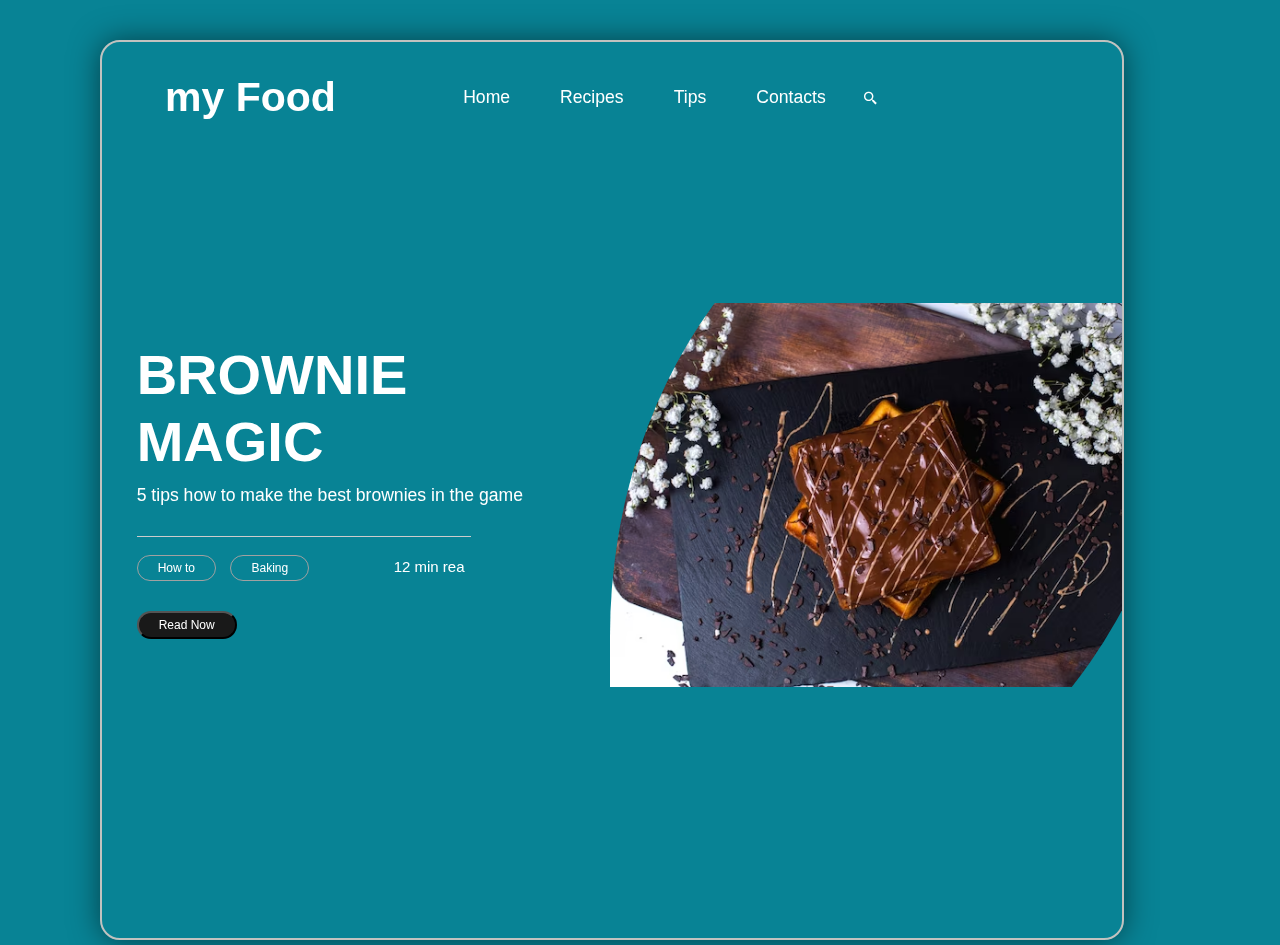
<file: brownie/index.html>
<!DOCTYPE html>
<html lang="en">
<head>
    <meta charset="UTF-8">
    <meta name="viewport" content="width=device-width, initial-scale=1.0">
    <title>Cookies</title>
    <link rel="stylesheet" href="style.css">
    <link href='https://unpkg.com/boxicons@2.1.4/css/boxicons.min.css' rel='stylesheet'>
</head>
<body>
  <div> 
      <div class="brown">
            <header>
             <a href="#" class="logo"> my Food</a>

                  <ul class="navbar">
                        <li><a href="#" >Home</a></li>
                        <li><a href="#">Recipes</a></li>
                        <li><a href="#">Tips</a></li>
                        <li><a href="#">Contacts</a></li>
                 </ul> 
                 <i class='bx bx-search-alt-2'></i>
            </header>
            <section class="home">
                <div class="text">
                   <h1>BROWNIE MAGIC</h1>
                    <p>5 tips how to make the best brownies in the game </p>
                    
                    <hr>
                    <div class="main-btn">
                        <a href="#" class="btn"> How to </a>
                        <a href="#" class="btn" > Baking </a>
                        <span class="min"> 12 min rea</span>
                    </div>
                    
                    <button type="button">Read Now</button>
                </div>

                <div class="home-img">
                  <img src="img/brownie.avif">
                </div>
            </section>

      </div>

  </div>  
    








</body>
</html>
</file>
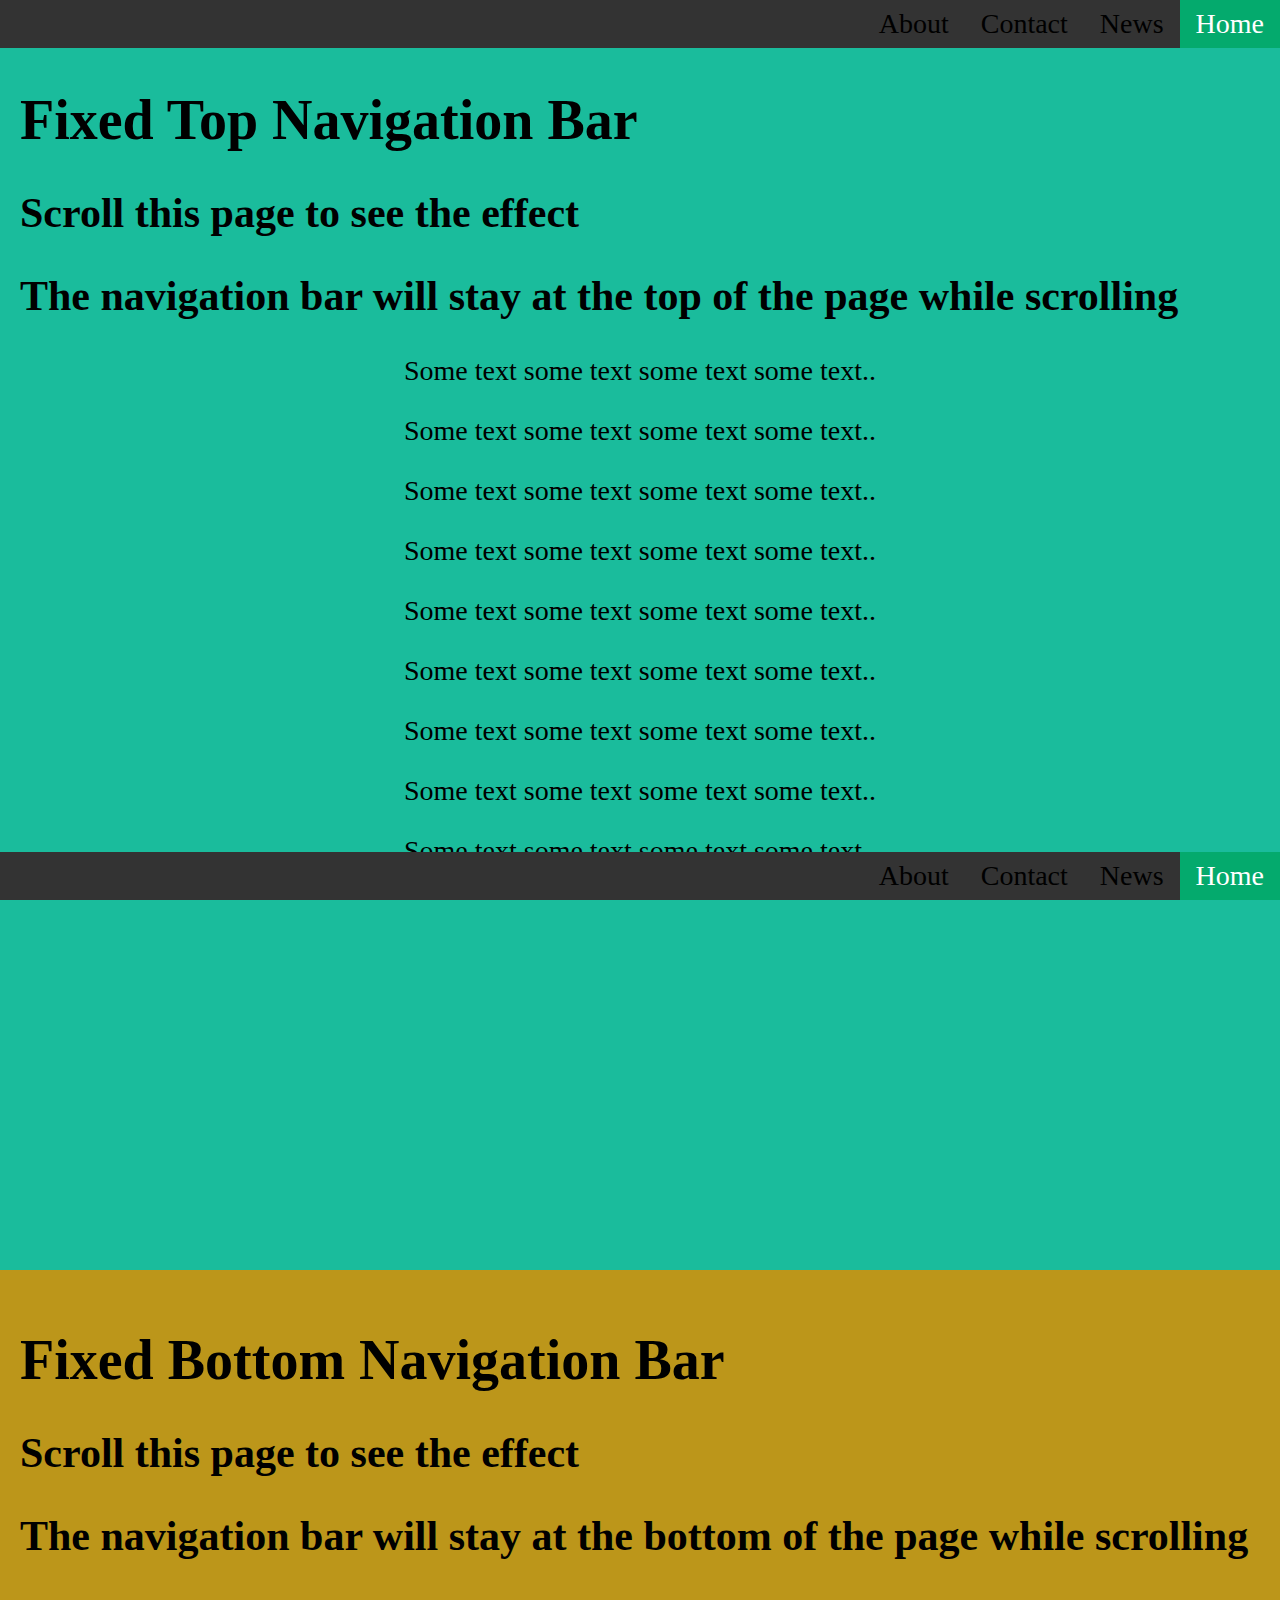
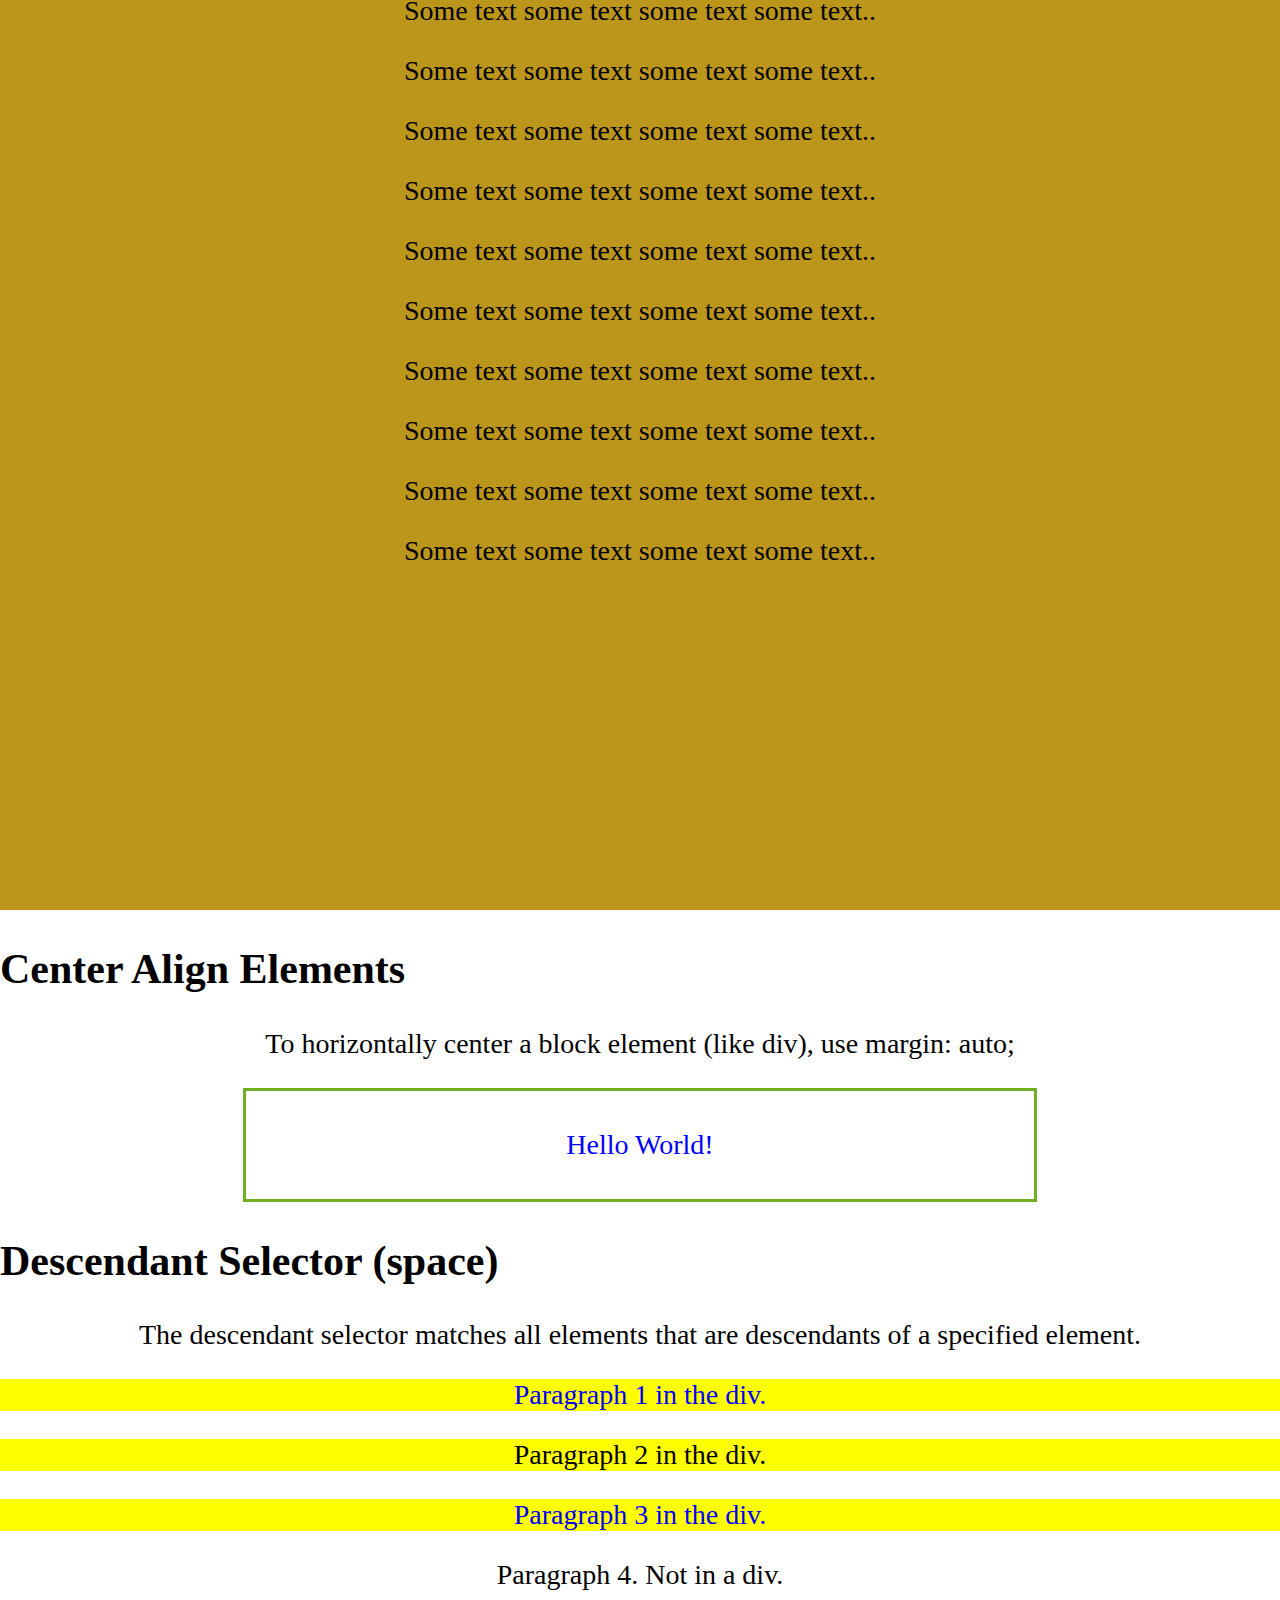
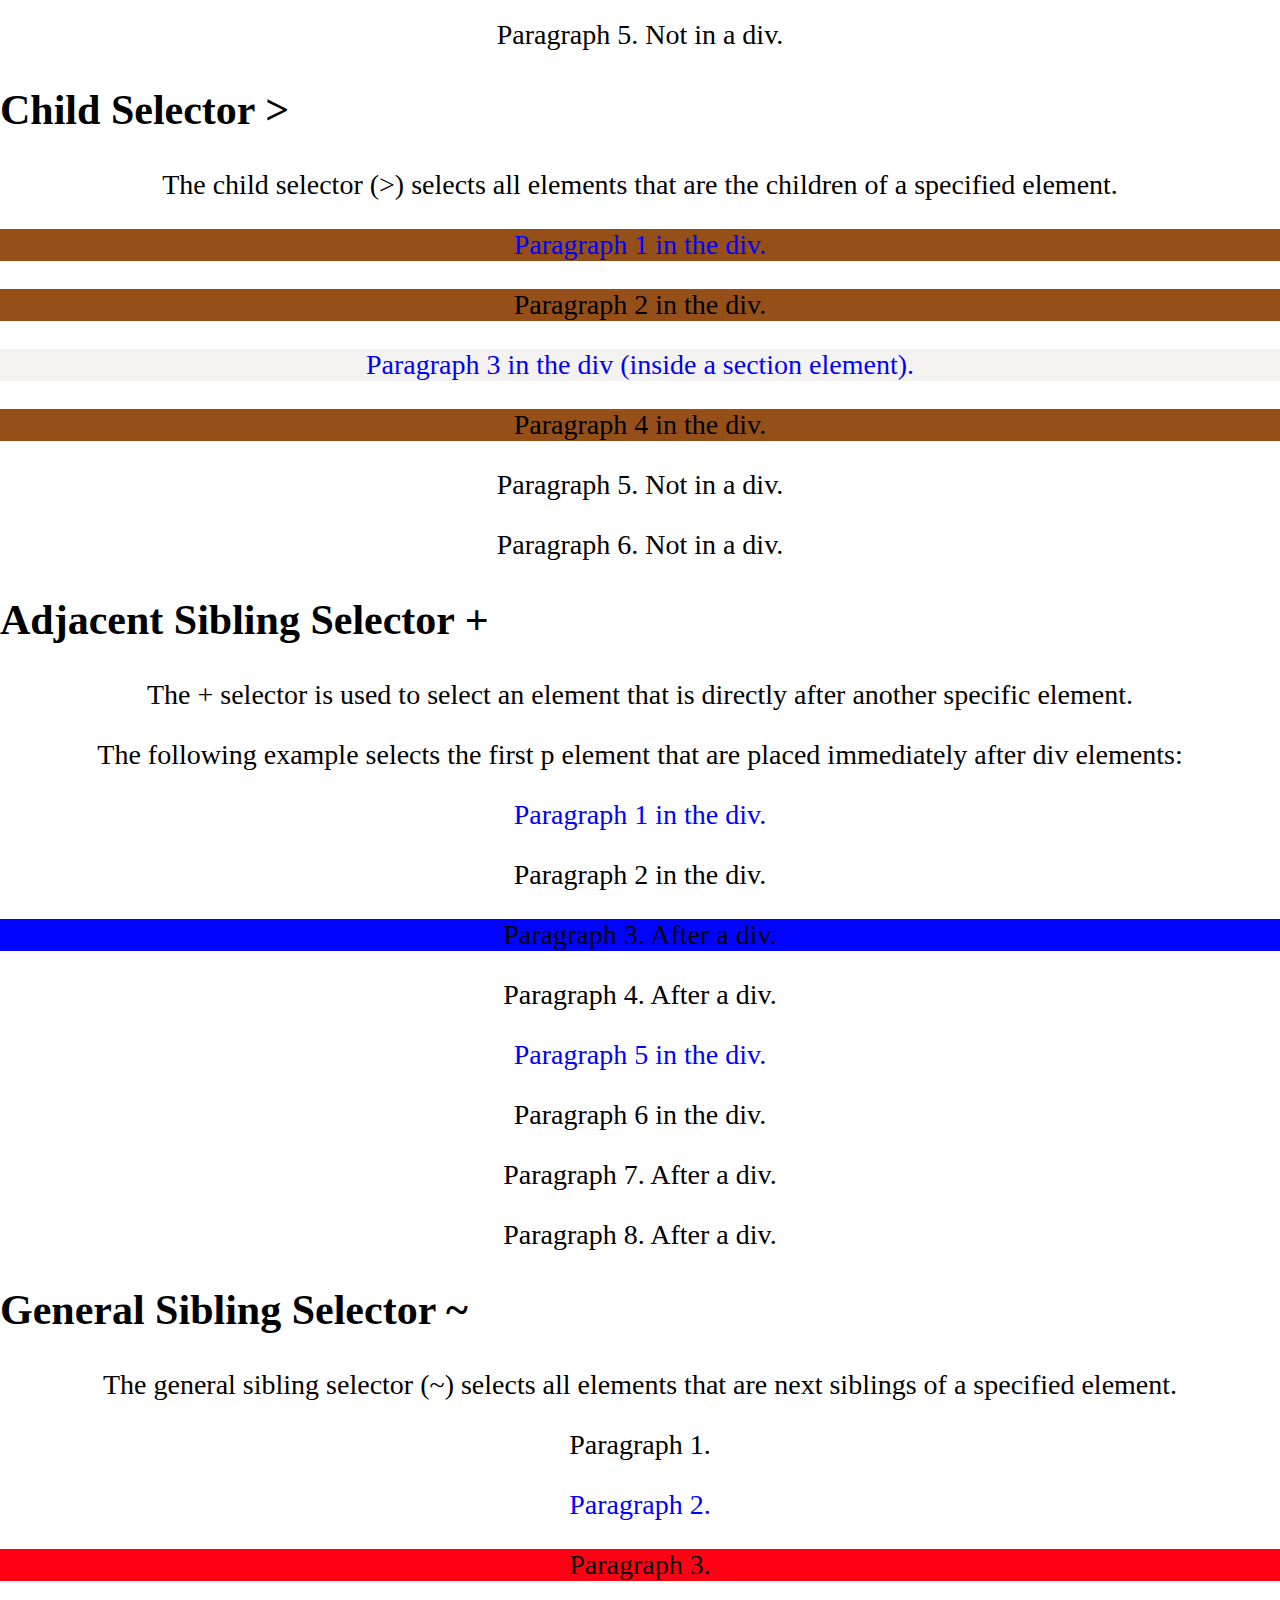
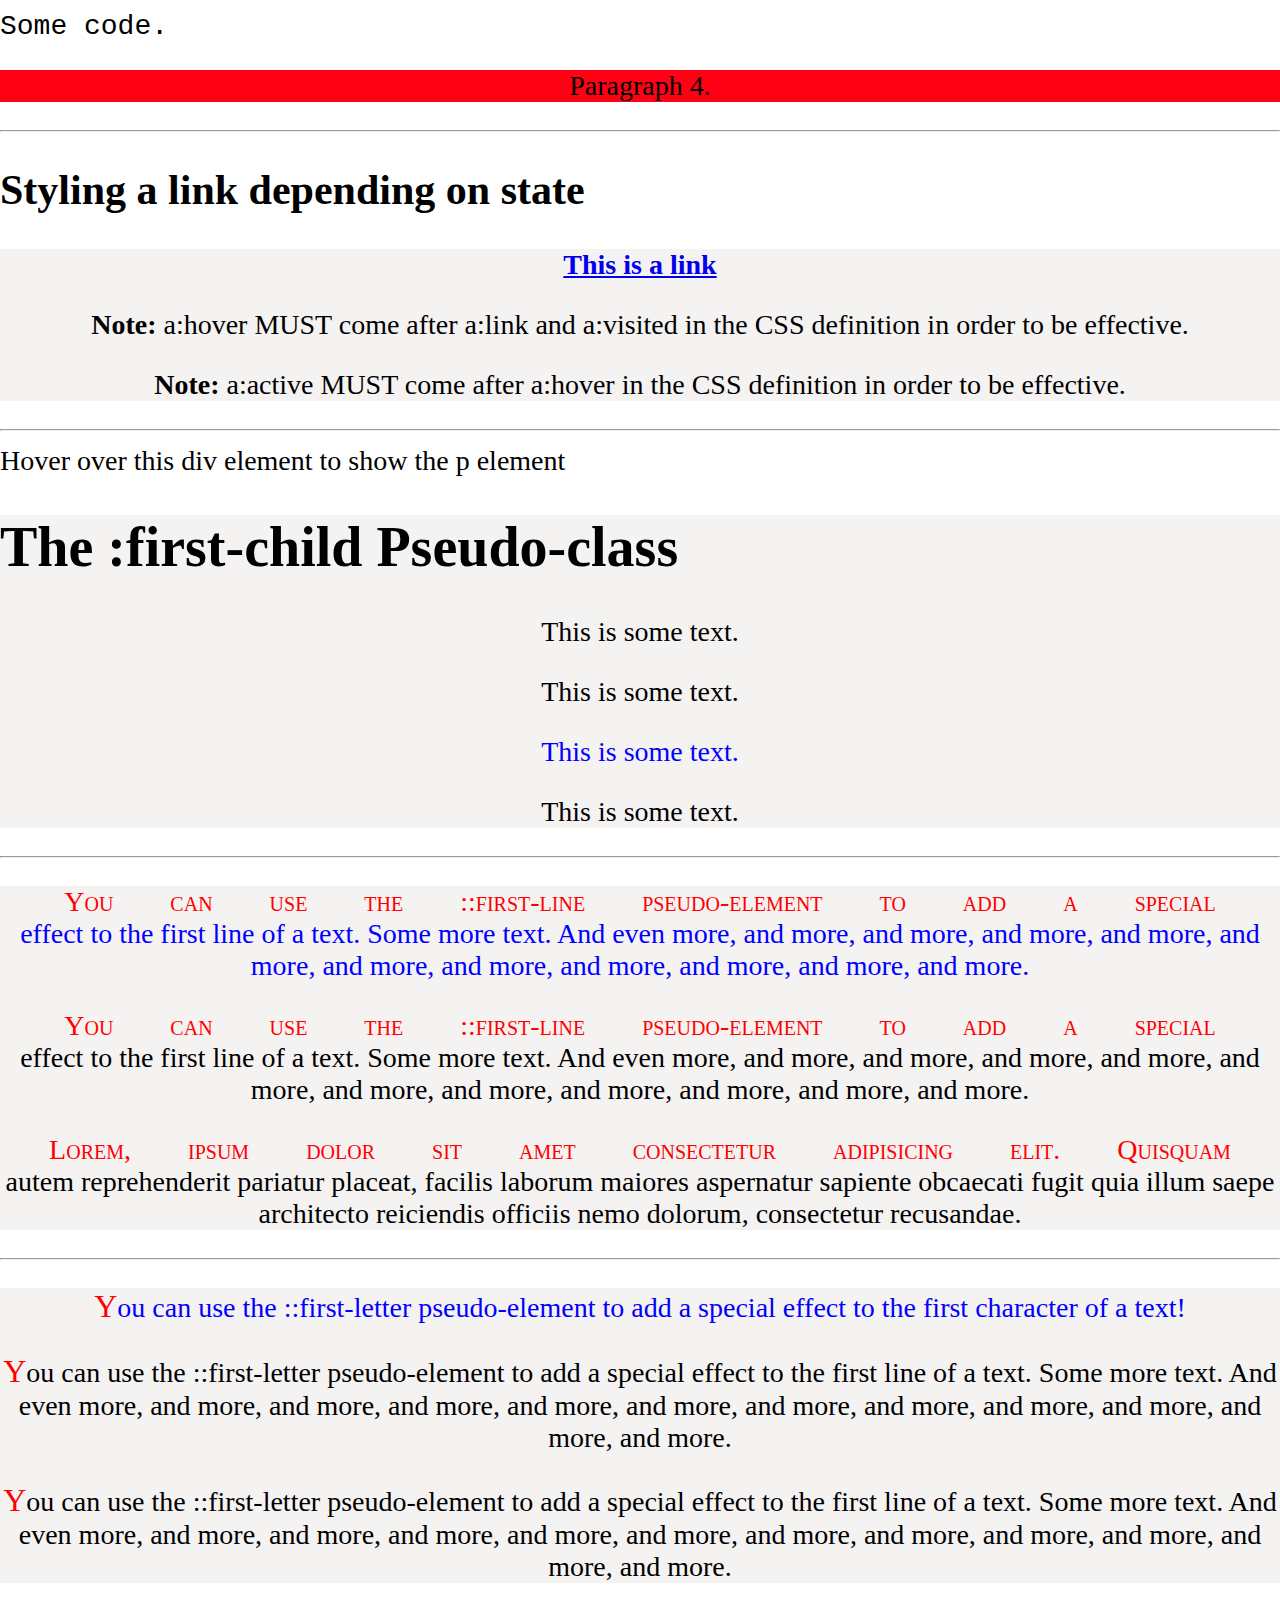
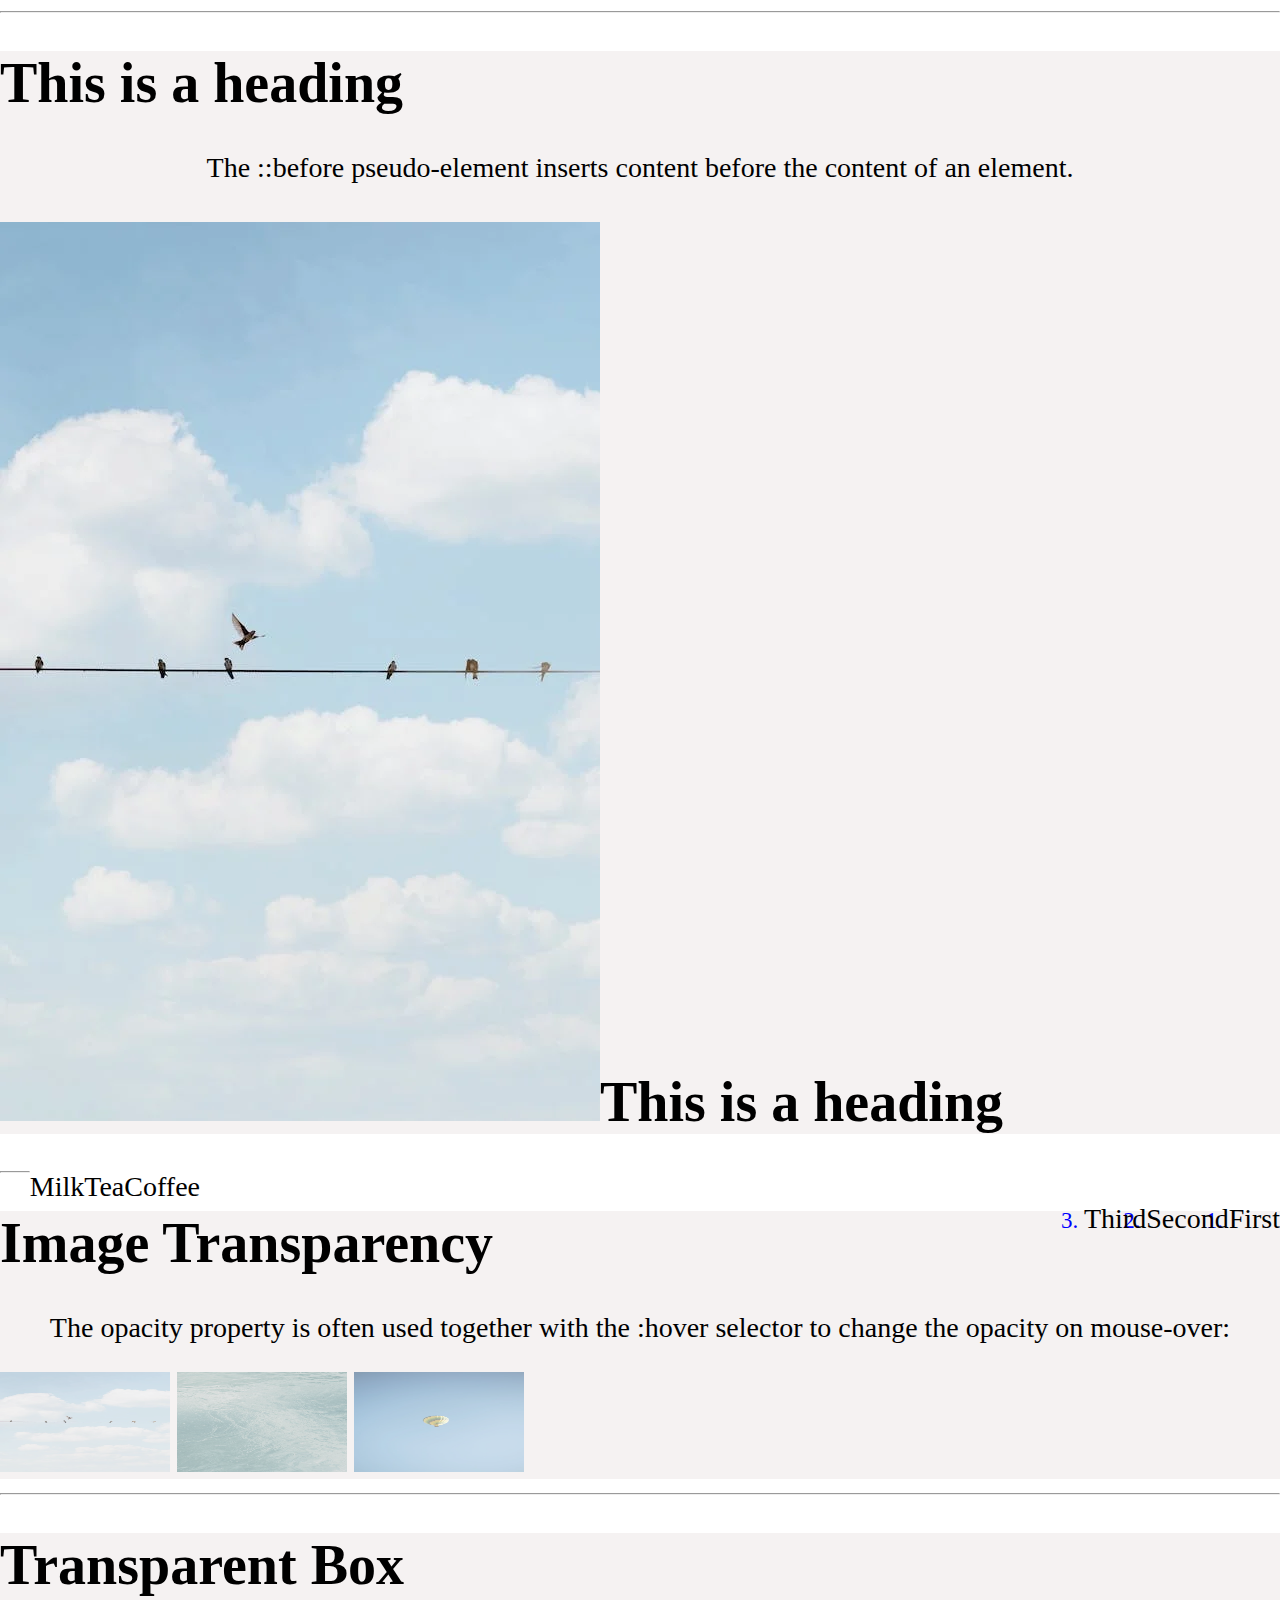
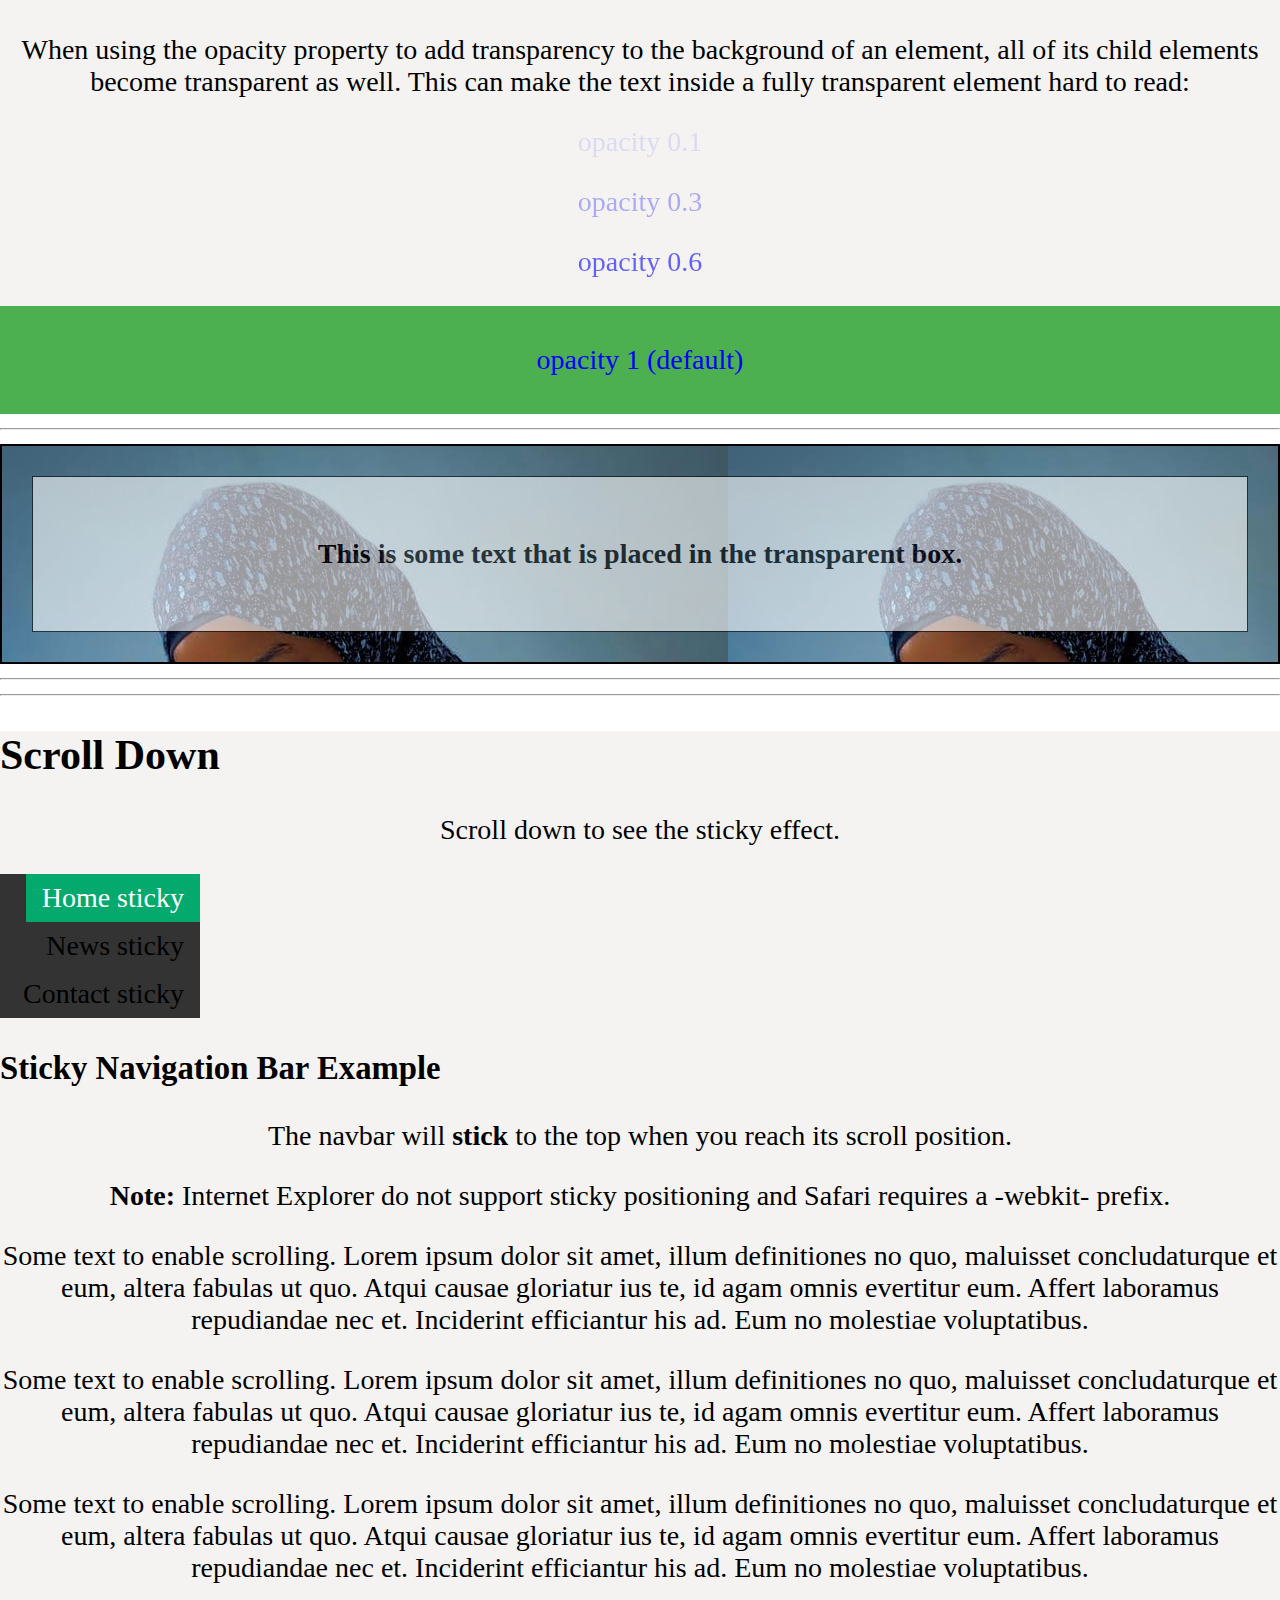
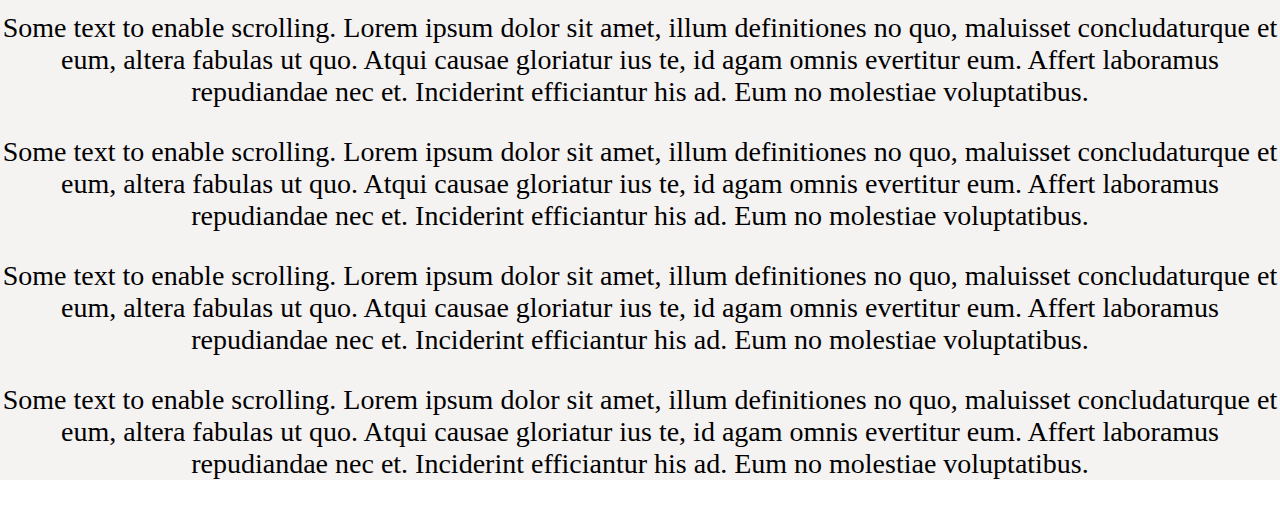
<file: index/index.html>
<!DOCTYPE html>
<html lang="en">
<head>
    <meta charset="UTF-8">
    <meta name="viewport" content="width=device-width, initial-scale=1.0">
    <title>Document</title>
    <link rel="stylesheet" href="index.css">
</head>
<body>




  <!-- <section> -->
    <!-- <ul class="navbars">
      <li><a class="active" href="#home">Home</a></li>
      <li><a href="#news">News</a></li>
      <li><a href="#contact">Contact</a></li>
      <li><a href="#about">About</a></li>
    </ul>
    
    <div style="margin-left:25%;padding:1px 16px;height:1000px;">
      <h2>Fixed Full-height Side Nav</h2>
      <h3>Try to scroll this area, and see how the sidenav sticks to the page</h3>
      <p>Notice that this div element has a left margin of 25%. This is because the side navigation is set to 25% width. If you remove the margin, the sidenav will overlay/sit on top of this div.</p>
      <p>Also notice that we have set overflow:auto to sidenav. This will add a scrollbar when the sidenav is too long (for example if it has over 50 links inside of it).</p>
      <p>Some text..</p>
      <p>Some text..</p>
      <p>Some text..</p>
      <p>Some text..</p>
      <p>Some text..</p>
      <p>Some text..</p>
      <p>Some text..</p>
    </div> -->
    


  
      <ul class="top">
        <li><a class="active" href="#home">Home</a></li>
        <li><a href="#news">News</a></li>
        <li><a href="#contact">Contact</a></li>
        <li><a href="#about">About</a></li>
      </ul>
      
      <div style="padding:20px;margin-top:30px;background-color:#1abc9c;height:1200px;">
        <h1>Fixed Top Navigation Bar</h1>
        <h2>Scroll this page to see the effect</h2>
        <h2>The navigation bar will stay at the top of the page while scrolling</h2>
      
        <p>Some text some text some text some text..</p>
        <p>Some text some text some text some text..</p>
        <p>Some text some text some text some text..</p>
        <p>Some text some text some text some text..</p>
        <p>Some text some text some text some text..</p>
        <p>Some text some text some text some text..</p>
        <p>Some text some text some text some text..</p>
        <p>Some text some text some text some text..</p>
        <p>Some text some text some text some text..</p>
      
      </div>
    



      <section>
        <ul class="bottom">
          <li><a class="active" href="#home">Home</a></li>
          <li><a href="#news">News</a></li>
          <li><a href="#contact">Contact</a></li>
          <li><a href="#about">About</a></li>
        </ul>
        
        <div style="padding:20px;background-color:#bc961a;height:1200px;">
          <h1>Fixed Bottom Navigation Bar</h1>
          <h2>Scroll this page to see the effect</h2>
          <h2>The navigation bar will stay at the bottom of the page while scrolling</h2>
        
          <p>Some text some text some text some text..</p>
          <p>Some text some text some text some text..</p>
          <p>Some text some text some text some text..</p>
          <p>Some text some text some text some text..</p>
          <p>Some text some text some text some text..</p>
          <p>Some text some text some text some text..</p>
          <p>Some text some text some text some text..</p>
          <p>Some text some text some text some text..</p>
          <p>Some text some text some text some text..</p>
          <p>Some text some text some text some text..</p>
        </div>
        
      </section> 


    <h2>Center Align Elements</h2>
<p>To horizontally center a block element (like div), use margin: auto;</p>

<div class="center">
  <p>Hello World!</p>
</div>

<!--Monday-->
<h2>Descendant Selector (space)</h2>

<p>The descendant selector matches all elements that are descendants of a specified element.</p>

<div class="fr">
  <p>Paragraph 1 in the div.</p>
  <p>Paragraph 2 in the div.</p>
  <section><p>Paragraph 3 in the div.</p></section>
</div>

<p>Paragraph 4. Not in a div.</p>
<p>Paragraph 5. Not in a div.</p>

<h2>Child Selector > </h2>

<p>The child selector (>) selects all elements that are the children of a specified element.</p>

<div class="red">
  <p>Paragraph 1 in the div.</p>
  <p>Paragraph 2 in the div.</p>
  <section>
    <!-- not Child but Descendant -->
    <p>Paragraph 3 in the div (inside a section element).</p>
  </section>
  <p>Paragraph 4 in the div.</p>
</div>

<p>Paragraph 5. Not in a div.</p>
<p>Paragraph 6. Not in a div.</p>

<h2>Adjacent Sibling Selector + </h2>

<p>The + selector is used to select an element that is directly after another specific element.</p>
<p>The following example selects the first p element that are placed immediately after div elements:</p>

<div class="hr">
  <p>Paragraph 1 in the div.</p>
  <p>Paragraph 2 in the div.</p>
</div>

<p>Paragraph 3. After a div.</p>
<p>Paragraph 4. After a div.</p>

<div>
  <p>Paragraph 5 in the div.</p>
  <p>Paragraph 6 in the div.</p>
</div>

<p>Paragraph 7. After a div.</p>
<p>Paragraph 8. After a div.</p>


<h2>General Sibling Selector ~</h2>

<p>The general sibling selector (~) selects all elements that are next siblings of a specified element.</p>

<p>Paragraph 1.</p>

<div class="k">
  <p>Paragraph 2.</p>
</div>

<p>Paragraph 3.</p>
<code>Some code.</code>
<p>Paragraph 4.</p>

<hr>
<h2>Styling a link depending on state</h2>
<section>
<p><b><a href="default.asp" target="_blank">This is a link</a></b></p>
<p><b>Note:</b> a:hover MUST come after a:link and a:visited in the CSS definition in order to be effective.</p>
<p><b>Note:</b> a:active MUST come after a:hover in the CSS definition in order to be effective.</p>
</section>
<hr>
<div class="dev">Hover over this div element to show the p element
  <p class="a">Tada! Here I am!</p>
</div>


  <section>
<h1>The :first-child Pseudo-class </h1>
<p>This is some text.</p>
<p>This is some text.</p>

<div>
  <p>This is some text.</p>
  <p>This is some text.</p>
</div>
</section>
<hr>
<section>
  <p class="i">You can use the ::first-line pseudo-element to
     add a special effect to the first line of a text. Some 
     more text. And even more, and more, and more, and more,
      and more, and more, and more, and more, and more, and 
      more, and more, and more.</p>

  <p class="i">You can use the ::first-line pseudo-element to add a special effect to the first line of a text. Some more text. And even more, and more, and more, and more, and more, and more, and more, and more, and more, and more, and more, and more.</p>
   <p class="i">Lorem, ipsum dolor sit amet consectetur adipisicing elit. Quisquam autem reprehenderit pariatur placeat, facilis laborum maiores aspernatur sapiente obcaecati fugit quia illum saepe architecto reiciendis officiis nemo dolorum, consectetur recusandae.</p>
</section>
<hr>
<section>
<p class="m3">You can use the ::first-letter pseudo-element to add a special effect to the first character of a text!</p>
<p class="m3">You can use the ::first-letter pseudo-element to add a special effect to the first line of a text. Some more text. And even more, and more, and more, and more, and more, and more, and more, and more, and more, and more, and more, and more.</p>
<p class="m3">You can use the ::first-letter pseudo-element to add a special effect to the first line of a text. Some more text. And even more, and more, and more, and more, and more, and more, and more, and more, and more, and more, and more, and more.</p>
</section>
<hr>
<section>
  <h1>This is a heading</h1>
<p>The ::before pseudo-element inserts content before the content of an element.</p>

<h1 class="f">This is a heading</h1>

</section>
<ul>
  <li>Coffee</li>
  <li>Tea</li>
  <li>Milk</li>
</ul>

<ol>
  <li>First</li>
  <li>Second</li>
  <li>Third</li>
</ol>
<hr>
<section>

  <h1>Image Transparency</h1>
  <p>The opacity property is often used together with the :hover selector to change the opacity on mouse-over:</p>
  <img src="pexels-photo-14071024.webp" alt="Forest" width="170" height="100">
  <img src="free-photo-of-close-up-of-clear-water.jpeg" alt="Mountains" width="170" height="100">
  <img src="pexels-photo-18999018.webp" alt="Italy" width="170" height="100">
  

</section>
<hr>
<section>
  
<h1>Transparent Box</h1>
<p>When using the opacity property to add transparency to the background of an element, all of its child elements become transparent as well. This can make the text inside a fully transparent element hard to read:</p>

<div class="first"><p>opacity 0.1</p></div>
<div class="second"><p>opacity 0.3</p></div>
<div class="third"><p>opacity 0.6</p></div>
<div class="opacity"><p>opacity 1 (default)</p></div>
</section>

<hr>
<section>
  <div class="background">
    <div class="transbox">
      <p>This is some text that is placed in the transparent box.</p>
    </div>
  </div>
  
</section>
<hr>
<!-- <section>
  <h2>Vertical Navigation Bar</h2>

<ul>
  <li><a href="#home">Home</a></li>
  <li><a href="#news">News</a></li>
  <li><a href="#contact">Contact</a></li>
  <li><a href="#about">About</a></li>
</ul>

</section> -->

<hr>

<section>
  <div class="header">
    <h2>Scroll Down</h2>
    <p>Scroll down to see the sticky effect.</p>
  </div>
  
  <ul class="sticky">
    <li><a class="active" href="#home">Home sticky</a></li>
    <li><a href="#news">News sticky</a></li>
    <li><a href="#contact">Contact sticky</a></li>
  </ul>
  
  <h3>Sticky Navigation Bar Example</h3>
  <p>The navbar will <strong>stick</strong> to the top when you reach its scroll position.</p>
  <p><strong>Note:</strong> Internet Explorer do not support sticky positioning and Safari requires a -webkit- prefix.</p>
  <p>Some text to enable scrolling. Lorem ipsum dolor sit amet, illum definitiones no quo, maluisset concludaturque et eum, altera fabulas ut quo. Atqui causae gloriatur ius te, id agam omnis evertitur eum. Affert laboramus repudiandae nec et. Inciderint efficiantur his ad. Eum no molestiae voluptatibus.</p>
  <p>Some text to enable scrolling. Lorem ipsum dolor sit amet, illum definitiones no quo, maluisset concludaturque et eum, altera fabulas ut quo. Atqui causae gloriatur ius te, id agam omnis evertitur eum. Affert laboramus repudiandae nec et. Inciderint efficiantur his ad. Eum no molestiae voluptatibus.</p>
  <p>Some text to enable scrolling. Lorem ipsum dolor sit amet, illum definitiones no quo, maluisset concludaturque et eum, altera fabulas ut quo. Atqui causae gloriatur ius te, id agam omnis evertitur eum. Affert laboramus repudiandae nec et. Inciderint efficiantur his ad. Eum no molestiae voluptatibus.</p>
  <p>Some text to enable scrolling. Lorem ipsum dolor sit amet, illum definitiones no quo, maluisset concludaturque et eum, altera fabulas ut quo. Atqui causae gloriatur ius te, id agam omnis evertitur eum. Affert laboramus repudiandae nec et. Inciderint efficiantur his ad. Eum no molestiae voluptatibus.</p>
  <p>Some text to enable scrolling. Lorem ipsum dolor sit amet, illum definitiones no quo, maluisset concludaturque et eum, altera fabulas ut quo. Atqui causae gloriatur ius te, id agam omnis evertitur eum. Affert laboramus repudiandae nec et. Inciderint efficiantur his ad. Eum no molestiae voluptatibus.</p>
  <p>Some text to enable scrolling. Lorem ipsum dolor sit amet, illum definitiones no quo, maluisset concludaturque et eum, altera fabulas ut quo. Atqui causae gloriatur ius te, id agam omnis evertitur eum. Affert laboramus repudiandae nec et. Inciderint efficiantur his ad. Eum no molestiae voluptatibus.</p>
  <p>Some text to enable scrolling. Lorem ipsum dolor sit amet, illum definitiones no quo, maluisset concludaturque et eum, altera fabulas ut quo. Atqui causae gloriatur ius te, id agam omnis evertitur eum. Affert laboramus repudiandae nec et. Inciderint efficiantur his ad. Eum no molestiae voluptatibus.</p>
</section>




<style>





/* Wenesday */

body {
  margin: 0;
}

.navbars{
  list-style-type: none;
  margin: 0;
  padding: 0;
  width: 25%;
  background-color: #f1f1f1;
  position: fixed;
  height: 50%;
  overflow: auto;
}

li a {
  display: block;
  color: #000;
  padding: 8px 16px;
  text-decoration: none;
}

li a.active {
  background-color: #04AA6D;
  color: white;
}

li a:hover:not(.active) {
  background-color: #555;
  color: white;
}
ul {
  list-style-type: none;
  margin: 0;
  padding: 0;
  width: 200px;
  background-color: #f1f1f1;
}

li a {
  display: block;
  color: #000;
  padding: 8px 16px;
  text-decoration: none;
}

/* Change the link color on hover */
li a:hover {
  background-color: #555;
  color: white;
}



div.background {
  background: url(far.jfif) repeat;
  border: 2px solid black;
}

div.transbox {
  margin: 30px;
  background-color: #ffffff;
  border: 1px solid black;
  opacity: 0.6;
}

div.transbox p {
  margin: 5%;
  font-weight: bold;
  color: #000000;
}


.opacity {
  background-color: #4CAF50;
  padding: 10px;
}

div.first {
  opacity: 0.1;
}

div.second {
  opacity: 0.3;
}

div.third {
  opacity: 0.6;
}

img {
  opacity: 0.5;
}

img:hover {
  opacity: 1.0;
}



/*tuesday*/
::marker { 
  color: blue;
  font-size: 23px;
}

.f::before {
  
  content: url(pexels-photo-14071024.webp);
 
}



.m3::first-letter {
  color: #ff0000;
  font-size: xx-large;
}


.i::first-line {
  color: #ff0000;
  font-variant: small-caps;
  word-spacing: 50px;
}

/*MONDAY*/
p:first-child {
  color: blue;
} 

.a {
  display: none;
  background-color: yellow;
  padding: 20px;
}

.dev:hover p {
  display: block;
}

section {
  background-color: rgb(245, 242, 242);
}


.fr p {
  background-color: yellow;
}
.red > p {
  background-color: rgb(148, 80, 24);
}

.hr + p {
  background-color: rgb(0, 4, 255);
}
.k ~ p {
  background-color: rgb(255, 0, 21);
}
  /* unvisited link */
/* a:link { 
  color: red;
}*/

/* visited link */
a:visited {
  color: green;
}

/* mouse over link */
a:hover {
  color: hotpink;
}

/* selected link */
a:active {
  color: blue;
}
   .center {
  margin: auto;
  width: 60%;
  border: 3px solid #73AD21;
  padding: 10px;
}
p{
text-align:center;
} 
</style>
</body>
</html>
</file>
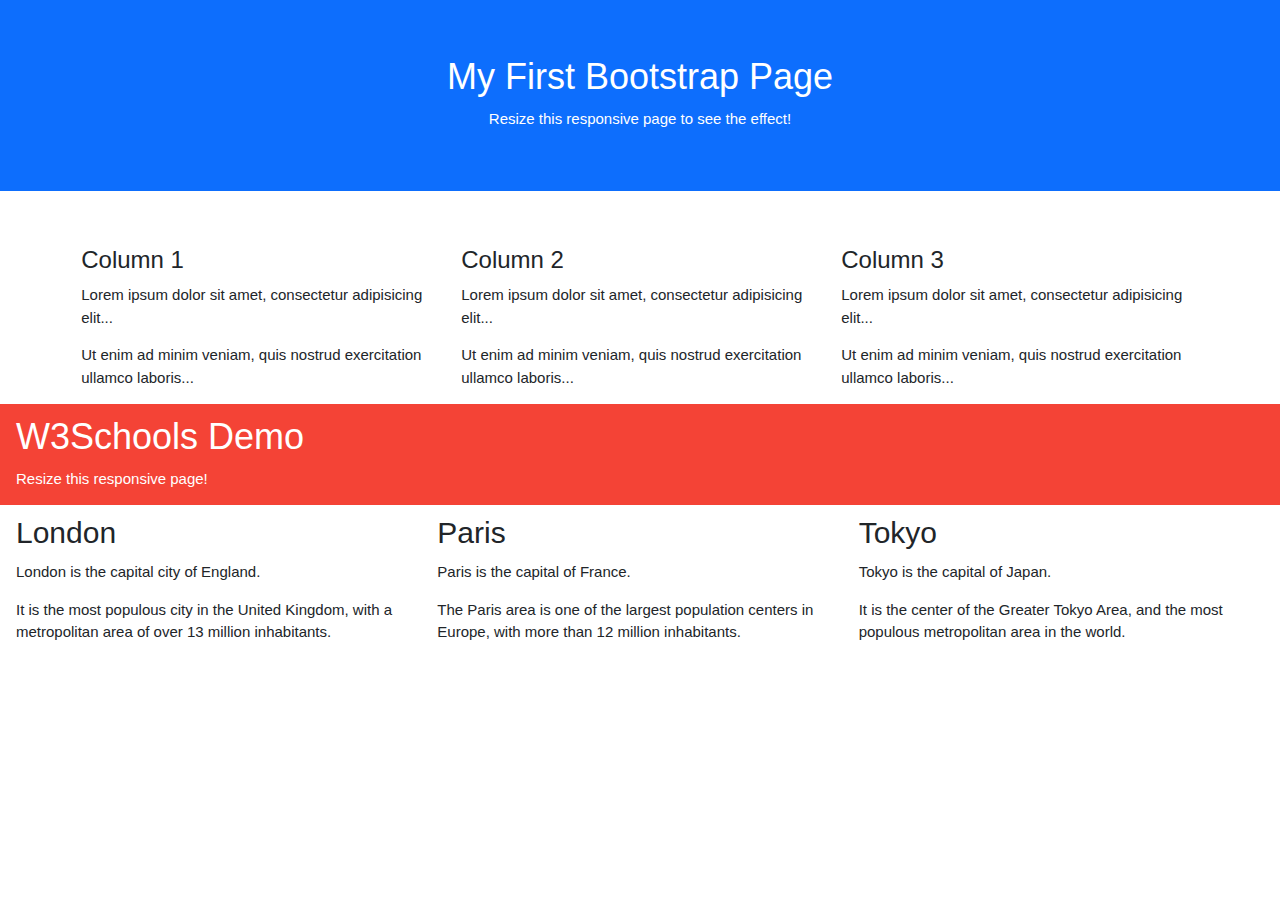
<file: index/bootstrap.html>
<title>Bootstrap 5 Example</title>
  <meta charset="utf-8">
  <meta name="viewport" content="width=device-width, initial-scale=1">
  <link href="https://cdn.jsdelivr.net/npm/bootstrap@5.3.2/dist/css/bootstrap.min.css" rel="stylesheet">
  <link rel="stylesheet" href="https://www.w3schools.com/w3css/4/w3.css">
  <script src="https://cdn.jsdelivr.net/npm/bootstrap@5.3.2/dist/js/bootstrap.bundle.min.js"></script>
</head>
<body>

<div class="container-fluid p-5 bg-primary text-white text-center">
  <h1>My First Bootstrap Page</h1>
  <p>Resize this responsive page to see the effect!</p> 
</div>
  
<div class="container mt-5">
  <div class="row">
    <div class="col-sm-4">
      <h3>Column 1</h3>
      <p>Lorem ipsum dolor sit amet, consectetur adipisicing elit...</p>
      <p>Ut enim ad minim veniam, quis nostrud exercitation ullamco laboris...</p>
    </div>
    <div class="col-sm-4">
      <h3>Column 2</h3>
      <p>Lorem ipsum dolor sit amet, consectetur adipisicing elit...</p>
      <p>Ut enim ad minim veniam, quis nostrud exercitation ullamco laboris...</p>
    </div>
    <div class="col-sm-4">
      <h3>Column 3</h3>        
      <p>Lorem ipsum dolor sit amet, consectetur adipisicing elit...</p>
      <p>Ut enim ad minim veniam, quis nostrud exercitation ullamco laboris...</p>
    </div>
  </div>
</div>

<div class="w3-container w3-red">
    <h1>W3Schools Demo</h1> 
    <p>Resize this responsive page!</p> 
  </div>
  
  <div class="w3-row-padding">
    <div class="w3-third">
      <h2>London</h2>
      <p>London is the capital city of England.</p>
      <p>It is the most populous city in the United Kingdom,
      with a metropolitan area of over 13 million inhabitants.</p>
    </div>
  
    <div class="w3-third">
      <h2>Paris</h2>
      <p>Paris is the capital of France.</p> 
      <p>The Paris area is one of the largest population centers in Europe,
      with more than 12 million inhabitants.</p>
    </div>
  
    <div class="w3-third">
      <h2>Tokyo</h2>
      <p>Tokyo is the capital of Japan.</p>
      <p>It is the center of the Greater Tokyo Area,
      and the most populous metropolitan area in the world.</p>
    </div>
  </div>
</file>
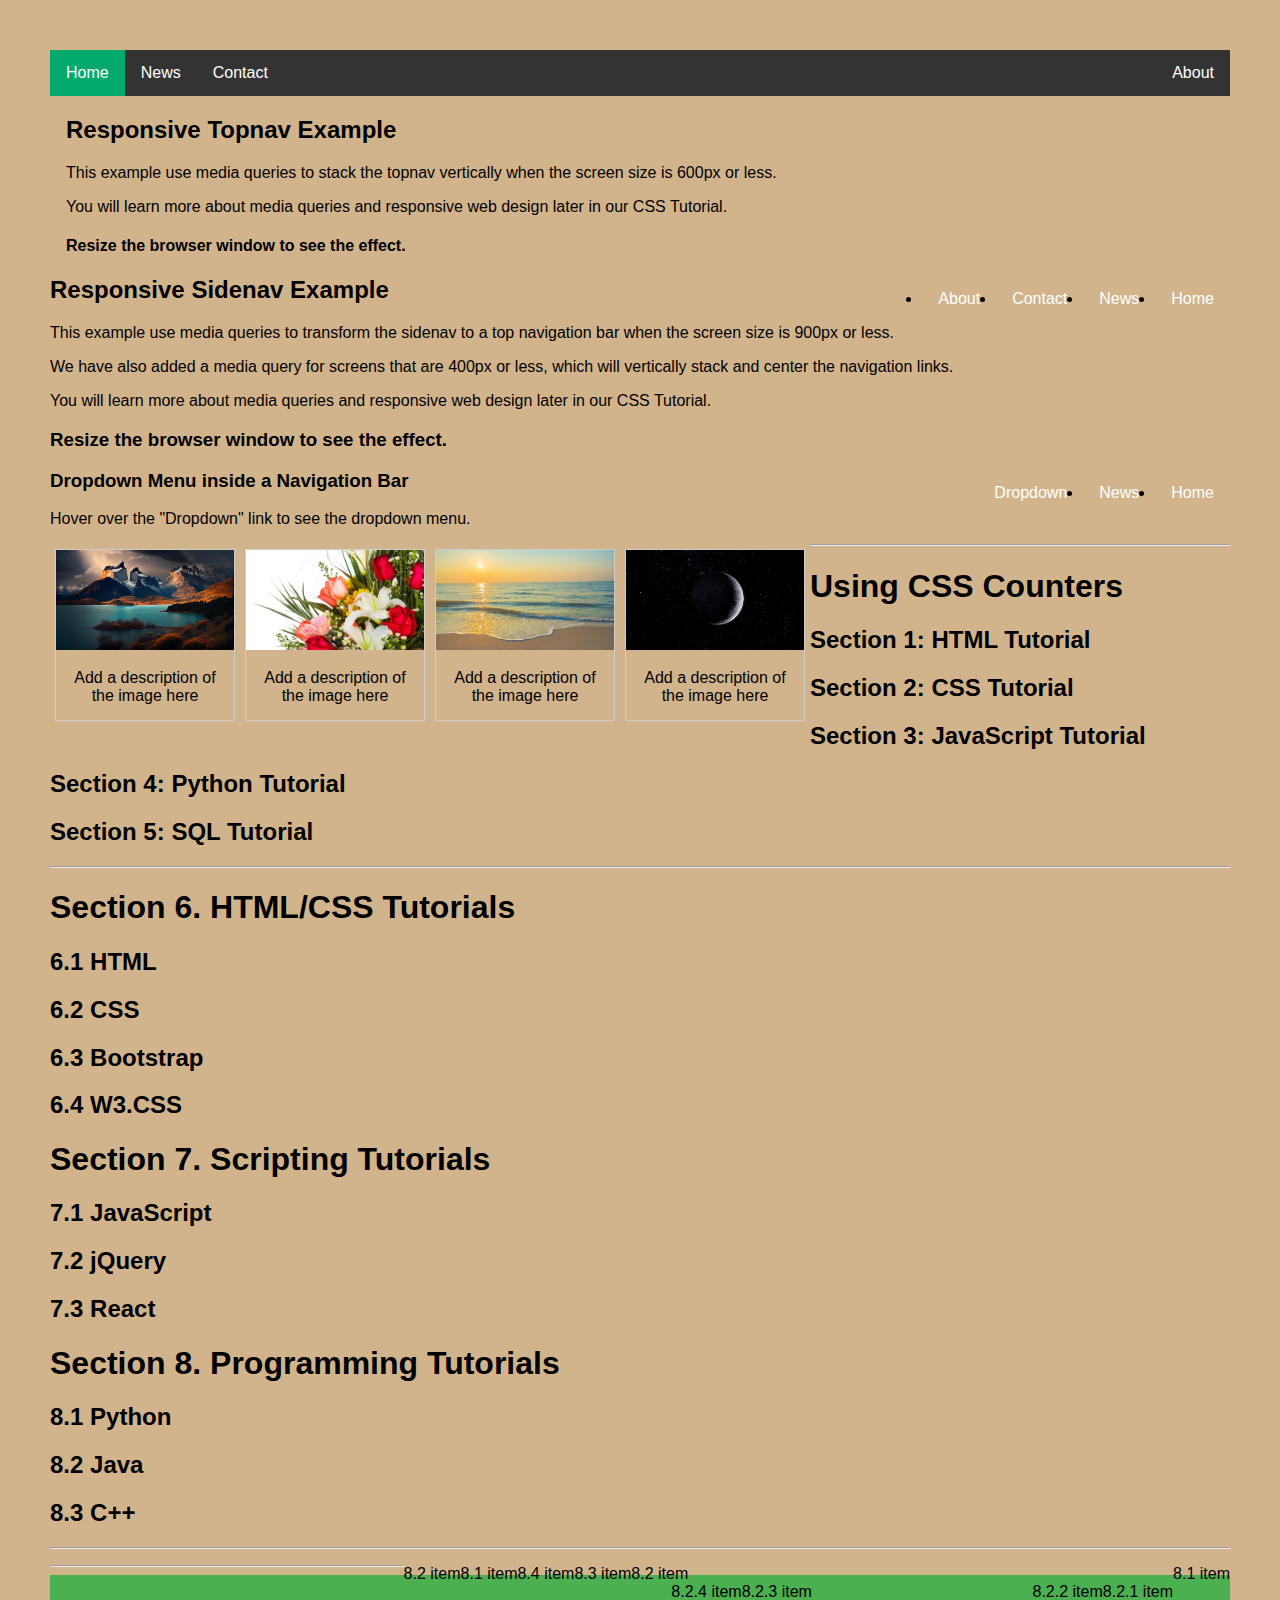
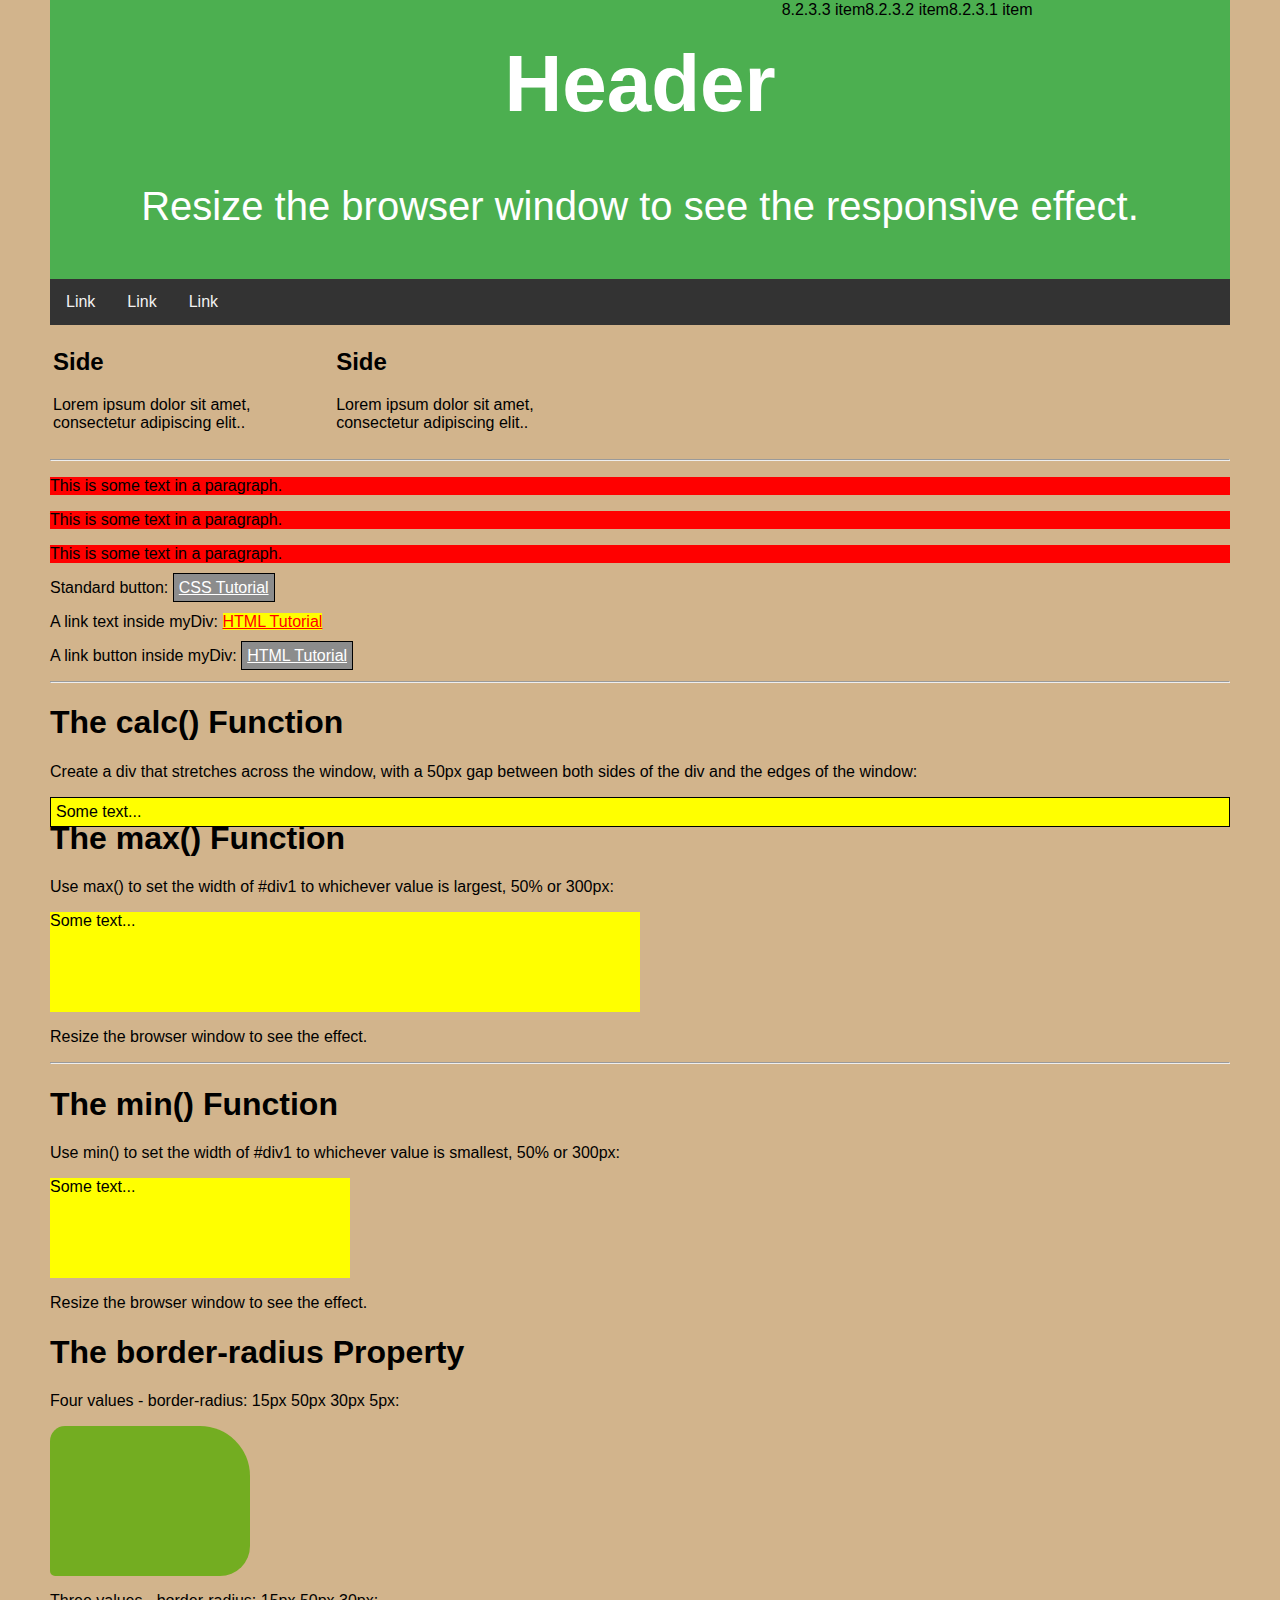
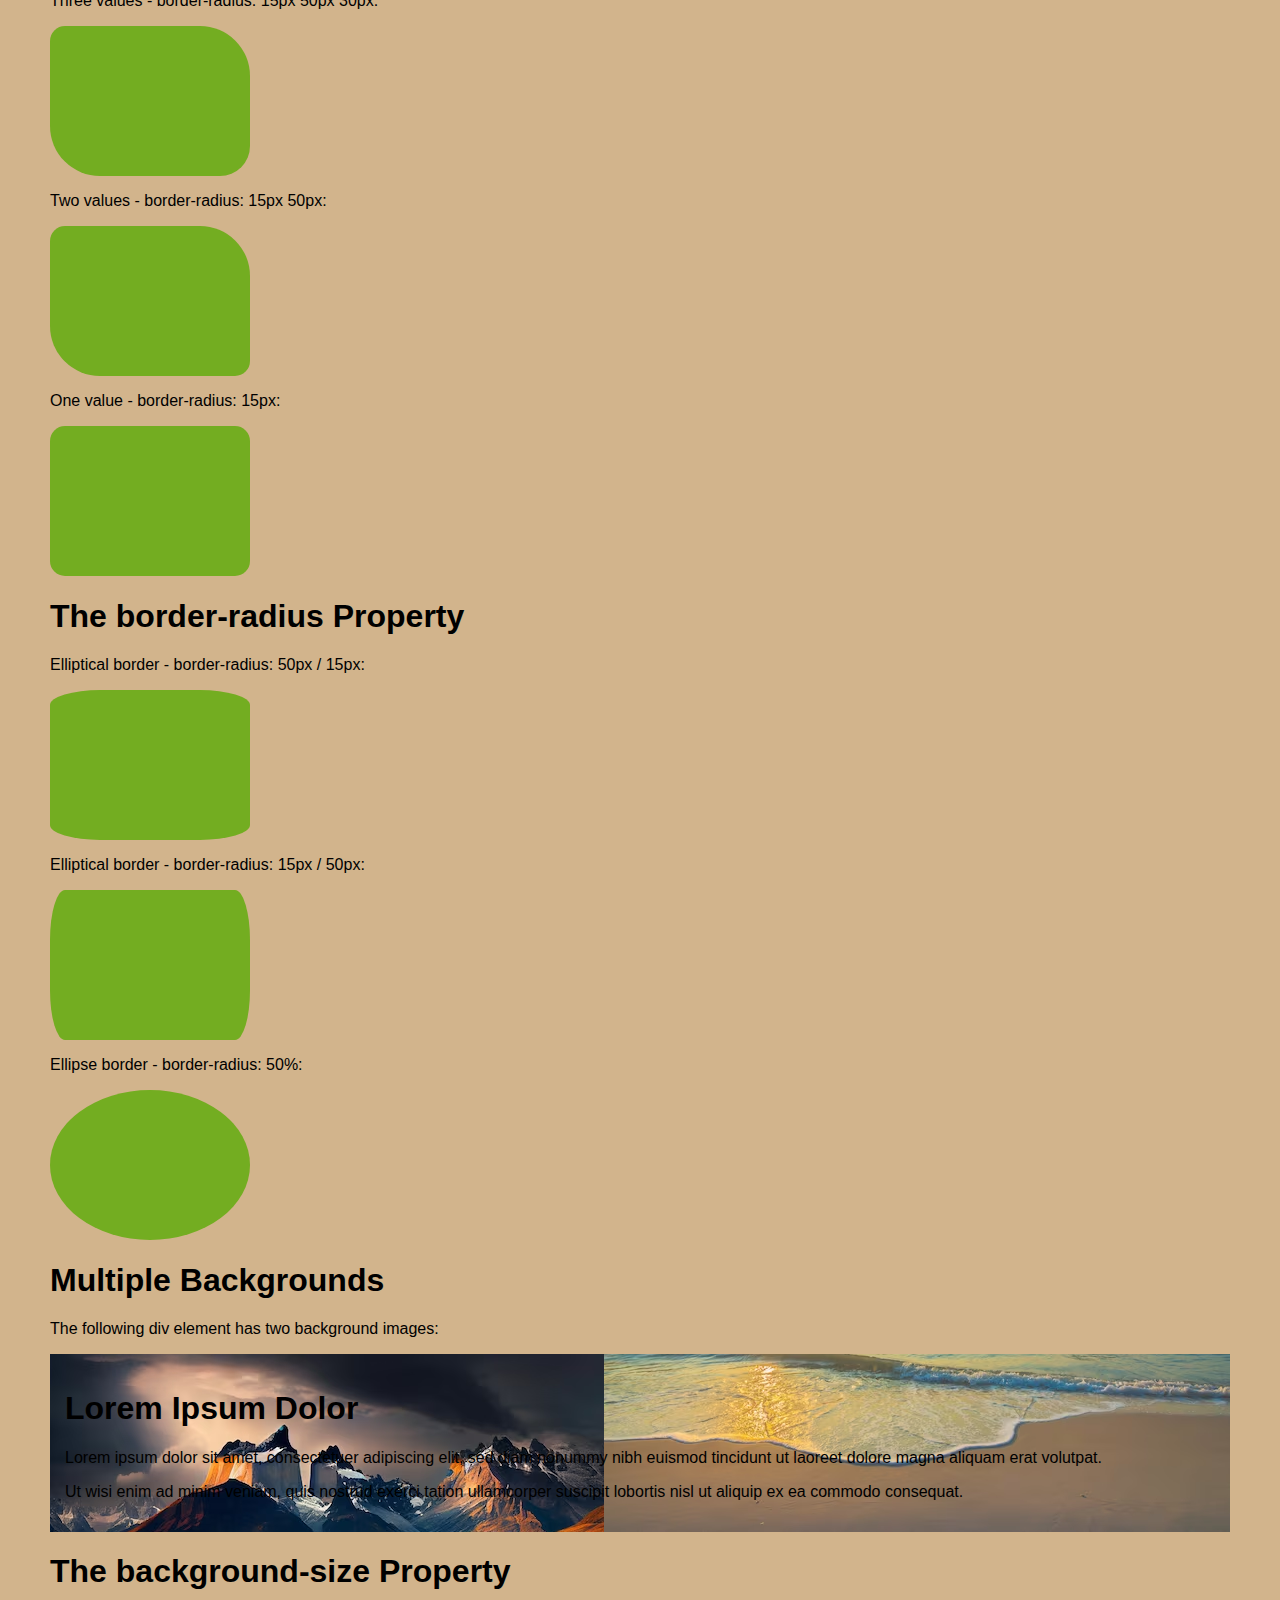
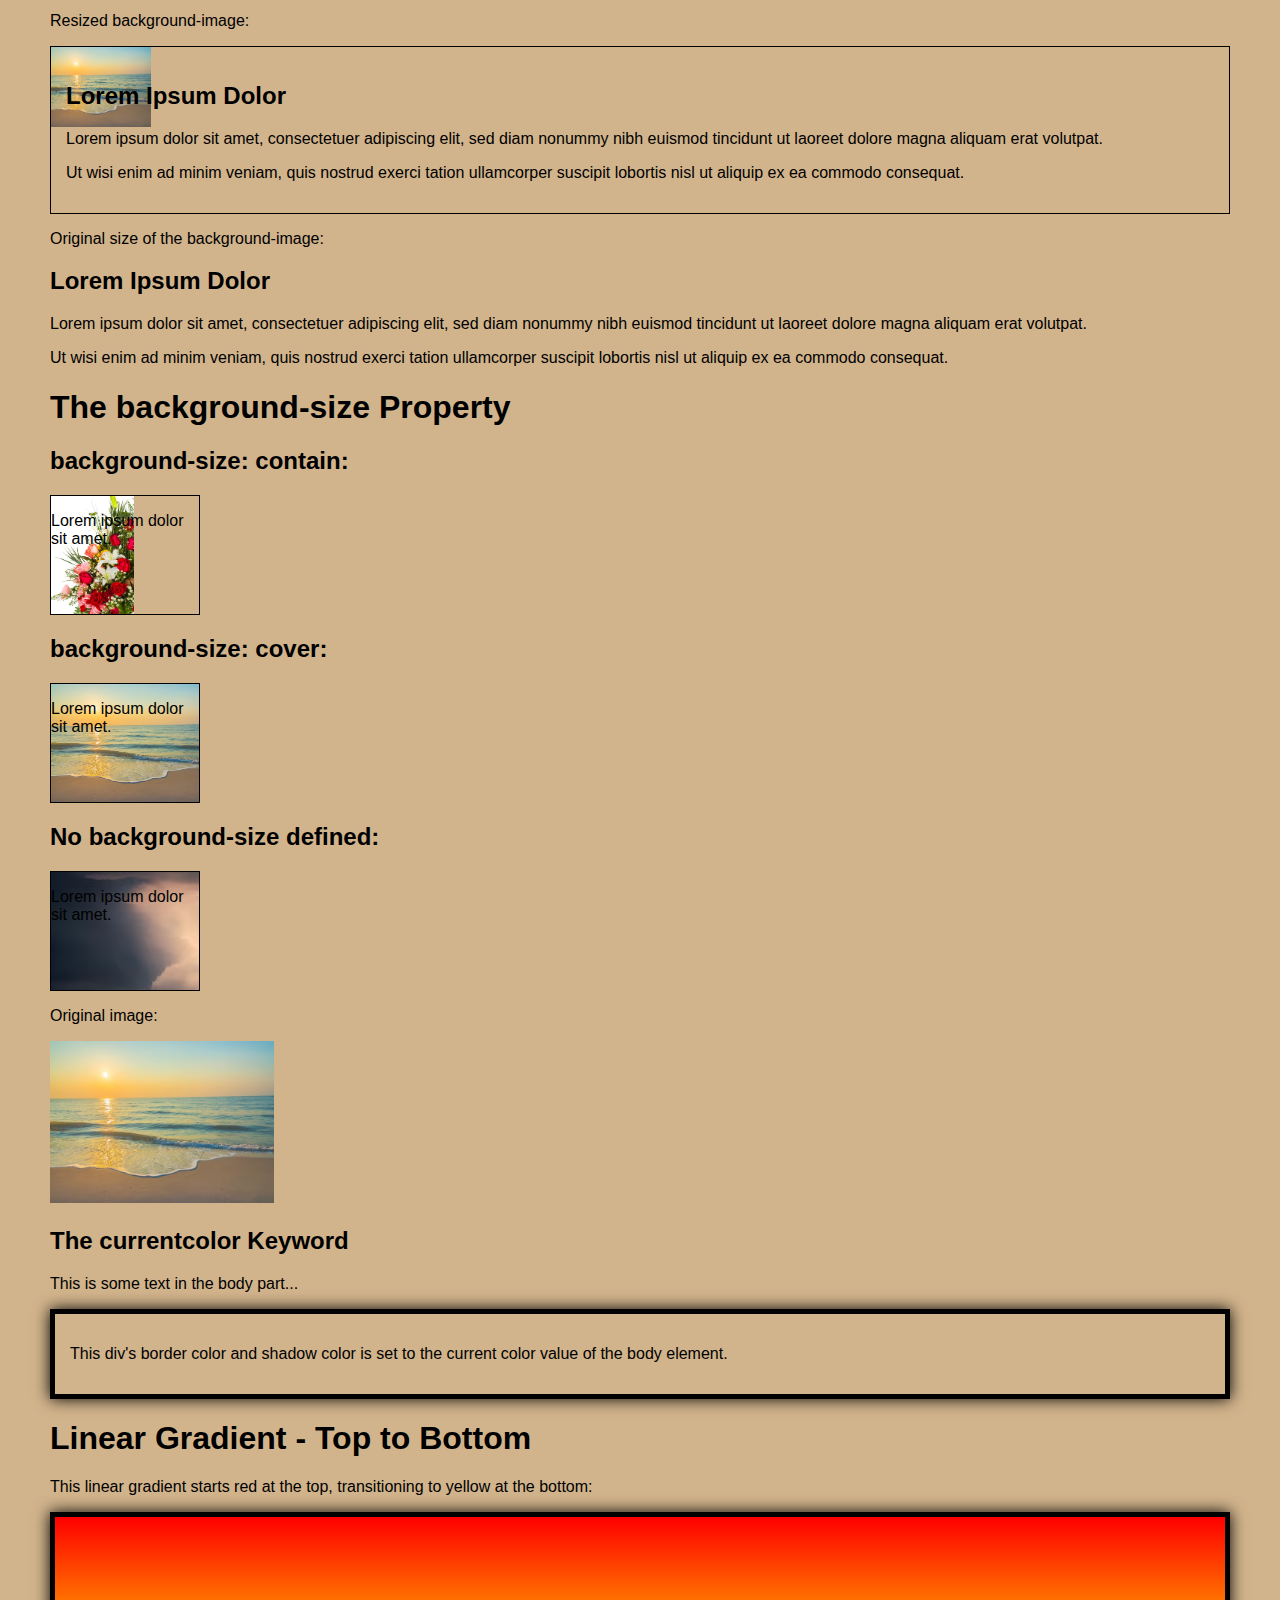
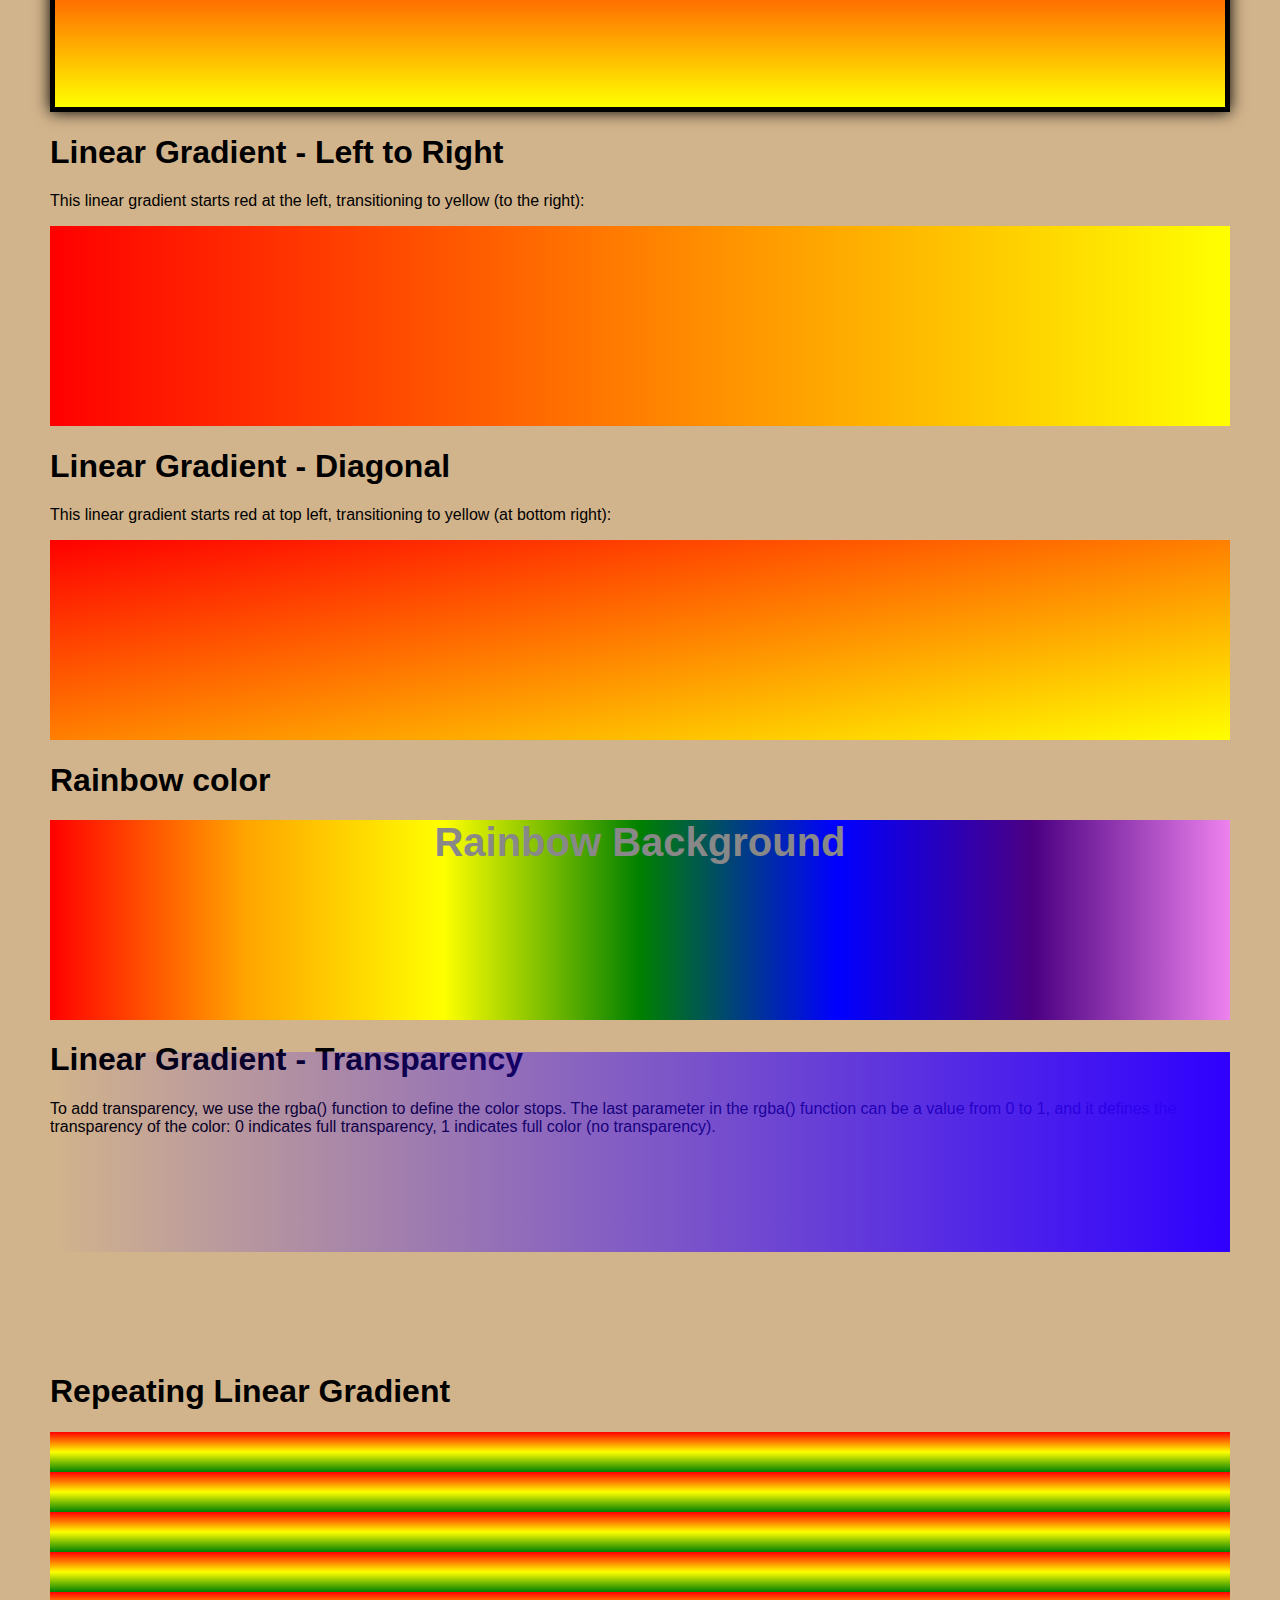
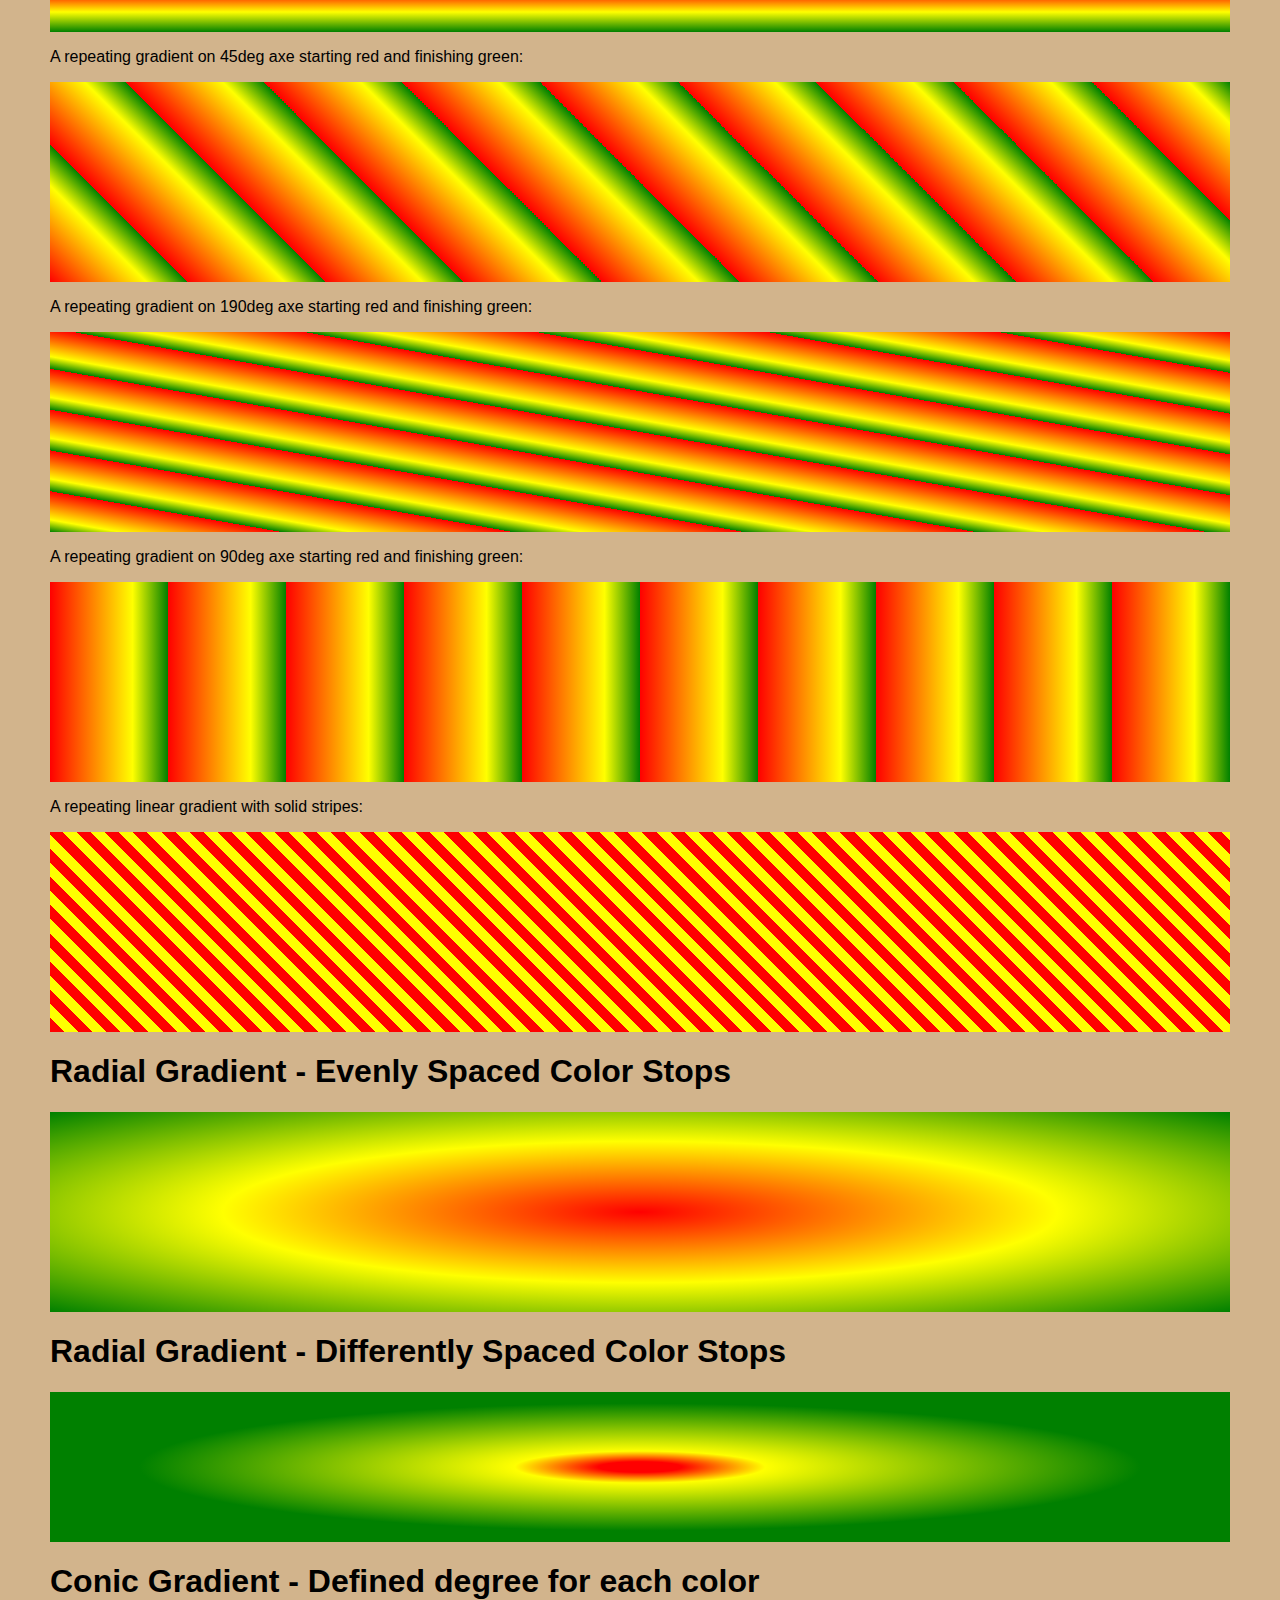
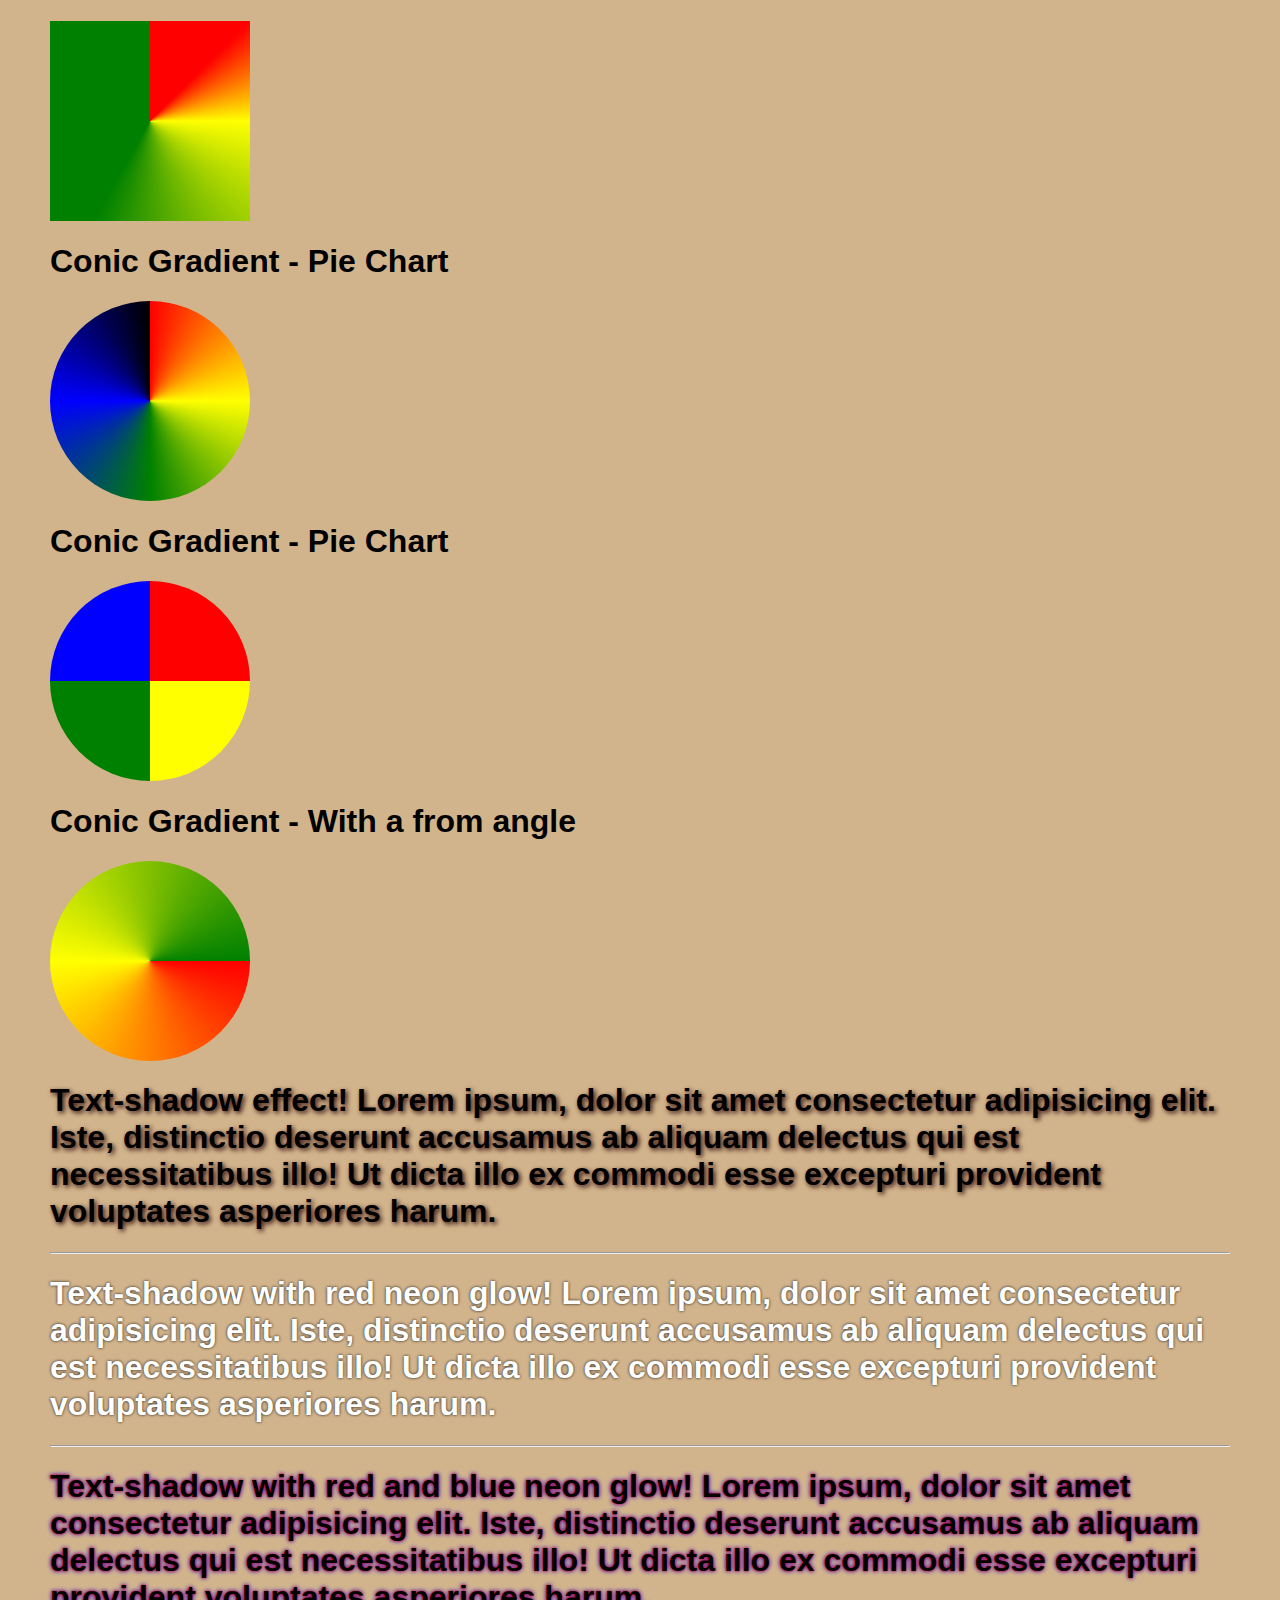
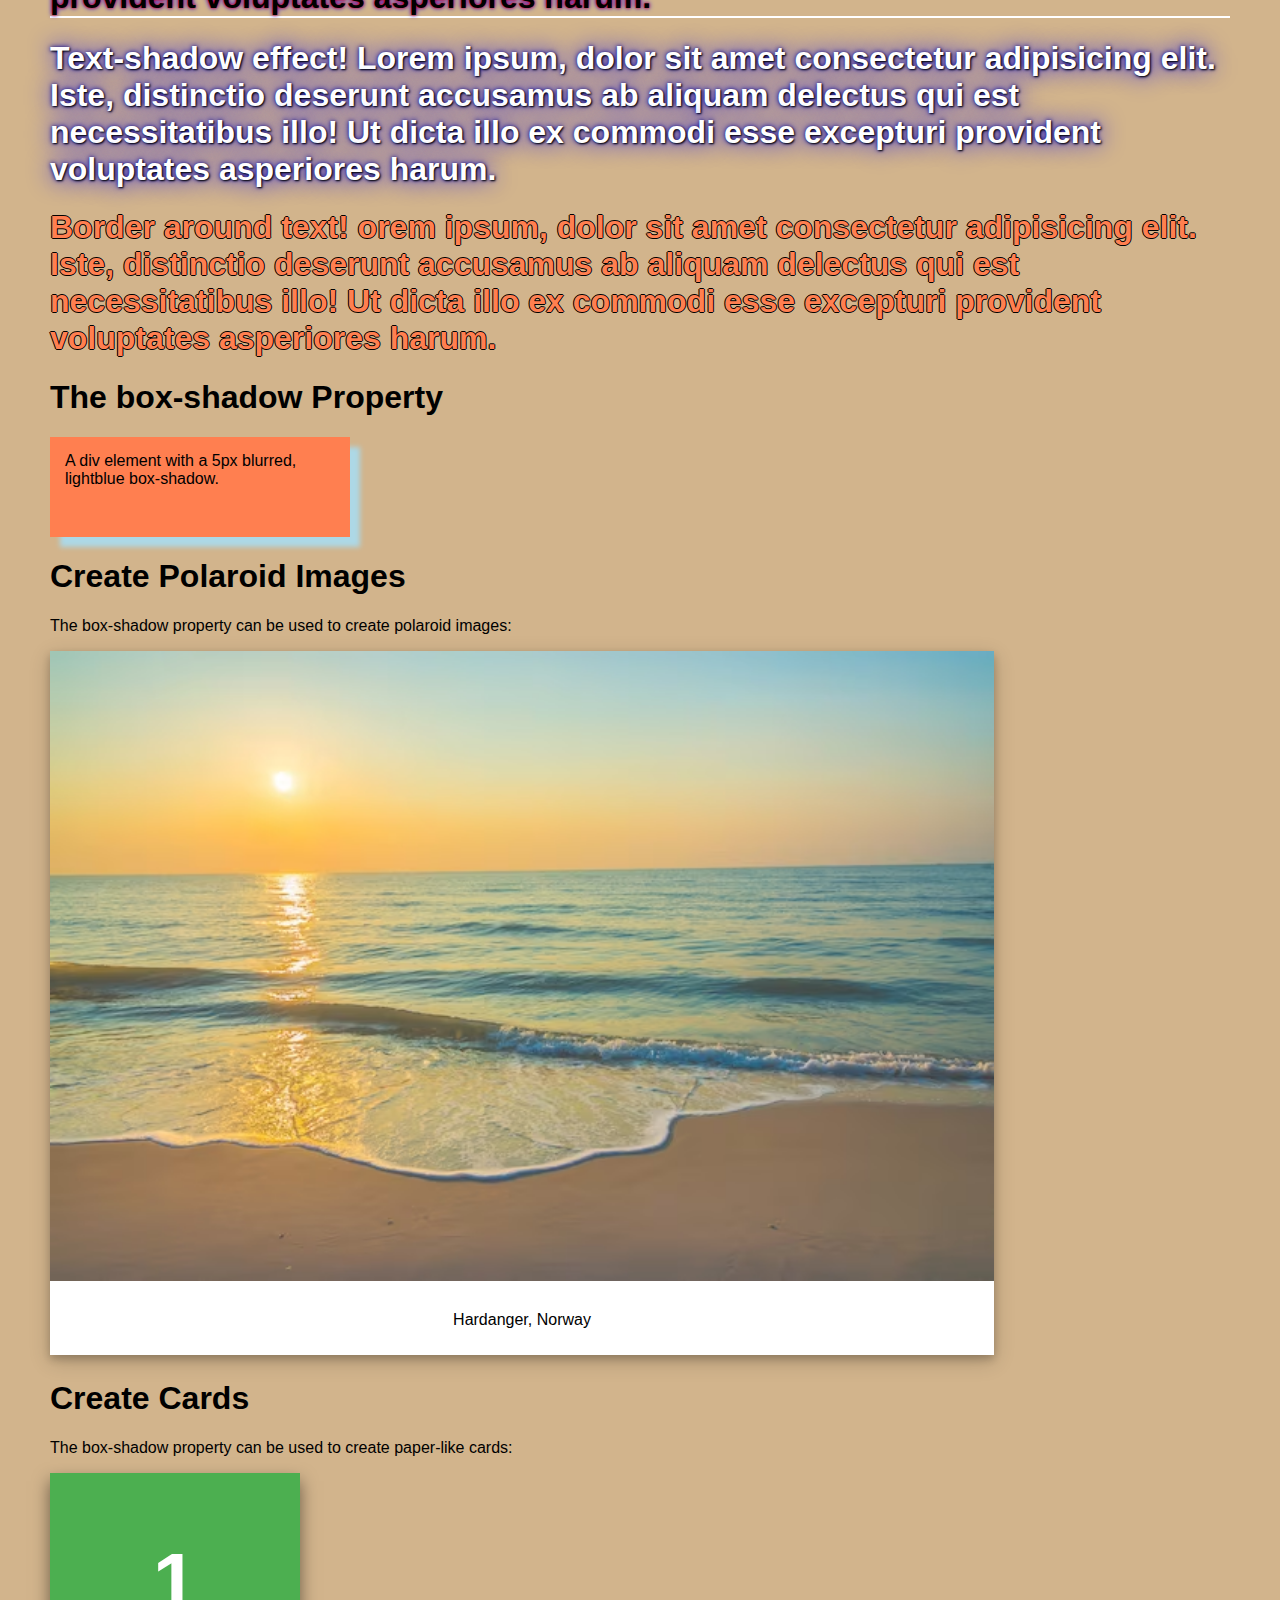
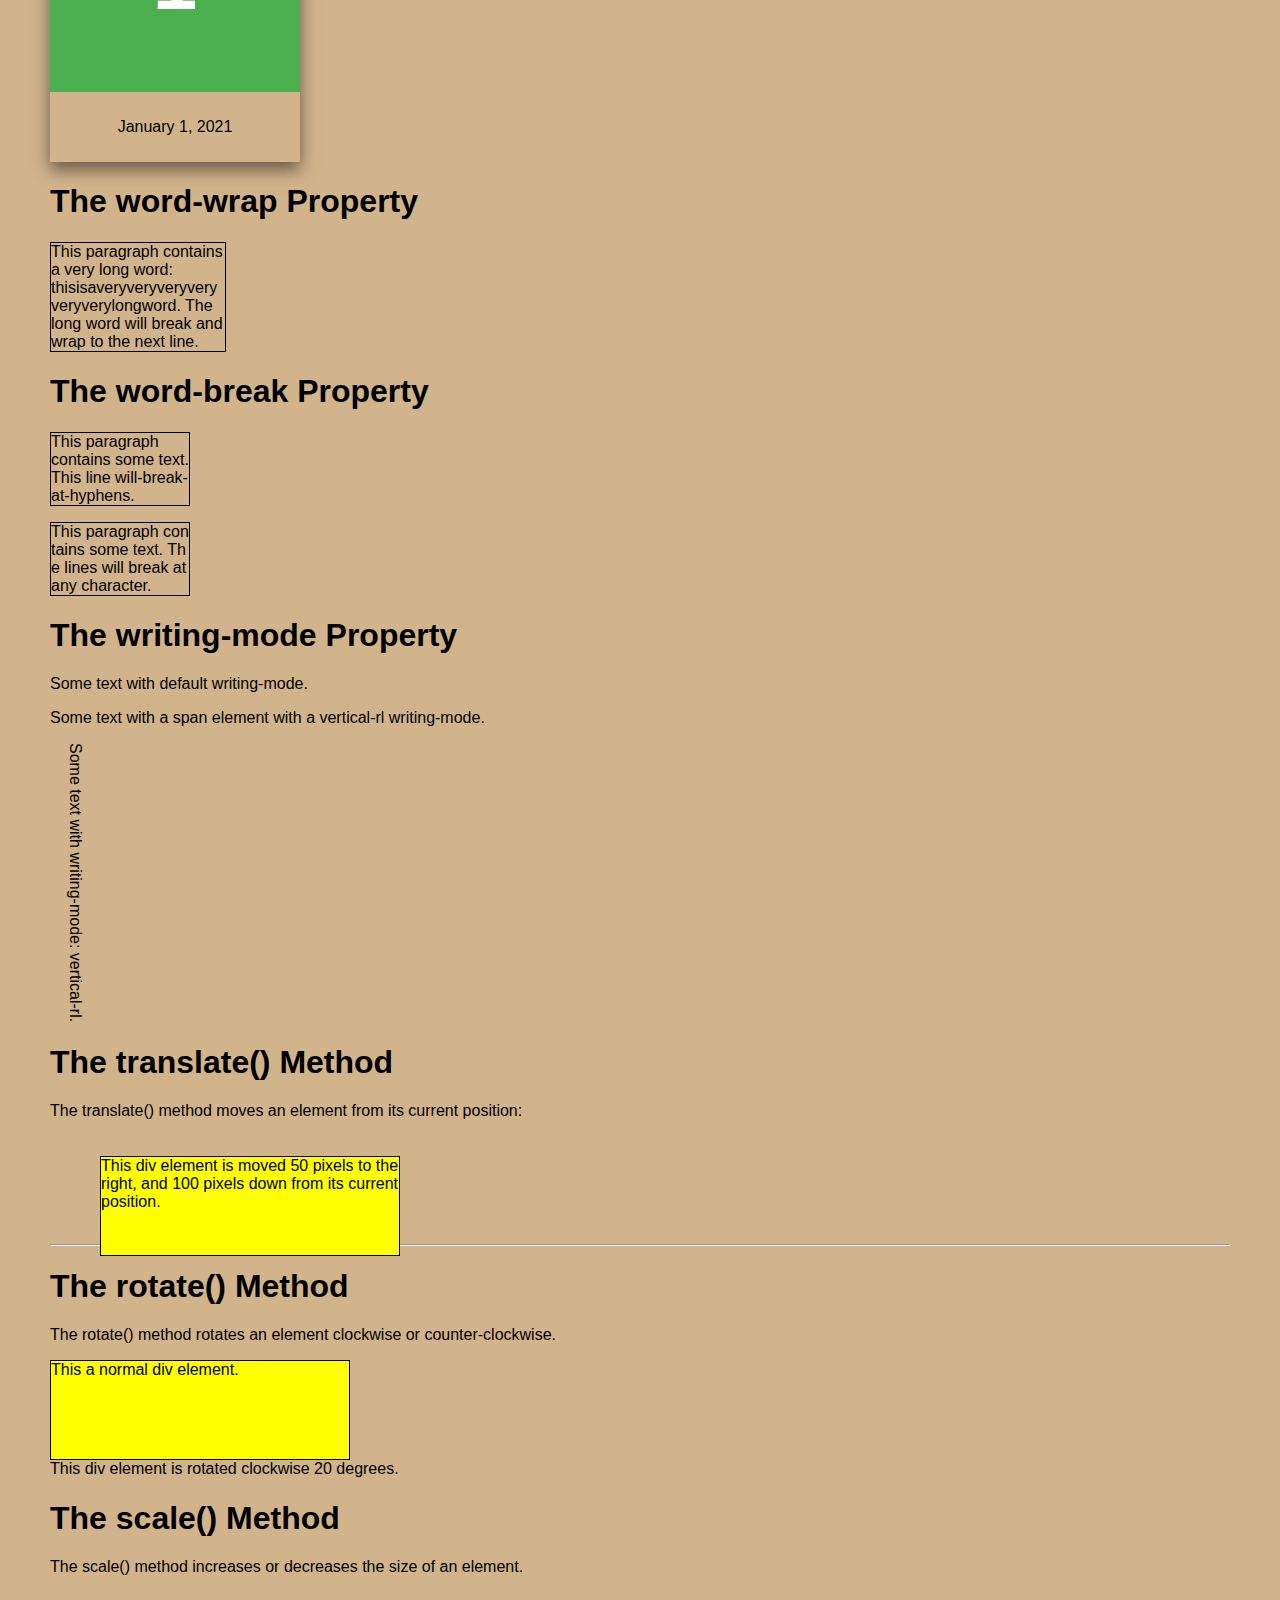
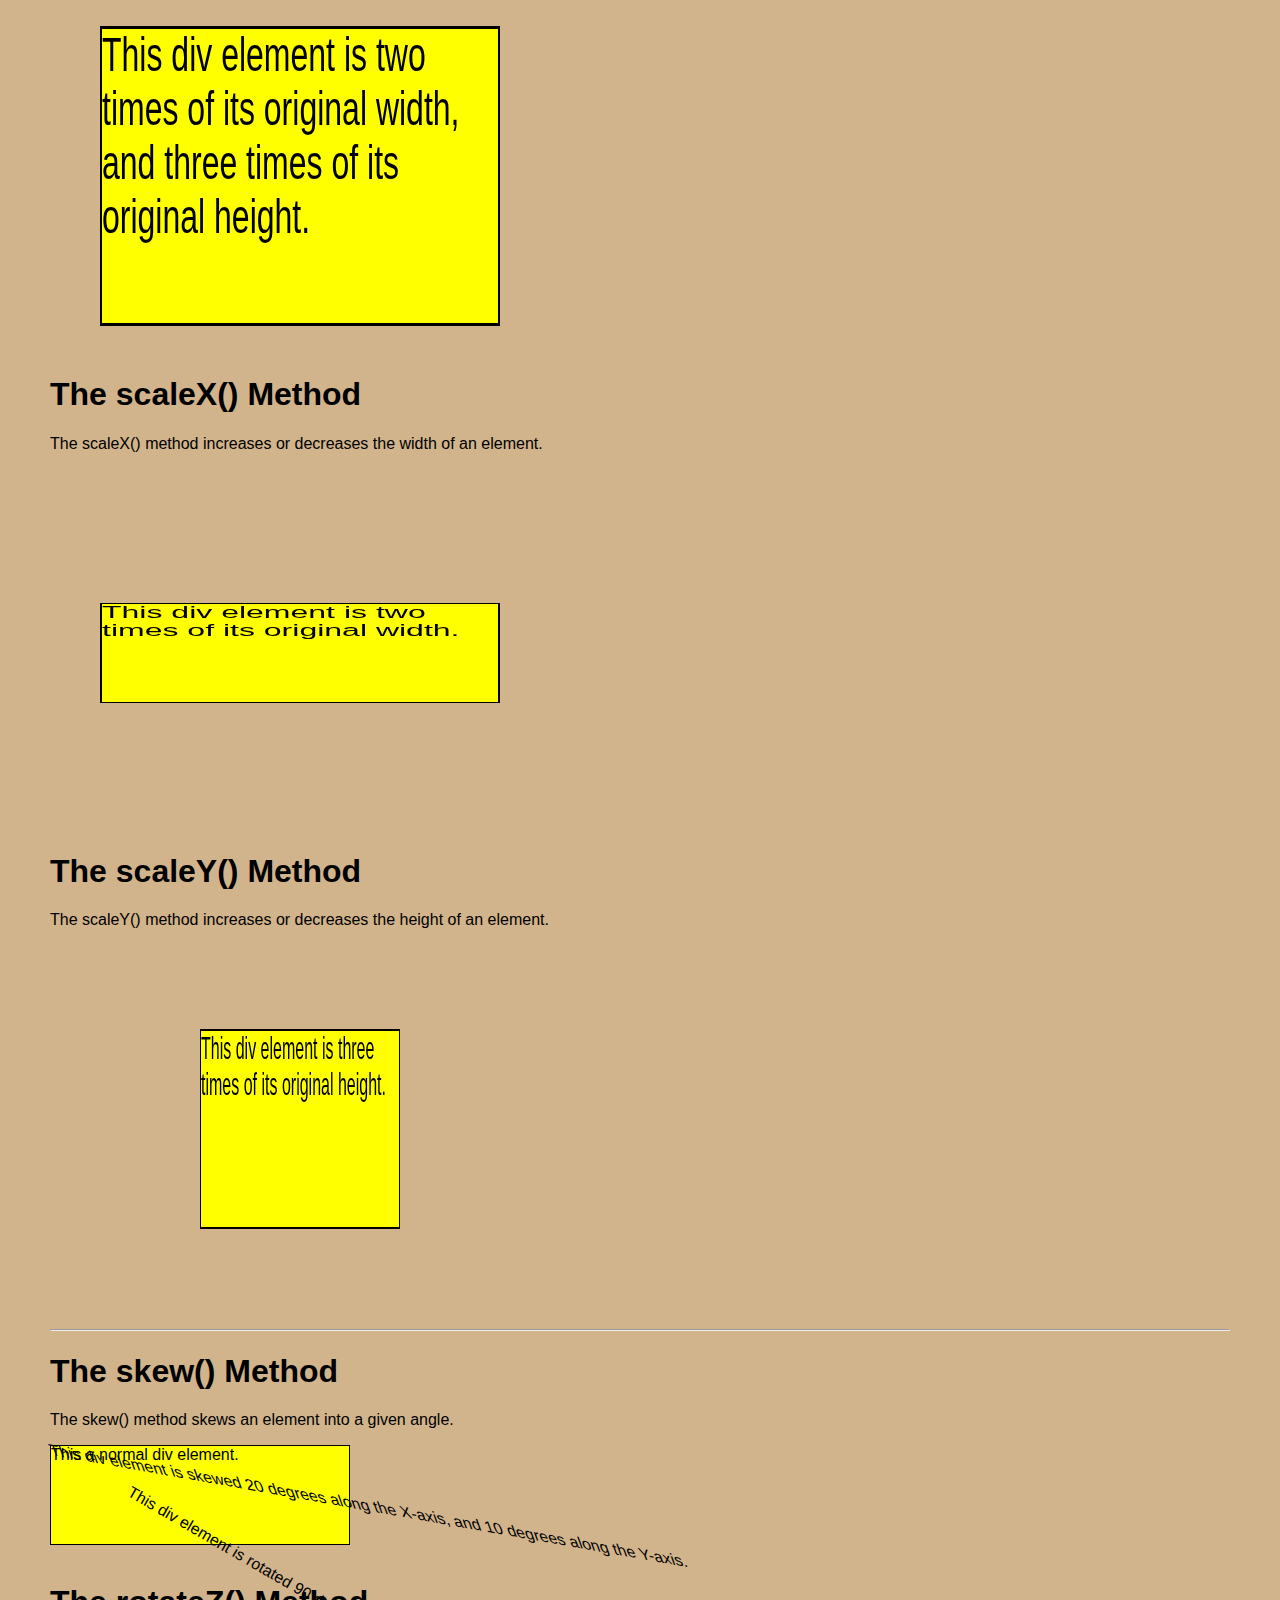
<file: index/responsive.html>
<!DOCTYPE html>
<html lang="en">
<head>
    <meta charset="UTF-8">
    <meta name="viewport" content="width=device-width, initial-scale=1.0">
    <title>Document</title>
    <link rel="stylesheet" href="responsive.css">
</head>
<body>
  <section>
    <ul class="topnav">
        <li><a class="active" href="#home">Home</a></li>
        <li><a href="#news">News</a></li>
        <li><a href="#contact">Contact</a></li>
        <li class="right"><a href="#about">About</a></li>
      </ul>
      
      <div style="padding:0 16px;">
        <h2>Responsive Topnav Example</h2>
        <p>This example use media queries to stack the topnav vertically when the screen size is 600px or less.</p>
        <p>You will learn more about media queries and responsive web design later in our CSS Tutorial.</p>
        <h4>Resize the browser window to see the effect.</h4>
      </div> 

      <ul class="sidenav">
        <li><a class="active" href="#home">Home</a></li>
        <li><a href="#news">News</a></li>
        <li><a href="#contact">Contact</a></li>
        <li><a href="#about">About</a></li>
      </ul>
      
      <div class="content">
        <h2>Responsive Sidenav Example</h2>
        <p>This example use media queries to transform the sidenav to a top navigation bar when the screen size is 900px or less.</p>
        <p>We have also added a media query for screens that are 400px or less, which will vertically stack and center the navigation links.</p>
        <p>You will learn more about media queries and responsive web design later in our CSS Tutorial.</p>
        <h3>Resize the browser window to see the effect.</h3>
      </div>
    </section>
      
<section>
      <ul>
        <li><a href="#home">Home</a></li>
        <li><a href="#news">News</a></li>
        <li class="dropdown">
          <a href="javascript:void(0)" class="dropbtn">Dropdown</a>
          <div class="dropdown-content">
            <a href="#">Link 1</a>
            <a href="#">Link 2</a>
            <a href="#">Link 3</a>
          </div>
        </li>
      </ul>
      
      <h3>Dropdown Menu inside a Navigation Bar</h3>
      <p>Hover over the "Dropdown" link to see the dropdown menu.</p>
      <div class="gallery">
        <a target="_blank" href="mo.avif">
          <img src="mo.avif" alt="Cinque Terre" width="600" height="400">
        </a>
        <div class="desc">Add a description of the image here</div>
      </div>
      
      <div class="gallery">
        <a target="_blank" href="bouquet-flowers-with-white-background_1232-1088.avif">
          <img src="bouquet-flowers-with-white-background_1232-1088.avif" alt="Forest" width="600" height="400">
        </a>
        <div class="desc">Add a description of the image here</div>
      </div>
      
      <div class="gallery">
        <a target="_blank" href="sunrise_74190-169.avif">
          <img src="sunrise_74190-169.avif" alt="Northern Lights" width="600" height="400">
        </a>
        <div class="desc">Add a description of the image here</div>
      </div>
      
      <div class="gallery">
        <a target="_blank" href="galaxy-night-panorama_23-2148895324.avif">
          <img src="galaxy-night-panorama_23-2148895324.avif" alt="Mountains" width="600" height="400">
        </a>
        <div class="desc">Add a description of the image here</div>
      </div>
    </section>  
      <hr>
<section class="se">
      <h1>Using CSS Counters</h1>

      <h2>HTML Tutorial</h2>
      <h2>CSS Tutorial</h2>
      <h2>JavaScript Tutorial</h2>
      <h2>Python Tutorial</h2>
      <h2>SQL Tutorial</h2>
    </section>
<hr>
<section class="tutorial">
  <h1>HTML/CSS Tutorials</h1>
<h2>HTML</h2>
<h2>CSS</h2>
<h2>Bootstrap</h2>
<h2>W3.CSS</h2>

<h1>Scripting Tutorials</h1>
<h2>JavaScript</h2>
<h2>jQuery</h2>
<h2>React</h2>

<h1>Programming Tutorials</h1>
<h2>Python</h2>
<h2>Java</h2>
<h2>C++</h2>

</section>
<hr>
<section class="oder">
  <ol>
    <li>item</li>
    <li>item   
    <ol>
      <li>item</li>
      <li>item</li>
      <li>item
      <ol>
        <li>item</li>
        <li>item</li>
        <li>item</li>
      </ol>
      </li>
      <li>item</li>
    </ol>
    </li>
    <li>item</li>
    <li>item</li>
  </ol>
  
  <ol>
    <li>item</li>
    <li>item</li>
  </ol>
  
</section>


<hr>
<div class="header">
  <h1>Header</h1>
  <p>Resize the browser window to see the responsive effect.</p>
</div>

<div class="topnav">
  <a href="#">Link</a>
  <a href="#">Link</a>
  <a href="#">Link</a>
</div>

<div class="row">
  <div class="column side">
    <h2>Side</h2>
    <p>Lorem ipsum dolor sit amet, consectetur adipiscing elit..</p>
  </div>
  
  <div class="column middle">
    <h2>Main Content</h2>
    <p>Lorem ipsum dolor sit amet, consectetur adipiscing elit. Maecenas sit amet pretium urna. Vivamus venenatis velit nec neque ultricies, eget elementum magna tristique. Quisque vehicula, risus eget aliquam placerat, purus leo tincidunt eros, eget luctus quam orci in velit. Praesent scelerisque tortor sed accumsan convallis.</p>
    <p>Lorem ipsum dolor sit amet, consectetur adipiscing elit. Maecenas sit amet pretium urna. Vivamus venenatis velit nec neque ultricies, eget elementum magna tristique. Quisque vehicula, risus eget aliquam placerat, purus leo tincidunt eros, eget luctus quam orci in velit. Praesent scelerisque tortor sed accumsan convallis.</p>
  </div>
  
  <div class="column side">
    <h2>Side</h2>
    <p>Lorem ipsum dolor sit amet, consectetur adipiscing elit..</p>
  </div>
</div>

<hr>

<section class="para">
  <p>This is some text in a paragraph.</p>

<p class="myclass">This is some text in a paragraph.</p>

<p id="myid">This is some text in a paragraph.</p>
</section>

<section>
  <p>Standard button: <a class="button" href="default.asp">CSS Tutorial</a></p>

<div id="myDivs">
<p>A link text inside myDiv: <a href="/html/">HTML Tutorial</a></p>
<p>A link button inside myDiv: <a href="/html/" class="button">HTML Tutorial</a></p>
</div>
</section>
<hr>
<section>
  <h1>The calc() Function</h1>

<p>Create a div that stretches across the window, with a 50px gap between both sides of the div and the edges of the window:</p>

<div id="div1">Some text...</div>
</section>
<hr>

<h1>The max() Function</h1>

<p>Use max() to set the width of #div1 to whichever value is largest, 50% or 300px:</p>

<div id="div2">Some text...</div>

<p>Resize the browser window to see the effect.</p>



<hr>
<h1>The min() Function</h1>

<p>Use min() to set the width of #div1 to whichever value is smallest, 50% or 300px:</p>

<div id="div3">Some text...</div>

<p>Resize the browser window to see the effect.</p>

<!-- Rounded corners -->
<h1>The border-radius Property</h1>

<p>Four values - border-radius: 15px 50px 30px 5px:</p>
<p id="rcorners1"></p>

<p>Three values - border-radius: 15px 50px 30px:</p>
<p id="rcorners2"></p>

<p>Two values - border-radius: 15px 50px:</p>
<p id="rcorners3"></p>

<p>One value - border-radius: 15px:</p>
<p id="rcorners4"></p>


<h1>The border-radius Property</h1>

<p>Elliptical border - border-radius: 50px / 15px:</p>
<p id="rcorners5"></p>

<p>Elliptical border - border-radius: 15px / 50px:</p>
<p id="rcorners6"></p>

<p>Ellipse border - border-radius: 50%:</p>
<p id="rcorners7"></p>


<!-- background image -->
<h1>Multiple Backgrounds</h1>
<p>The following div element has two background images:</p>

<div id="example1">
  <h1>Lorem Ipsum Dolor</h1>
  <p>Lorem ipsum dolor sit amet, consectetuer adipiscing elit, sed diam nonummy nibh euismod tincidunt ut laoreet dolore magna aliquam erat volutpat.</p>
  <p>Ut wisi enim ad minim veniam, quis nostrud exerci tation ullamcorper suscipit lobortis nisl ut aliquip ex ea commodo consequat.</p>
</div>

<h1>The background-size Property</h1>

<p>Resized background-image:</p>
<div id="example2">
  <h2>Lorem Ipsum Dolor</h2>
  <p>Lorem ipsum dolor sit amet, consectetuer adipiscing elit, sed diam nonummy nibh euismod tincidunt ut laoreet dolore magna aliquam erat volutpat.</p>
  <p>Ut wisi enim ad minim veniam, quis nostrud exerci tation ullamcorper suscipit lobortis nisl ut aliquip ex ea commodo consequat.</p>
</div>

<p>Original size of the background-image:</p>
<div id="example3">
  <h2>Lorem Ipsum Dolor</h2>
  <p>Lorem ipsum dolor sit amet, consectetuer adipiscing elit, sed diam nonummy nibh euismod tincidunt ut laoreet dolore magna aliquam erat volutpat.</p>
  <p>Ut wisi enim ad minim veniam, quis nostrud exerci tation ullamcorper suscipit lobortis nisl ut aliquip ex ea commodo consequat.</p>
</div>




<h1>The background-size Property</h1>

<h2>background-size: contain:</h2>
<div class="diva">
<p>Lorem ipsum dolor sit amet.</p>
</div>

<h2>background-size: cover:</h2>
<div class="divb">
<p>Lorem ipsum dolor sit amet.</p>
</div>

<h2>No background-size defined:</h2>
<div class="divc">
<p>Lorem ipsum dolor sit amet.</p>
</div>

<p>Original image:</p>
<img src="sunrise_74190-169.avif" alt="Flowers" width="224" height="162">


<h2>The currentcolor Keyword</h2>

<p>This is some text in the body part...</p>

<div class="div1">
<p>This div's border color and shadow color is set to the current color value of the body element.</p>
</div>

<h1>Linear Gradient - Top to Bottom</h1>
<p>This linear gradient starts red at the top, transitioning to yellow at the bottom:</p>

<div id="grad1"></div>

<h1>Linear Gradient - Left to Right</h1>
<p>This linear gradient starts red at the left, transitioning to yellow (to the right):</p>

<div id="grad2"></div>


<h1>Linear Gradient - Diagonal</h1>
<p>This linear gradient starts red at top left, transitioning to yellow (at bottom right):</p>

<div id="grad3"></div>

<h1>Rainbow color</h1>
<div id="grad4" style="text-align:center;margin:auto;color:#888888;font-size:40px;font-weight:bold">
  Rainbow Background
  </div>
  
  <h1>Linear Gradient - Transparency</h1>
  <p>To add transparency, we use the rgba() function to define the color stops. The last parameter in the rgba() function can be a value from 0 to 1, and it defines the transparency of the color: 0 indicates full transparency, 1 indicates full color (no transparency).</p>
  
  <div id="grad5"></div>
  


  <h1>Repeating Linear Gradient</h1>

<div id="grada"></div>

<p>A repeating gradient on 45deg axe starting red and finishing green:</p>
<div id="gradb"></div>

<p>A repeating gradient on 190deg axe starting red and finishing green:</p>
<div id="gradc"></div>

<p>A repeating gradient on 90deg axe starting red and finishing green:</p>
<div id="gradd"></div>

<p>A repeating linear gradient with solid stripes:</p>
<div id="grade"></div>


<h1>Radial Gradient - Evenly Spaced Color Stops</h1>

<div id="grad6"></div>


<h1>Radial Gradient - Differently Spaced Color Stops</h1>

<div id="grad7"></div>


<h1>Conic Gradient - Defined degree for each color</h1>

<div id="grad8"></div>


<h1>Conic Gradient - Pie Chart</h1>

<div id="grad9"></div>



<h1>Conic Gradient - Pie Chart</h1>

<div id="grad10"></div>


<h1>Conic Gradient - With a from angle</h1>
<div id="grad11"></div>


<h1 class="form">Text-shadow effect!
Lorem ipsum, dolor sit
amet consectetur adipisicing 
elit. Iste, distinctio deserunt 
accusamus ab aliquam delectus 
qui est necessitatibus illo! Ut 
dicta illo ex commodi esse 
excepturi provident voluptates 
asperiores harum.
</h1>

<hr>
<h1 class="h1">Text-shadow with red neon glow!
Lorem ipsum, dolor sit
amet consectetur adipisicing 
elit. Iste, distinctio deserunt 
accusamus ab aliquam delectus 
qui est necessitatibus illo! Ut 
dicta illo ex commodi esse 
excepturi provident voluptates 
asperiores harum.
</h1>


<hr>
<h1 class="h2">Text-shadow with red and blue neon glow!
  Lorem ipsum, dolor sit
amet consectetur adipisicing 
elit. Iste, distinctio deserunt 
accusamus ab aliquam delectus 
qui est necessitatibus illo! Ut 
dicta illo ex commodi esse 
excepturi provident voluptates 
asperiores harum.
</h1>


<h1 class="h3">Text-shadow effect!
Lorem ipsum, dolor sit
amet consectetur adipisicing 
elit. Iste, distinctio deserunt 
accusamus ab aliquam delectus 
qui est necessitatibus illo! Ut 
dicta illo ex commodi esse 
excepturi provident voluptates 
asperiores harum. 
</h1>
<h1 class="h4">Border around text!
orem ipsum, dolor sit
amet consectetur adipisicing 
elit. Iste, distinctio deserunt 
accusamus ab aliquam delectus 
qui est necessitatibus illo! Ut 
dicta illo ex commodi esse 
excepturi provident voluptates 
asperiores harum. 
</h1>

<h1>The box-shadow Property</h1>

<div class="boxshadow">A div element with a 5px blurred, lightblue box-shadow.</div>

<h1>Create Polaroid Images</h1>

<p>The box-shadow property can be used to create polaroid images:</p>

<div class="polaroid">
  <img src="sunrise_74190-169.avif" alt="Norway" style="width:100%">
  <div class="container">
    <p>Hardanger, Norway</p>
  </div>
</div>


<h1>Create Cards</h1>

<p>The box-shadow property can be used to create paper-like cards:</p>

<div class="card">
  <div class="header">
    <h1>1</h1>
  </div>

  <div class="containers">
    <p>January 1, 2021</p>
  </div>
</div>


<h1>The word-wrap Property</h1>

<p class="test">This paragraph contains a very long word: thisisaveryveryveryveryveryverylongword. The long word will break and wrap to the next line.</p>




<h1>The word-break Property</h1>

<p class="test1">This paragraph contains some text. This line will-break-at-hyphens.</p>

<p class="test2">This paragraph contains some text. The lines will break at any character.</p>




<h1>The writing-mode Property</h1>

<p class="test3">Some text with default writing-mode.</p>

<p>Some text with a span element with a <span class="test2">vertical-rl</span> writing-mode.</p>

<p class="test4">Some text with writing-mode: vertical-rl.</p>


<h1>The translate() Method</h1>
<p>The translate() method moves an element from its current position:</p>

<div class="trans">
This div element is moved 50 pixels to the right, and 100 pixels down from its current position.
</div>

<hr>
<h1>The rotate() Method</h1>

<p>The rotate() method rotates an element clockwise or counter-clockwise.</p>

<div class="divs">
This a normal div element.
</div>

<div id="my Div">
This div element is rotated clockwise 20 degrees.
</div>



<h1>The scale() Method</h1>

<p>The scale() method increases or decreases the size of an element.</p>

<div class="scale">
This div element is two times of its original width, and three times of its original height.
</div>



<h1>The scaleX() Method</h1>

<p>The scaleX() method increases or decreases the width of an element.</p>

<div class="i">
This div element is two times of its original width.
</div>


<h1>The scaleY() Method</h1>

<p>The scaleY() method increases or decreases the height of an element.</p>

<div class="y">
This div element is three times of its original height.


</div>
<hr>

<h1>The skew() Method</h1>
<p>The skew() method skews an element into a given angle.</p>

<div class="yx">
This a normal div element.
</div>

<div id="mydiv">
This div element is skewed 20 degrees along the X-axis, and 10 degrees along the Y-axis.
</div>


<h1>The rotateZ() Method</h1>

<p>The rotateZ() method rotates an element around its Z-axis at a given degree.</p>

<div class="z">
This a normal div element.
</div>

<div id="Div">
This div element is rotated 90 degrees.
</div>


<h1>The transition Property</h1>

<p>Hover over the div element below, to see the transition effect:</p>

<div class="transition"></div>



<h1>The transition Property</h1>

<p>Hover over the div element below, to see the transition effect:</p>
<div class="transition2"></div>





<h1>The transition-timing-function Property</h1>

<p>Hover over the div elements below, to see the different speed curves:</p>

<div class="id" id="div9">linear</div><br>
<div class="id" id="div10">ease</div><br>
<div class="id" id="div11">ease-in</div><br>
<div class="id" id="div12">ease-out</div><br>
<div class="id" id="div13">ease-in-out</div><br>




<h1>The transition-delay Property</h1>

<p>Hover over the div element below, to see the transition effect:</p>

<div class="delay"></div>

<p><b>Note:</b> The transition effect has a 1 second delay before starting.</p>




<h1>Transition + Transform</h1>

<p>Hover over the div element below:</p>

<div class="transform"></div>




<h1>The transition Properties Specified One by One</h1>

<p>Hover over the div element below, to see the transition effect:</p>

<div class="specified"></div>

<p><b>Note:</b> The transition effect has a 1 second delay before starting.</p>



<h1>CSS Animation</h1>

<div class="css"></div>

<p><b>Note:</b> When an animation is finished, it goes back to its original style.</p>




<h1>CSS Animation</h1>

<div class="ani"></div>

<p><b>Note:</b> When an animation is finished, it goes back to its original style.</p>



<h1>CSS Animation</h1>

<div class="animation"></div>

<p><b>Note:</b> When an animation is finished, it goes back to its original style.</p>


<h1>CSS Animation delay</h1>

<div class="del"></div>

<p><b>Note:</b> When an animation is finished, it goes back to its original style.</p>

<h1>CSS Animation delay negative</h1>

<div class="neg"></div>

<p>Using negative values in the animation-delay property: Here, the animation will start as if it had already been playing for 2 seconds:</p>


<h1>css animation</h1>
<div class="iteration"></div>
<p>The animation-iteration-count property specifies the number of times an animation should run. The following example will run the animation 3 times before it stops:</p>



<h1>css animation infinite</h1>
<div class="infinite"></div>
<p>The animation-iteration-count property specifies the number of times an animation should run. The following example will run the animation 3 times before it stops:</p>


<h1>Css animation reverse</h1>
<p>The animation property specifies whether an animation should be 
  played forwards, backwards or in alternate cycles. The following example will run the animation in reverse direction (backwards):
</p>
<div class="reverse"></div>


<h1>CSS Animation alternate</h1>

<p>The animation-direction property specifies whether an animation should be played forwards, backwards or in alternate cycles. The following example uses the value "alternate" to make the animation run forwards first, then backwards:</p>

<div class="alternate"></div>


<h1>CSS Animation alternate-reverse</h1>

<p>The animation-direction property specifies whether an animation should be played forwards, backwards or in alternate cycles. The following example uses the value "alternate-reverse" to make the animation run backwards first, then forwards:</p>

<div class="alternate-reverse"></div>

<h1>CSS Animation speed curve</h1>

<p>The animation-timing-function property specifies the speed curve of the animation. The following example shows some of the different speed curves that can be used:</p>

<div class="curve" id="div20">linear</div>
<div class="curve" id="div21">ease</div>
<div class="curve" id="div22">ease-in</div>
<div class="curve" id="div23">ease-out</div>
<div class="curve" id="div24">ease-in-out</div>


<h2>Basic Tooltip</h2>

<p>Move the mouse over the text below:</p>

<div class="tooltip">Hover over me
  <span class="tooltiptext">Tooltip text</span>
</div>

<p>Note that the position of the tooltip text isn't very good. Go back to the tutorial and continue reading on how to position the tooltip in a desirable way.</p>



<h2>Right Tooltip</h2>
<p>Move the mouse over the text below:</p>

<div class="tooltips">Hover over me
  <span class="tooltiptexts">Tooltip text</span>
</div>


<h2>Left Tooltip</h2>
<p>Move the mouse over the text below:</p>

<div class="tool">Hover over me
  <span class="tooltext">Tooltip text</span>
</div>


<h2>Top Tooltip</h2>
<p>Move the mouse over the text below:</p>

<div class="tip">Hover over me
  <span class="tiptext">Tooltip text</span>
</div>


<h2>Bottom Tooltip</h2>
<p>Move the mouse over the text below:</p>

<div class="tools">Hover over me
  <span class="text">Tooltip text</span>
</div>


<h2>Top Tooltip w/ Bottom Arrow</h2>

<div class="tips">Hover over me
  <span class="tooltip">Tooltip text</span>
</div>

<h2>Bottom Tooltip w/ Top Arrow</h2>

<div class="toolstip">Hover over me
  <span class="tooltiptexts">Tooltip text</span>
</div>


<h2>Thumbnail Image as Link</h2>

<p>Use the border property to create thumbnail images. Wrap an anchor around the image to use it as a link.</p>
<p>Hover over the image and click on it to see the effect.</p>

<a target="_blank" href="bouquet-flowers-with-white-background_1232-1088.avif">
  <img class="thumbnail" src="bouquet-flowers-with-white-background_1232-1088.avif" alt="Paris" style="width:150px">
</a>


<h2>Center an Image</h2>

<p>To center an image, set left and right margin to auto, and make it into a block element.</p>
<div class="paris">
<img src="sunrise_74190-169.avif" alt="Paris" style="width:50%">
</div>



<h2>Responsive Polaroid Images / Cards</h2>

<div class="polaroid">
  <img src="galaxy-night-panorama_23-2148895324.avif" alt="5 Terre" style="width:100%">
  <div class="container">
  <p>Cinque Terre</p>
  </div>
</div>

<div class="polaroid">
  <img src="mo.avif" alt="Norther Lights" style="width:100%">
  <div class="container">
  <p>Northern Lights</p>
  </div>
</div>


<h2>Image Text</h2>

<p>Add some text to an image in the top left corner:</p>

<div class="containe">
  <img class="imgleft" src="sunrise_74190-169.avif" alt="Cinque Terre" width="1000" height="300">
  <div class="topleft">Top Left</div>
  <div class="topright">Top Right</div>
  <div class="bottomleft">Bottom Left</div>
  <div class="bottomright">Bottom Right</div>
  <div class="center">Centered</div>
</div>


<h2>Image Filters</h2>

<p><strong>Note:</strong> The filter property is not supported in Internet Explorer or Edge 12.</p>

<img class="no" src="pinapple.jpeg" alt="Pineapple" width="300" height="300">
<img class="blur" src="pinapple.jpeg" alt="Pineapple" width="300" height="300">
<img class="brightness" src="pinapple.jpeg" alt="Pineapple" width="300" height="300">
<img class="contrast" src="pinapple.jpeg" alt="Pineapple" width="300" height="300">
<img class="grayscale" src="pinapple.jpeg" alt="Pineapple" width="300" height="300">
<img class="huerotate" src="pinapple.jpeg" alt="Pineapple" width="300" height="300">
<img class="invert" src="pinapple.jpeg" alt="Pineapple" width="300" height="300">
<img class="opacity" src="pinapple.jpeg" alt="Pineapple" width="300" height="300">
<img class="saturate" src="pinapple.jpeg" alt="Pineapple" width="300" height="300">
<img class="sepia" src="pinapple.jpeg" alt="Pineapple" width="300" height="300">
<img class="shadow" src="pinapple.jpeg" alt="Pineapple" width="300" height="300">



<h2>Fade in a Box</h2>

<div class="contain">
  <img src="far.jfif" alt="Avatar" class="image" style="width:100%">
  <div class="middle">
    <div class="text">Fardowsa</div>
  </div>
</div>

<h2>Slide in Overlay from the Top</h2>

<div class="contains">
  <img src="far.jfif" alt="Avatar" class="images">
  <div class="overlay">
    <div class="texts">Hello World</div>
  </div>
</div>
 

<h2>Slide in Overlay from the Bottom</h2>

<div class="containar">
  <img src="boss.avif" alt="Avatar" class="image">
  <div class="overlays">
    <div class="texted">Hello World</div>
  </div>
</div>


<h2>Slide in Overlay from the Left</h2>

<div class="containarl">
  <img src="mo.avif" alt="Avatar" class="imagel">
  <div class="overlayed">
    <div class="textl">Hello World</div>
  </div>
</div>

<h2>Slide in Overlay from the Right</h2>

<div class="containerr">
  <img src="sunrise_74190-169.avif" alt="Avatar" class="imager">
  <div class="overlayr">
    <div class="textr">Hello World</div>
  </div>
</div>


<h2>Flip an Image</h2>
<p>Move your mouse over the image.</p>

<img class="pari" src="paris.jpg" alt="Paris" width="400" height="300">


<h2>Image Modal</h2>

<p>Here, we use CSS to create a modal (dialog box) that is hidden by default.</p>
<p>We use JavaScript to trigger the modal and to display the current image inside the modal when it is clicked on. Also note that we use the value from the image's "alt" attribute as an image caption text inside the modal.</p>
<p>Don't worry if you do not understand the code right away. When you are done with CSS, go to our JavaScript Tutorial to learn more.</p>

<img id="myImg" src="galaxy-night-panorama_23-2148895324.avif" alt="Northern Lights, Norway" width="300" height="200">

<!-- The Modal -->
<div id="myModal" class="modal">
  <span class="close">&times;</span>
  <img class="modal-content" id="img01">
  <div id="caption"></div>
</div>




<h1>CSS Image Reflection</h1>

<p>Show the reflection below the image:</p>
<img class="reflection" src="tree.jpeg">



<h1>CSS Image Reflection</h1>

<p>Show the reflection to the right of the image:</p>
<img class="tree" src="mo.avif">

<h1>CSS Image Reflection</h1>

<p>Show the reflection with gradient (to make a fade-out effect):</p>
<img class="fresh" src="paris.jpg">

<h2>Using object-fit: cover</h2>

<img class="cover" src="fruits.jpeg" alt="Paris" width="400" height="300">

<h2>Using object-fit: contain</h2>

<img   class="contained" src="pexels-thought-catalog-904616.jpg" alt="Paris" width="400" height="300">

<h2>Using object-fit: fill</h2>

<img class="fill" src="paris.jpg" alt="Paris" width="400" height="300">

<h2>Using object-fit: none</h2>

<img src="galaxy-night-panorama_23-2148895324.avif" alt="Paris" width="400" height="300">


<h1>The object-fit Property</h1>

<h2>No object-fit:</h2>
<img src="fruits.jpeg" alt="Paris" style="width:200px;height:300px">

<h2>object-fit: fill (this is default):</h2>
<img class="filled" src="bouquet-flowers-with-white-background_1232-1088.avif" alt="Paris" style="width:200px;height:300px">

<h2>object-fit: contain:</h2>
<img class="con" src="mo.avif" alt="Paris" style="width:200px;height:300px">

<h2>object-fit: cover:</h2>
<img class="covered" src="paris.jpg" alt="Paris" style="width:200px;height:300px">

<h2>object-fit: scale-down:</h2>
<img class="scale-down" src="pexels-thought-catalog-904616.jpg" alt="Paris" style="width:200px;height:300px">

<h2>object-fit: none:</h2>
<img class="noned" src="tree.jpeg" alt="Paris" style="width:200px;height:300px">

<h2>Using object-position</h2>

<p>Here we will use the object-position property to position the image so that the great old building is in center:</p>

<img class="position" src="paris.jpg" alt="Paris" width="400" height="300">


<h2>Using object-position</h2>

<p>Here we will use the object-position property to position the image so that the famous Eiffel Tower is in center:</p>

<img class="object" src="paris.jpg" alt="Paris" width="400" height="300">

<h1>The mask-image Property</h1>

<h3>An image with a mask layer image:</h3>
<div class="mask1">
<!-- <img src="sunrise_74190-169.avif" alt="Cinque Terre" width="600" height="400"> -->
<img src="svg.webp" alt="Cinque Terre" width="600" height="400">
</div>

<h3>Original image:</h3>
<img src="sunrise_74190-169.avif" alt="Cinque Terre" width="600" height="400">


<h1>The mask-image Property</h1>

<h3>A linear gradient as a mask layer:</h3>
<div class="mask2">
<img src="sunrise_74190-169.avif" alt="Cinque Terre" width="600" height="400">
</div>

<h3>Original image:</h3>
<img src="sunrise_74190-169.avif" alt="Cinque Terre" width="600" height="400">


<h1>The mask-image Property</h1>

<h3>A linear gradient as a mask layer:</h3>

<div class="mask3">
<p class="mask">The Cinque Terre is a coastal area within Liguria, in the northwest of Italy. It lies in the west of La Spezia Province, and comprises five villages: Monterosso al Mare, Vernazza, Corniglia, Manarola, and Riomaggiore.</p>

<p class="mask">The Cinque Terre is a coastal area within Liguria, in the northwest of Italy. It lies in the west of La Spezia Province, and comprises five villages: Monterosso al Mare, Vernazza, Corniglia, Manarola, and Riomaggiore.</p>

<p class="mask">The Cinque Terre is a coastal area within Liguria, in the northwest of Italy. It lies in the west of La Spezia Province, and comprises five villages: Monterosso al Mare, Vernazza, Corniglia, Manarola, and Riomaggiore.</p>
</div>

<h1>The mask-image Property</h1>

<h3>A radial gradient as a mask layer (a circle):</h3>
<div >
<img src="fruits.jpeg" alt="Cinque Terre" class="mask4" width="600" height="400">
</div>

<h3>Original image:</h3>
<img src="fruits.jpeg" alt="Cinque Terre" width="600" height="400">


<h1>The mask-image Property</h1>

<h3>A radial gradient as a mask layer (an ellipse):</h3>
<div >
<img src="pexels-photo-18999018.webp" alt="Cinque Terre" width="600" height="400"   class="mask5">
</div>

<h3>Original image:</h3>
<img src="pexels-photo-18999018.webp" alt="Cinque Terre" width="600" height="400">


<h1>The mask-image Property</h1>

<h3>An SVG mask layer (formed as a triangle):</h3>
<svg width="600" height="400">
  <mask id="svgmask1">
    <polygon fill="#ffffff" points="200 0, 400 400, 0 400"></polygon>
  </mask>
  <image xmlns:xlink="http://www.w3.org/1999/xlink" xlink:href="paris.jpg" mask="url(#svgmask1)"></image>
</svg>

<h3>Original image:</h3>
<img src="paris.jpg" alt="Cinque Terre" width="600" height="400">

<h1>The mask-image Property</h1>

<h3>An SVG mask layer (formed as a star):</h3>
<svg width="600" height="400">
  <mask id="svgmask2">
    <polygon fill="#ffffff" points="100,10 40,198 190,78 10,78 160,198"></polygon>
  </mask>
  <image xmlns:xlink="http://www.w3.org/1999/xlink" xlink:href="sunrise_74190-169.avif" mask="url(#svgmask2)"></image>
</svg>

<h3>Original image:</h3>
<img src="sunrise_74190-169.avif" alt="Cinque Terre" width="600" height="400">


<h1>The mask-image Property</h1>

<h3>An SVG mask layer (formed as circles):</h3>
<svg width="600" height="400">
  <mask id="svgmask3">
    <circle fill="#ffffff" cx="75" cy="75" r="75"></circle>
    <circle fill="#ffffff" cx="80" cy="260" r="75"></circle>
    <circle fill="#ffffff" cx="270" cy="160" r="75"></circle>
  </mask>
  <image xmlns:xlink="http://www.w3.org/1999/xlink" xlink:href="mo.avif" mask="url(#svgmask3)"></image>
</svg>

<h3>Original image:</h3>
<img src="mo.avif" alt="Cinque Terre" width="600" height="400">



<h2>Disabled Button</h2>

<p>Use the opacity property to add some transparency to a button (make it look disabled):</p>

<button class="buttons">Normal Button</button>
<button class="buttons disabled">Disabled Button</button>

<h2>Button on Image</h2>

<p>Add a button on an image:</p>

<div class="con">
  <img src="mo.avif" alt="Snow" style="width:100%">
  <button class="btn">Button</button>
</div>

<!-- <h2>Button on Image</h2>

<p>Add a button on an image:</p>

<div class="cons">
  <img src="img_lights.jpg" alt="Snow" style="width:100%">
  <button class="btn">Button</button>
</div> -->

<h2>Animated Button</h2>

<button class="button3" style="vertical-align:middle"><span>Hover </span></button>


<h2>Animated Button - "Pressed Effect"</h2>

<button class="button4">Click Me</button>


<h2>Animated Button - Ripple Effect</h2>

<button class="button5">Click Me</button>

<h2>Transition Effect on Hover</h2>

<p>Move the mouse over the numbers.</p>

<div class="pagination">
  <a href="#">&laquo;</a>
  <a href="#">1</a>
  <a href="#" class="active">2</a>
  <a href="#">3</a>
  <a href="#">4</a>
  <a href="#">5</a>
  <a href="#">6</a>
  <a href="#">&raquo;</a>
</div>
<h2>Pagination with Rounded Borders</h2>

<div class="pagination2">
  <a href="#">&laquo;</a>
  <a href="#">1</a>
  <a class="active" href="#">2</a>
  <a href="#">3</a>
  <a href="#">4</a>
  <a href="#">5</a>
  <a href="#">6</a>
  <a href="#">&raquo;</a>
</div>

<p>Next/Previous buttons:</p>
<div class="pagination3">
  <a href="#">❮</a>
  <a href="#">❯</a>
</div>

<p>Navigation pagination:</p>
<div class="pagination3">
  <a href="#" class="active">Home</a>
  <a href="#">Link 1</a>
  <a href="#">Link 2</a>
  <a href="#">Link 3</a>
</div>
<h2>Breadcrumb Pagination</h2>

<ul class="breadcrumb">
  <li><a href="#">Home</a></li>
  <li><a href="#">Pictures</a></li>
  <li><a href="#">Summer 15</a></li>
  <li>Italy</li>
</ul>

<h1>Create Multiple Columns</h1>

<div class="newspaper">
Lorem ipsum dolor sit amet, consectetuer adipiscing elit, sed diam nonummy nibh euismod tincidunt ut laoreet dolore magna aliquam erat volutpat. Ut wisi enim ad minim veniam, quis nostrud exerci tation ullamcorper suscipit lobortis nisl ut aliquip ex ea commodo consequat. Duis autem vel eum iriure dolor in hendrerit in vulputate velit esse molestie consequat, vel illum dolore eu feugiat nulla facilisis at vero eros et accumsan et iusto odio dignissim qui blandit praesent luptatum zzril delenit augue duis dolore te feugait nulla facilisi. Nam liber tempor cum soluta nobis eleifend option congue nihil imperdiet doming id quod mazim placerat facer possim assum.
</div>
<h1>Create Multiple Columns</h1>
<div class="newspaper1">
  Lorem ipsum dolor sit amet, consectetuer adipiscing elit, sed diam nonummy nibh euismod tincidunt ut laoreet dolore magna aliquam erat volutpat. Ut wisi enim ad minim veniam, quis nostrud exerci tation ullamcorper suscipit lobortis nisl ut aliquip ex ea commodo consequat. Duis autem vel eum iriure dolor in hendrerit in vulputate velit esse molestie consequat, vel illum dolore eu feugiat nulla facilisis at vero eros et accumsan et iusto odio dignissim qui blandit praesent luptatum zzril delenit augue duis dolore te feugait nulla facilisi. Nam liber tempor cum soluta nobis eleifend option congue nihil imperdiet doming id quod mazim placerat facer possim assum.
  </div>
  
  <div class="newspaper3">
    <h2>Lorem Ipsum Dolor Sit Amet</h2>
    Lorem ipsum dolor sit amet, consectetuer adipiscing elit, sed diam nonummy nibh euismod tincidunt ut laoreet dolore magna aliquam erat volutpat. Ut wisi enim ad minim veniam, quis nostrud exerci tation ullamcorper suscipit lobortis nisl ut aliquip ex ea commodo consequat. Duis autem vel eum iriure dolor in hendrerit in vulputate velit esse molestie consequat, vel illum dolore eu feugiat nulla facilisis at vero eros et accumsan et iusto odio dignissim qui blandit praesent luptatum zzril delenit augue duis dolore te feugait nulla facilisi. Nam liber tempor cum soluta nobis eleifend option congue nihil imperdiet doming id quod mazim placerat facer possim assum.
    </div>
    <h1>The resize Property</h1>

    <div class="vert">
      <p>Let the user resize only the height of this div element.</p>
      <p>To resize: Click and drag the bottom right corner of this div element.</p>
    </div>
    <h1>The resize Property</h1>

    <div class="hor">
      <p>Let the user resize only the width of this div element.</p>
      <p>To resize: Click and drag the bottom right corner of this div element.</p>
    </div>
    <h1>The resize Property</h1>

    <div class="bothh" >
      <p>Let the user resize both the height and the width of this div element.</p>
      <p>To resize: Click and drag the bottom right corner of this div element.</p>
    </div>
    <h1>Using the var() Function</h1>

    <div class="co">
      <h2 class="h2">Lorem Ipsum</h2>
      <p>Lorem ipsum dolor sit amet, consectetur adipiscing elit. Etiam semper diam at erat pulvinar, at pulvinar felis blandit.</p>
      <p>Lorem ipsum dolor sit amet, consectetur adipiscing elit. Etiam semper diam at erat pulvinar, at pulvinar felis blandit.</p>
      <p>
        <button class="butt">Yes</button>
        <button class="butt">No</button>
      </p>
    </div>

    

<div class="va">
  <h2 class="v1">Lorem Ipsum</h2>
  <p>Lorem ipsum dolor sit amet, consectetur adipiscing elit. Etiam semper diam at erat pulvinar, at pulvinar felis blandit.</p>
  <p>Lorem ipsum dolor sit amet, consectetur adipiscing elit. Etiam semper diam at erat pulvinar, at pulvinar felis blandit.</p>
  
    
</div>
<h1>Without box-sizing</h1>

<div class="box1">This div is smaller (width is 300px and height is 100px).</div>
<br>
<div class="box">This div is bigger (width is also 300px and height is 100px).</div>

<h1>With box-sizing</h1>

<div class="size1">Both divs are the same size now!</div>
<br>
<div class="size">Hooray!</div>
<form action="/action_page.php">
  First name:<br>
  <input type="text" name="firstname" value="Mickey"><br>
  Last name:<br>
  <input type="text" name="lastname" value="Mouse"><br>
  Comments:<br>
  <textarea name="message" rows="5" cols="30">
  </textarea>
  <br><br>
  <input type="submit" value="Submit">
</form> 

<p><strong>Tip:</strong> Try to remove the box-sizing property from the style element and look what happens.
Notice that the width of input, textarea, and submit button will go outside of the screen.</p>

<h1>Resize the browser window to see the effect!</h1>
<p>By default, the background color of the document is "tan". If the screen size is 992px or less, the color will change to "blue". If it is 600px or less, it will change to "olive".</p>

<h2>Responsive navigation menu</h2>
<p>Resize the browser window to see the effect: When the screen is less than 600px, the navigation menu will be displayed vertically instead of horizontally.</p>

<div class="topnav1">
  <a href="#">Link</a>
  <a href="#">Link</a>
  <a href="#">Link</a>
</div>

<h2>Hide elements on different screen sizes</h2>

<div class="example">Example DIV.</div>

<p>When the browser's width is 600px wide or less, hide the div element. Resize the browser window to see the effect.</p>


<div class="headers">
  <h1>Responsive Image Grid</h1>
  <p>Resize the browser window to see the responsive effect.</p>
</div>

<!-- Photo Grid -->
<div class="rows"> 
  <div class="columns">
    <img src="sunrise_74190-169.avif" style="width:100%">
    <img src="mo.avif"  style="width:100% " >
    <img src="paris.jpg" style="width:100%">
    <img src="pexels-photo-14071024.webp" style="width:100%">
    <img src="pexels-photo-18999018.webp" style="width:100%">
    <img src="pinapple.jpeg" style="width:100%">
    <img src="far.jfif" style="width:100%">
  </div>
  
  <div class="columns">
    <img src="galaxy-night-panorama_23-2148895324.avif" style="width:100%" style="flex-basis: 200px" >
    <img src="tree.jpeg" style="width:100%">
    <img src="boss.avif" style="width:100%">
    <img src="bouquet-flowers-with-white-background_1232-1088.avif" style="width:100%">
    <img src="free-photo-of-close-up-of-clear-water.jpeg" style="width:100%">
    <img src="2bc6a509-34e5-4ce1-a979-456736d774c8.jfif" style="width:100%">
  </div> 
   
  <div class="columns">
    <img src="sky.jpg" style="width:100%">
    <img src="sun.avif" style="width:100%">
    <img src="c.avif" style="width:100%">
    <img src="city.avif" style="width:100%">
    <img src="m.avif" style="width:100%">
    <img src="moon.avif" style="width:100%">
    <img src="r.avif" style="width:100%">
  </div>
  
   <!-- <div class="columns">
    <img src="moon.avif" style="width:100%">
    <img src="sky.jpg" style="width:100%">
    <img src="paris.jpg" style="width:100%">
    <img src="pexels-thought-catalog-904616.jpg" style="width:100%">
    <img src="r.avif" style="width:100%">
    <img src="city.avif" style="width:100%">
  </div> -->
</div>


<!-- Note -->
<div style="background:yellow;padding:5px">
  <h4 style="text-align:center">Resize the browser window to see the responsive effect.</h4>
</div>

<!-- Header -->
<div class="headered">
  <h1>My Website</h1>
  <p>With a <b>flexible</b> layout.</p>
</div>

<!-- Navigation Bar -->
<div class="navba">
  <a href="#">Link</a>
  <a href="#">Link</a>
  <a href="#">Link</a>
  <a href="#">Link</a>
</div>

<!-- The flexible grid (content) -->
<div class="rowe">
  <div class="sides">
    <h2>About Me</h2>
    <h5>Photo of me:</h5>
    <div class="fakeimg" style="height:200px;">Image</div>
    <p>Some text about me in culpa qui officia deserunt mollit anim..</p>
    <h3>More Text</h3>
    <p>Lorem ipsum dolor sit ame.</p>
    <div class="fakeimg" style="height:60px;">Image</div><br>
    <div class="fakeimg" style="height:60px;">Image</div><br>
    <div class="fakeimg" style="height:60px;">Image</div>
  </div>
  <div class="mains">
    <h2>TITLE HEADING</h2>
    <h5>Title description, Dec 7, 2017</h5>
    <div class="fakeimg" style="height:200px;">Image</div>
    <p>Some text..</p>
    <p>Sunt in culpa qui officia deserunt mollit anim id est laborum consectetur adipiscing elit, sed do eiusmod tempor incididunt ut labore et dolore magna aliqua. Ut enim ad minim veniam, quis nostrud exercitation ullamco.</p>
    <br>
    <h2>TITLE HEADING</h2>
    <h5>Title description, Sep 2, 2017</h5>
    <div class="fakeimg" style="height:200px;">Image</div>
    <p>Some text..</p>
    <p>Sunt in culpa qui officia deserunt mollit anim id est laborum consectetur adipiscing elit, sed do eiusmod tempor incididunt ut labore et dolore magna aliqua. Ut enim ad minim veniam, quis nostrud exercitation ullamco.</p>
  </div>
</div>

<!-- Footer -->
<div class="footer">
  <h2>Footer</h2>
</div>

<p>Resize the browser window. When the width of this document is larger than the height, the background color is "lightblue", otherwise it is "lightgreen".</p>


<h2>Change the appearance of DIV on different screen sizes</h2>

<div class="exampled">Example DIV.</div>

<p>When the browser's width is between 600 and 900px, change the appearance of DIV. 
<strong>Resize the browser window to see the effect</strong>.</p>
<h1>Create a Flex Container</h1>

<div class="flex-container">
  <div>1</div>
  <div>2</div>
  <div>3</div>  
</div>

<p>A Flexible Layout must have a parent element with the <em>display</em> property set to <em>flex</em>.</p>

<p>Direct child elements(s) of the flexible container automatically becomes flexible items.</p>

<h1>The flex-direction Property</h1>

<p>The "flex-direction: column;" stacks the flex items vertically (from top to bottom):</p>

<div class="flex-containers">
  <div>1</div>
  <div>2</div>
  <div>3</div>  
</div>
<h1>The flex-direction Property</h1>

<p>The "flex-direction: column-reverse;" stacks the flex items vertically (but from bottom to top):</p>

<div class="flex-contained">
  <div>1</div>
  <div>2</div>
  <div>3</div>  
</div>
<h1>The flex-direction Property</h1>

<p>The "flex-direction: row-reverse;" stacks the flex items horizontally (but from right to left):</p>

<div class="flex-containerd">
  <div>1</div>
  <div>2</div>
  <div>3</div>  
</div>
<h1>The flex-wrap Property</h1>

<p>The "flex-wrap: wrap;" specifies that the flex items will wrap if necessary:</p>

<div class="flex-contain">
  <div>1</div>
  <div>2</div>
  <div>3</div>  
  <div>4</div>
  <div>5</div>
  <div>6</div>  
  <div>7</div>
  <div>8</div>
  <div>9</div>  
  <div>10</div>
  <div>11</div>
  <div>12</div>  
</div>

<p>Try resizing the browser window.</p>

<h1>The flex-flow Property</h1>

<p>The flex-flow property is a shorthand property for the flex-direction and the flex-wrap properties.</p>

<div class="flex-contains">
  <div>1</div>
  <div>2</div>
  <div>3</div>  
  <div>4</div>
  <div>5</div>
  <div>6</div>  
  <div>7</div>
  <div>8</div>
  <div>9</div>  
  <div>10</div>
  <div>11</div>
  <div>12</div>  
</div>

<p>Try resizing the browser window.</p>

<h1>The align-items Property</h1>

<p>The "align-items: flex-start;" aligns the flex items at the top of the container:</p>

<div class="flex-container2">
  <div>1</div>
  <div>2</div>
  <div>3</div>  
</div>
<h1>The align-items Property</h1>

<p>The "align-items: flex-end;" aligns the flex items at the bottom of the container:</p>

<div class="flex-container3">
  <div>1</div>
  <div>2</div>
  <div>3</div>  
</div>
<h1>The align-items Property</h1>

<p>The "align-items: stretch;" stretches the flex items to fill the container (this is default):</p>

<div class="flex-container4">
  <div>1</div>
  <div>2</div>
  <div>3</div>  
</div>
<h1>The align-content Property</h1>

<p>The "align-content: space-around;" displays the flex lines with space before, between, and after them:</p>

<div class="flex-container5">
  <div>1</div>
  <div>2</div>
  <div>3</div>  
  <div>4</div>
  <div>5</div>
  <div>6</div>  
  <div>7</div>
  <div>8</div>
  <div>9</div>  
  <div>10</div>
  <div>11</div>
  <div>12</div>  
</div>
<h1>The align-content Property</h1>

<p>The "align-content: stretch;" stretches the flex lines to take up the remaining space (this is default):</p>

<div class="flex-container6">
  <div>1</div>
  <div>2</div>
  <div>3</div>  
  <div>4</div>
  <div>5</div>
  <div>6</div>  
  <div>7</div>
  <div>8</div>
  <div>9</div>  
  <div>10</div>
  <div>11</div>
  <div>12</div>  
</div>
<h1>The align-content Property</h1>

<p>The "align-content: center;" displays the flex lines in the middle of the container:</p>

<div class="flex-container7">
  <div>1</div>
  <div>2</div>
  <div>3</div>  
  <div>4</div>
  <div>5</div>
  <div>6</div>  
  <div>7</div>
  <div>8</div>
  <div>9</div>  
  <div>10</div>
  <div>11</div>
  <div>12</div>  
</div>
<h1>The align-content Property</h1>

<p>The "align-content: flex-start;" displays the flex lines at the start of the container:</p>

<div class="flex-container8">
  <div>1</div>
  <div>2</div>
  <div>3</div>  
  <div>4</div>
  <div>5</div>
  <div>6</div>  
  <div>7</div>
  <div>8</div>
  <div>9</div>  
  <div>10</div>
  <div>11</div>
  <div>12</div>  
</div>
<h1>The align-content Property</h1>

<p>The "align-content: flex-end;" displays the flex lines at the end of the container:</p>

<div class="flex-container9">
  <div>1</div>
  <div>2</div>
  <div>3</div>  
  <div>4</div>
  <div>5</div>
  <div>6</div>  
  <div>7</div>
  <div>8</div>
  <div>9</div>  
  <div>10</div>
  <div>11</div>
  <div>12</div>  
</div>
<h1>Perfect Centering</h1>

<p>A flex container with both the justify-content and the align-items properties set to <em>center</em> will align the item(s) in the center (in both axis).</p>

<div class="flex-container10">
  <div></div>
</div>

<hr>

<div class="header">
  <h1>Chania</h1>
</div>

<div class="row">
  <div class="col-3 menu">
    <ul>
      <li>The Flight</li>
      <li>The City</li>
      <li>The Island</li>
      <li>The Food</li>
    </ul>
  </div>

  <div class="col-6">
    <h1>The City</h1>
    <p>Chania is the capital of the Chania region on the island of Crete. The city can be divided in two parts, the old town and the modern city.</p>
  </div>

  <div class="col-3 right">
    <div class="aside">
      <h2>What?</h2>
      <p>Chania is a city on the island of Crete.</p>
      <h2>Where?</h2>
      <p>Crete is a Greek island in the Mediterranean Sea.</p>
      <h2>How?</h2>
      <p>You can reach Chania airport from all over Europe.</p>
    </div>
  </div>
</div>

<div class="footers">
  <p>Resize the browser window to see how the content respond to the resizing.</p>
</div>















<script>
// Get the modal
var modal = document.getElementById('myModal');

// Get the image and insert it inside the modal - use its "alt" text as a caption
var img = document.getElementById('myImg');
var modalImg = document.getElementById("img01");
var captionText = document.getElementById("caption");
img.onclick = function(){
  modal.style.display = "block";
  modalImg.src = this.src;
  captionText.innerHTML = this.alt;
}

// Get the <span> element that closes the modal
var span = document.getElementsByClassName("close")[0];

// When the user clicks on <span> (x), close the modal
span.onclick = function() { 
  modal.style.display = "none";
}
</script>


</body>
</html>
</file>
<file: brownie/style.css>
*{
    margin: 0;
    padding: 0;
    box-sizing: border-box;
    font-family: 'Rubik', sans-serif;
    list-style: none;
    text-decoration: none;
}
body{
    background-color: #088395;
    /* position: fixed; */
}
  .brown{
  position: relative;
  background: #0A4D68;
  width: 80%;
  height: 100vh;
  margin-left: 100px;
  margin-right: 60px;
  margin-top: 40px;
   margin-bottom: 5px; 
  background: transparent;
  border: 2px solid rgb(194, 194, 191);
  border-radius: 20px;
  backdrop-filter: blur(100px);
  box-shadow: 0 0 30px rgba(0, 0, 0, .5);
  display: flex;
  justify-content: center;
  align-items: center;
  overflow: hidden;
  transform: transform .5s ease, height .2s ease;   
}  
header {
    position: fixed;
    top: 0;
    right: 0;
    width: 100%;
    margin-right: 90px;
    z-index: 1000;
    display: flex;
    align-items: center;
    justify-content: space-between;
    padding: 32px 15%;
    background: transparent;
    transition: all ease .45s ;
}
.logo {
    margin-right: 90px;
   color: #fff;
    font-size: 41px;
    font-weight: 600;
   
}
.navbar {
    display: flex;
}
.navbar a {
    font-size: 1.1rem;
    font-weight: 500;
    color: #fff;
    margin: 0 25px;
    transition: all ease .50s;
}
.navbar a:hover {
color: #F3CCF3;
}
.bx{
    color: #fff;
}
section {
    padding: 0 15% ;   
}
.home {
    height: 100vh;
    display: flex;
    align-items: center;
    padding: 0 15%;
    margin-left: 50px;
}
.text h1 {
    line-height: 1.2;
    color:#fff;
    font-weight: 700;
    font-size: 56px;
    text-transform: uppercase;
}
.text p {
    font-size:1.1rem;
    font-weight: 400;
    color: #fff;
    margin: 10px 0 40px;
    
}
hr{
 border: 0;
 height: 1px;
 background: #ccc;  
 width: 85%; 
margin-bottom: 8px;
margin-top: -10px;  
}
.btn {
    display: inline-block;
    padding: 5px 20px;
    background: linear-gradient(120.08deg, #383528 0% #191919 100%);
    border: 1px solid #a1a1a1;
    border-radius: 50px;
    color: #fff;
    font-size: 12px;
    font-weight: 500;
    margin-right: 10px;
    margin-top: 10px; 
}
.min{
   padding-left:70px;
   color: #fff;
   font-weight: 300;
   font-size: 15px;
   
}
button{
    padding: 5px 20px;
    border-radius: 100px;
    color: #fff;
    background: #191919;
    font-size: 12px;
    font-weight: 500;
    margin-top: 30px;
}
.home-img{
    width: 730px;
    height: 730px; 
} 
.home-img img { 
    border-radius:70% 150px;
    padding: 20px 0 10px 30px;
    margin-left: 50px;
    width: 100%;
    height: 100%;
    object-fit: contain;
 }
</file>
<file: index/index.css>
/* FRIDAY */
body {margin:0;}

.top{
  list-style-type: none;
  margin: 0;
  padding: 0;
  overflow: hidden;
  background-color: #333;
  position: fixed;
  top: 0;
  width: 100%;
}

li {
  float: left;
}

li a {
  display: block;
  color: white;
  text-align: center;
  padding: 14px 16px;
  text-decoration: none;
}

li a:hover:not(.active) {
  background-color: #111;
}

.active {
  background-color: #ecd56d;
}


body {margin:0;}

.bottom{
  list-style-type: none;
  margin: 0;
  padding: 0;
  overflow: hidden;
  background-color: #333;
  position: fixed;
  bottom: 0;
  width: 100%;
}

li {
  float: left;
}

li a {
  display: block;
  color: white;
  text-align: center;
  padding: 14px 16px;
  text-decoration: none;
}

li a:hover:not(.active) {
  background-color: #111;
}

.active {
  background-color: #aa7004;
} 


body {
    font-size: 28px;
  }
  
  .sticky{
    list-style-type: none;
    margin: 0;
    padding: 0;
    overflow: hidden;
    background-color: #333;
    position: -webkit-sticky; /* Safari */
    position: sticky;
    top: 0;
  }
  
  li {
    float: right;
  }
  
  li a {
    display: block;
    color: white;
    text-align: center;
    padding: 14px 16px;
    text-decoration: none;
  }
  
  li a:hover {
    background-color: #111;
  }
  
  .active {
    background-color: #4CAF50;
  }
</file>
<file: index/responsive.css>
* {
  box-sizing: border-box;
}
body {
margin: 50px;
width: calc(100% - 100px);
/* left: 50px; */
}

ul.topnav {
  list-style-type: none;
  margin: 0;
  padding: 0;
  overflow: hidden;
  background-color: #333;
}

ul.topnav li {float: left;}

ul.topnav li a {
  display: block;
  color: white;
  text-align: center;
  padding: 14px 16px;
  text-decoration: none;
}

ul.topnav li a:hover:not(.active) {background-color: #111;}

ul.topnav li a.active {background-color: #04AA6D;}

ul.topnav li.right {float: right;}

@media screen and (max-width: 600px) {
  ul.topnav li.right, 
  ul.topnav li {float: none;}
}


/* body {margin: 0;}

ul.sidenav {
  list-style-type: none;
  margin: 0;
  padding: 0;
  width: 25%;
  background-color: #f1f1f1;
  position: fixed;
  height: 100%;
  overflow: auto;
}

ul.sidenav li a {
  display: block;
  color: #000;
  padding: 8px 16px;
  text-decoration: none;
}
 
ul.sidenav li a.active {
  background-color: #4CAF50;
  color: white;
}

ul.sidenav li a:hover:not(.active) {
  background-color: #555;
  color: white;
}

div.content {
  margin-left: 25%;
  padding: 1px 16px;
  height: 900px;
}

@media screen and (max-width: 900px) {
  ul.sidenav {
    width: 100%;
    height: auto;
    position: relative;
  }
  
  ul.sidenav li a {
    float: left;
    padding: 15px;
  }
  
  div.content {margin-left: 0;}
}

@media screen and (max-width: 400px) {
  ul.sidenav li a {
    text-align: center;
    float: none;
  }
}*/




body {
    background-color:white;
  }
  /* ul {
    list-style-type: none;
    margin: 0;
    padding: 0;
    overflow: hidden;
    background-color: #38444d;
  } */
  
  li {
    float: right;
  }
  
  li a, .dropbtn {
    display: inline-block;
    color: white;
    text-align: center;
    padding: 14px 16px;
    text-decoration: none;
  }
  
  li a:hover, .dropdown:hover .dropbtn {
    background-color: red;
  }
  
  li.dropdown {
    display: inline-block;
  }
  
  .dropdown-content {
    display: none;
    position: absolute;
    background-color: #f9f9f9;
    min-width: 160px;
    box-shadow: 0px 8px 16px 0px rgba(0,0,0,0.2);
    z-index: 1;
  }
  
  .dropdown-content a {
    color: black;
    padding: 12px 16px;
    text-decoration: none;
    display: block;
    text-align: left;
  }
  
  .dropdown-content a:hover {background-color: #f1f1f1;}
  
  .dropdown:hover .dropdown-content {
    display: block;
  }

  div.gallery {
    margin: 5px;
    border: 1px solid #ccc;
    float: left;
    width: 180px;
    
  }
  
  div.gallery:hover {
    border: 1px solid #777;
  }
  
  div.gallery img {
    width: 100%;
    height: 100px;
    object-fit: cover;
  }
  
  div.desc {
    padding: 15px;
    text-align: center;
  }


  body {
    counter-reset: section;
  }
  
  .se h2::before {
    counter-increment: section;
    content: "Section " counter(section) ": ";
  }

  body {
    counter-reset: section;
  }
  
   .tutorial h1 {
    counter-reset: subsection;
  }
  
  .tutorial h1::before {
    counter-increment: section;
    content: "Section " counter(section) ". ";
  }
  
  .tutorial h2::before {
    counter-increment: subsection;
    content: counter(section) "." counter(subsection) " ";
  }


  .oder ol {
    counter-reset: section;
    list-style-type: none;
  }
  
  .oder li::before {
    counter-increment: section;
    content: counters(section,".") " ";
  }


  /* Style the header */
.header {
  background-color: #f1f1f1;
  padding: 20px;
  text-align: center;
}

/* Style the top navigation bar */
.topnav {
  overflow: hidden;
  background-color: #333;
}

/* Style the topnav links */
.topnav a {
  float: left;
  display: block;
  color: #f2f2f2;
  text-align: center;
  padding: 14px 16px;
  text-decoration: none;
}

/* Change color on hover */
.topnav a:hover {
  background-color: #ddd;
  color: black;
}
/* colum */
/* Create three unequal columns that floats next to each other */
.column {
  float: left;
  padding: 3px;
}

/* Left and right column */
.column.side {
  width: 24%;
}

/* Middle column */
.column.middle {
  width: 50%;
}

/* Clear floats after the columns */
.row::after {
  content: "";
  display: table;
  clear: both;
}

/* Responsive layout - makes the three columns stack on top of each other instead of next to each other */
@media screen and (max-width: 600px) {
  .column.side, .column.middle {
    width: 100%;
  }
}
/* !important */
#myid {
  background-color: blue;
}

.myclass {
  background-color: gray;
}

.para p {
  background-color: red !important;
}

.button {
  background-color: #8c8c8c !important; 
  color: white !important;
  padding: 5px !important;
  border: 1px solid black !important; 
}


#myDivs a {
  color: red;
  background-color: yellow;  
}
/* calc() */
#div1 {
  position: absolute;
  left: 50px;
  width: calc(100% - 100px);
  border: 1px solid black;
  background-color: yellow;
  padding: 5px;
}
/* max */
#div2 {
  background-color: yellow;
  height: 100px;
  width: max(50%, 300px);
}
/* min */
#div3 {
  background-color: yellow;
  height: 100px;
  width: min(50%, 300px);
}
/* Rounded corners */
#rcorners1 {
  border-radius: 15px 50px 30px 5px;
  background: #73AD21;
  padding: 20px; 
  width: 200px;
  height: 150px; 
}

#rcorners2 {
  border-radius: 15px 50px 30px;
  background: #73AD21;
  padding: 20px; 
  width: 200px;
  height: 150px; 
}

#rcorners3 {
  border-radius: 15px 50px;
  background: #73AD21;
  padding: 20px; 
  width: 200px;
  height: 150px; 
} 

#rcorners4 {
  border-radius: 15px;
  background: #73AD21;
  padding: 20px; 
  width: 200px;
  height: 150px; 
} 
/* rounded corners */
#rcorners5 {
  border-radius: 50px / 15px;
  background: #73AD21;
  padding: 20px; 
  width: 200px;
  height: 150px; 
}

#rcorners6 {
  border-radius: 15px / 50px;
  background: #73AD21;
  padding: 20px; 
  width: 200px;
  height: 150px; 
}

#rcorners7 {
  border-radius: 50%;
  background: #73AD21;
  padding: 20px; 
  width: 200px;
  height: 150px;
} 
/* background imagr */
#example1 {
  background-image: url(sunrise_74190-169.avif), url(mo.avif);
  background-position: right bottom, left top;
  background-repeat: no-repeat, repeat;
  padding: 15px;
}
#example2 {
  border: 1px solid black;
  background: url(sunrise_74190-169.avif);
  background-size: 100px 80px;
  background-repeat: no-repeat;
  padding: 15px;
}

#example4 {
  border: 1px solid black;
  background: url(bouquet-flowers-with-white-background_1232-1088.avif);
  background-repeat: no-repeat;
  padding: 15px;
}
.diva {
  border: 1px solid black;
  height: 120px;
  width: 150px;
  background: url(bouquet-flowers-with-white-background_1232-1088.avif);
  background-repeat: no-repeat;
  background-size: contain;
}

.divb {
  border: 1px solid black;
  height: 120px;
  width: 150px;
  background: url(sunrise_74190-169.avif);
  background-repeat: no-repeat;
  background-size: cover;
}

.divc {
  border: 1px solid black;
  height: 120px;
  width: 150px;
  background: url(mo.avif);
  background-repeat: no-repeat;
}
/* body {
  color: green;
} */

.div1 { 
  box-shadow: 0px 0px 15px currentcolor;
  border: 5px solid currentcolor;
  padding: 15px;
}

#grad1 {
  height: 200px;
  background-color: red; /* For browsers that do not support gradients */
  background-image: linear-gradient(red, yellow);
  box-shadow: 0px 0px 15px;
  border: 5px solid black;
  padding: 15px;
}
#grad2 {
  height: 200px;
  background-color: red; /* For browsers that do not support gradients */
  background-image: linear-gradient(to right, red , yellow);
}

#grad3 {
  height: 200px;
  background-color: red; /* For browsers that do not support gradients */
  background-image: linear-gradient(to bottom right, red, yellow);
}

#grad4 {
  height: 200px;
  background-color: red; /* For browsers that do not support gradients */
  background-image: linear-gradient(to right, red, orange, yellow, green, blue, indigo, violet);
}


#grad5 {
  height: 200px;
  transform:translatey(-100px) ;
  background-image: linear-gradient(to right, rgba(255,0,0,0), rgb(47, 0, 255)); 
  
}

#grada {
  height: 200px;
  background-color: red; /* For browsers that do not support gradients */
  background-image: repeating-linear-gradient(red, yellow 10%, green 20%);
}

#gradb {
  height: 200px;
  background-color: red; /* For browsers that do not support gradients */
  background-image: repeating-linear-gradient(45deg,red,yellow 7%,green 10%);
}

#gradc {
  height: 200px;
  background-color: red; /* For browsers that do not support gradients */
  background-image: repeating-linear-gradient(190deg,red,yellow 7%,green 10%);
}

#gradd {
  height: 200px;
  background-color: red; /* For browsers that do not support gradients */
  background-image: repeating-linear-gradient(90deg,red,yellow 7%,green 10%);
}

#grade {
  height: 200px;
  background-color: red; /* For browsers that do not support gradients */
  background-image: repeating-linear-gradient(45deg, red 0px, red 10px, red 10px, yellow 10px, yellow 20px);
}
#grad6 {
  height: 200px;
  
  background-color: red; /* For browsers that do not support gradients */
  background-image: radial-gradient(red, yellow, green);
}
#grad7 {
  height: 150px;
  
  background-color: red; /* For browsers that do not support gradients */
  background-image: radial-gradient(red 5%, yellow 15%, green 60%);
}

#grad8 {
  height: 200px;
  width: 200px;
  background-color: red; /* For browsers that do not support gradients */
  background-image: conic-gradient(red 45deg, yellow 90deg, green 210deg);
}

#grad9 {
  height: 200px;
  width: 200px;
  background-color: red; /* For browsers that do not support gradients */
  background-image: conic-gradient(red, yellow, green, blue, black);
  border-radius: 50%;
}

#grad10 {
  height: 200px;
  width: 200px;
  background-color: red; /* For browsers that do not support gradients */
  background-image: conic-gradient(red 0deg, red 90deg, yellow 90deg, yellow 180deg, green 180deg, green 270deg, blue 270deg);
  border-radius: 50%;
}

#grad11 {
  height: 200px;
  width: 200px;
  background-color: red; /* For browsers that do not support gradients */
  background-image: conic-gradient(from 90deg, red, yellow, green);
  border-radius: 50%;
}

.form {
  text-shadow: 2px 2px 5px rgb(44, 7, 7);
}
.h1 {
  text-shadow: 0 0 3px rgb(20, 19, 19);
  color: #fff;
}

.h2 {
  text-shadow: 0 0 3px #FF0000, 0 0 5px #0000FF;
}

.h3 {
  color: white;
  text-shadow: 1px 1px 2px black, 0 0 25px blue, 0 0 5px darkblue;
}
.h4 {
  color: coral;
  text-shadow: -1px 0 black, 0 1px black, 1px 0 black, 0 -1px black;
}
.boxshadow {
  width: 300px;
  height: 100px;
  padding: 15px;
  background-color: coral;
  box-shadow: 10px 10px 5px lightblue;
}
div.polaroid {
  width: 250px;
  box-shadow: 0 4px 8px 0 rgba(0, 0, 0, 0.2), 0 6px 20px 0 rgba(0, 0, 0, 0.19);
  text-align: center;
}

div.container {
  padding: 10px;
}

div.card {
  width: 250px;
  box-shadow: 0 8px 16px 0 rgba(0, 0, 0, .5);
  text-align: center;
}

div.header {
  background-color: #4CAF50;
  color: white;
  padding: 10px;
  font-size: 40px;
}

div.containers {
  padding: 10px;
}
p.test {
  width: 11em; 
  border: 1px solid #000000;
  word-wrap: break-word;
}

p.test1 {
  width: 140px; 
  border: 1px solid #000000;
  word-break: keep-all;
}

p.test2 {
  width: 140px; 
  border: 1px solid #000000;
  word-break: break-all;
}

p.test3 {
  writing-mode: horizontal-tb; 
}

span.test4 {
  writing-mode: vertical-rl; 
}

p.test4 {
  writing-mode: vertical-rl; 
}

div.trans {
  width: 300px;
  height: 100px;
  background-color: yellow;
  border: 1px solid black;
  transform: translate(50px,20px);
}
div.divs {
  width: 300px;
  height: 100px;
  background-color: yellow;
  border: 1px solid black;
}

div#my Div {
  transform: rotate(45deg);
}


div.scale {
  margin: 150px;
  width: 200px;
  height: 100px;
  background-color: yellow;
  border: 1px solid black;
  transform: scale(2,3);
}
div.i {
  margin: 150px;
  width: 200px;
  height: 100px;
  background-color: yellow;
  border: 1px solid black;
  transform: scaleX(2);
}
div.y {
  margin: 150px;
  width: 200px;
  height: 100px;
  background-color: yellow;
  border: 1px solid black;
  transform: scaleY(2);
}
.yx {
  width: 300px;
  height: 100px;
  background-color: yellow;
  border: 1px solid black;
}

div#mydiv {
  transform: skew(20deg,10deg);
}



div.z {
  width: 300px;
  height: 100px;
  background-color: yellow;
  border: 1px solid black;
}

#Div {
  transform: rotateZ(30deg);
  
}
div.transition {
  width: 100px;
  height: 100px;
  background: red;
  transition: width 2s, height 4s;
}

div.transition:hover {
  width: 300px;
  height: 300px;
}
div.transition2 {
  width: 100px;
  height: 100px;
  background: goldenrod;
  transition: width 2s;
}

div.transition2:hover {
  width: 300px;
}


div.id {
  width: 100px;
  height: 100px;
  background: green;
  transition: width 2s;
}

#div9 {transition-timing-function: linear;}
#div10 {transition-timing-function: ease;}
#div11 {transition-timing-function: ease-in;}
#div12 {transition-timing-function: ease-out;}
#div13 {transition-timing-function: ease-in-out;}

div.id:hover {
  width: 300px;
}


div.delay {
  width: 100px;
  height: 100px;
  background: purple;
  transition: width 3s;
  transition-delay: 1s;
}

div.delay:hover {
  width: 300px;
}

div.transform {
  width: 100px;
  height: 100px;
  background: orangered;
  transition: width 2s, height 2s, transform 2s;
}

div.transform:hover {
  width: 300px;
  height: 300px;
  transform: rotate(180deg);
}
div.specified {
  width: 100px;
  height: 100px;
  background: blue;
  transition-property: width;
  transition-duration: 2s;
  transition-timing-function: linear;
  transition-delay: 1s;
}

div.specified:hover {
  width: 300px;
}




div.css{
  width: 100px;
  height: 100px;
  background-color: red;
  animation-name: example;
  animation-duration: 4s;
}
@keyframes example {
  from{background-color: red;}
  to{background-color: yellow;}
  
}


div.ani {
  width: 100px;
  height: 100px;
  background-color: red;
  position: relative;
  animation-name: examples;
  animation-duration: 4s;
}
@keyframes examples {
  0% {background-color: red;}
  25% {background-color: yellow;}
  50% {background-color: blue;}
  75% {background-color: grey;}
  100% {background-color: green;}
}


div.animation {
  width: 100px;
  height: 100px;
  background-color: red;
  position: relative;
  animation-name: animation;
  animation-duration: 4s;
}
@keyframes animation {
  0% {background-color: red; left: 0px; top: 0px;}
  25% {background-color: yellow; left: 200px; top: 0px;}
  50% {background-color: blue; left: 200px; top: 200px;}
  75% {background-color: grey;left: 0px; top: 200px;}
  100% {background-color: green; left: 0px; top: 0px; }
}


div.del{
  width: 100px;
  height: 100px;
  background-color: red;
  position: relative;
  animation-name: animations;
  animation-duration: 4s;
  animation-delay: 2s;
}
@keyframes animations {
  0% {background-color: red; left: 0px; top: 0px;}
  25% {background-color: yellow; left: 200px; top: 0px;}
  50% {background-color: blue; left: 200px; top: 200px;}
  75% {background-color: grey;left: 0px; top: 200px;}
  100% {background-color: green; left: 0px; top: 0px;}
}


div.neg{
  width: 100px;
  height: 100px;
  background-color: red;
  position: relative;
  animation-name: negative;
  animation-duration: 4s;
  animation-delay: -2s;
}
@keyframes negative {
  0% {background-color: red; left: 0px; top: 0px;}
  25% {background-color: yellow; left: 200px; top: 0px;}
  50% {background-color: blue; left: 200px; top: 200px;}
  75% {background-color: grey;left: 0px; top: 200px;}
  100% {background-color: green; left: 0px; top: 0px;}
}



div.iteration {
  width: 100px;
  height: 100px;
  background-color: red;
  position: relative;
  animation-name: iteration;
  animation-duration: 4s;
  animation-iteration-count: 3;
}
@keyframes iteration{
  0% {background-color: red; left: 0px; top: 0px;}
  25%{ background-color: yellow; left: 200px; top: 200px;}
  50%{background-color: blue; left: 200px; top: 200px;}
  75% {background-color: grey;left: 0px; top: 200px;}
  100% {background-color: green; left: 0px; top: 0px;}
}

div.infinite{
  width: 100px;
  height: 100px;
  background-color: red;
  position: relative;
  animation-name:infinity;
  animation-duration: 4s;
  animation-iteration-count: infinite;
}

@keyframes infinity{
  0%{background-color: red;left: 0px; top: 0px;}
  25%{background-color: brown;left: 200px; top: 0px;}
  50%{background-color: blue;left: 200px; top: 200px;}
  75%{background-color: green;left: 0px; top: 200px;}
  100%{background-color: grey;left: 0px; top: 0px;}
}
div.reverse{
  width: 100px;
  height: 100px;
  background-color: red;
  position: relative;
  animation-name: reverses;
  animation-duration: 4s;
  animation-direction: reverse;
}
@keyframes reverses{
  0%{background-color: red;left: 0px; top: 0px;}
  25%{background-color: brown;left: 200px; top: 0px;}
  50%{background-color: blue;left: 200px; top: 200px;}
  75%{background-color: green;left: 0px; top: 200px;}
  100%{background-color: grey;left: 0px; top: 0px;}
}

div.alternate {
  width: 100px;
  height: 100px;
  background-color: red;
  position: relative;
  animation-name: alternates;
  animation-duration: 4s;
  animation-iteration-count: 2;
  animation-direction: alternate;
}
@keyframes alternates {
  0%{background-color: red; left: 0px; top: 0px;}
  25%{background-color: yellow; left: 200px; top: 0px;}
  50%{ background-color: blue;left: 200px; top: 200px;}
  75%{background-color: green;left: 0px; top: 200px;}
  100%{background-color: grey;left: 0px; top: 0px;}
}

div.alternate-reverse {
  width: 100px;
  height: 100px;
  background-color: red;
  position: relative;
  animation-name: alternates;
  animation-duration: 4s;
  animation-iteration-count: 2;
  animation-direction: alternate-reverse;
}
@keyframes alternates {
  0%{background-color: pink; left: 0px; top: 0px;}
  25%{background-color: yellow; left: 200px; top: 0px;}
  50%{ background-color: blue;left: 200px; top: 200px;}
  75%{background-color: green;left: 0px; top: 200px;}
  100%{background-color: grey;left: 0px; top: 0px;}
}
div.curve {
  width: 100px;
  height: 50px;
  font-weight: bold;
  position: relative;
  animation: mymove 5s;
  animation-fill-mode: forwards;
}

#div20{ background-color: #0000FF; animation-timing-function: linear;}
#div21{ background-color: #73AD21; animation-timing-function: ease;}
#div22 {background-color: #777; animation-timing-function: ease-in;}
#div23 {background-color: red; animation-timing-function: ease-out;}
#div24 {background-color:pink;  animation-timing-function: ease-in-out;}

@keyframes mymove {
  from {left: 0px;}
  to {left: 300px;}
}



/* body{
  background-color: #8c8c8c;
} */

.tooltip {
  position: relative;
  display: inline-block;
  border-bottom: 1px dotted black;
}

.tooltip .tooltiptext {
  visibility: hidden;
  width: 120px;
  background-color: black;
  color: #fff;
  text-align: center;
  border-radius: 6px;
  padding: 5px 0;

  /* Position the tooltip */
  position: absolute;
  z-index: 1;
  
}

.tooltip:hover .tooltiptext {
  visibility: visible;
}


.tooltips {
  position: relative;
  display: inline-block;
  border-bottom: 1px dotted black;
}

.tooltips .tooltiptexts {
  visibility: hidden;
  width: 120px;
  background-color: black;
  color: #fff;
  text-align: center;
  border-radius: 6px;
  padding: 5px 0;
  
  /* Position the tooltip */
  position: absolute;
  z-index: 1;
  top: -5px;
  left: 105%;
}

.tooltips:hover .tooltiptexts {
  visibility: visible;
}
.tool {
  position: relative;
  display: inline-block;
  border-bottom: 1px dotted black;
}


.tool .tooltext {
  visibility: hidden;
  width: 120px;
  background-color: black;
  color: #fff;
  text-align: center;
  border-radius: 6px;
  padding: 5px 0;
  
  /* Position the tooltip */
  position: absolute;
  z-index: 1;
  top: -5px;
  right: 70%;
}

.tool:hover .tooltext {
  visibility: visible;
}


.tip {
  position: relative;
  display: inline-block;
  border-bottom: 1px dotted black;
}

.tip .tiptext {
  visibility: hidden;
  width: 120px;
  background-color: black;
  color: #fff;
  text-align: center;
  border-radius: 6px;
  padding: 5px 0;
  
  /* Position the tooltip */
  position: absolute;
  z-index: 1;
  top: 100%;
  left: 50%;
  margin-left: -60px;
}

.tip:hover .tiptext {
  visibility: visible;
}
.tools {
  position: relative;
  display: inline-block;
  border-bottom: 1px dotted black;
}

.tools .text {
  visibility: hidden;
  width: 120px;
  background-color: black;
  color: #fff;
  text-align: center;
  border-radius: 6px;
  padding: 5px 0;
  
  /* Position the tooltip */
  position: absolute;
  z-index: 1;
  bottom: 100%;
  left: 50%;
  margin-left: -60px;
}

.tools:hover .text {
  visibility: visible;
}



.tips {
  position: relative;
  display: inline-block;
  border-bottom: 1px dotted black;
}

.tips .tooltip {
  visibility: hidden;
  width: 120px;
  background-color: black;
  color: #fff;
  text-align: center;
  border-radius: 6px;
  padding: 5px 0;
  position: absolute;
  z-index: 1;
  bottom: 150%;
  left: 50%;
  margin-left: -60px;
}


.tips .tooltip::after {
  content: "";
  position: absolute;
  top: 100%;
  left: 50%;
  margin-left: -5px;
  border-width: 5px;
  border-style: solid;
  border-color: black transparent transparent transparent;
}
.tips:hover .tooltip {
  visibility: visible;
}

.toolstip {
  position: relative;
  display: inline-block;
  border-bottom: 1px dotted black;
}

.toolstip .tooltiptexts {
  visibility: hidden;
  width: 120px;
  background-color: black;
  color: #fff;
  text-align: center;
  border-radius: 6px;
  padding: 5px 0;
  position: absolute;
  z-index: 1;
  top: 150%;
  left: 50%;
  margin-left: -60px;
}

.toolstip .tooltiptexts::after {
  content: "";
  position: absolute;
  bottom: 100%;
  left: 50%;
  margin-left: -5px;
  border-width: 5px;
  border-style: solid;
  border-color: transparent transparent black transparent;
}

.toolstip:hover .tooltiptexts {
  visibility: visible;
}
.thumbnail {
  border: 1px solid #ddd;
  border-radius: 4px;
  padding: 5px;
  width: 150px;
}

img:hover {
  box-shadow: 0 0 2px 1px rgba(0, 140, 186, 0.5);
}
.paris img {
  display: block;
  margin-left: auto;
  margin-right: auto;
}

div.polaroid {
  width: 80%;
  background-color: white;
  box-shadow: 0 4px 8px 0 rgba(0, 0, 0, 0.2), 0 6px 20px 0 rgba(0, 0, 0, 0.19);
  margin-bottom: 25px;
}

div.container {
  text-align: center;
  padding: 10px ;
}
.containe {
  position: relative;
}

.topleft {
  position: absolute;
  top: 8px;
  left: 16px;
  font-size: 18px;
}

.imgleft { 
  width: 100%;
  height: auto;
  opacity: 0.3;
}


.topright {
  position: absolute;
  top: 8px;
  right: 16px;
  font-size: 18px;
}

.bottomleft {
  position: absolute;
  bottom: 8px;
  left: 16px;
  font-size: 18px;
}
.bottomright {
  position: absolute;
  bottom: 8px;
  right: 16px;
  font-size: 18px;
}
.center {
  position: absolute;
  top: 50%;
  left: 50%;
  transform: translate(-50%, -50%);
  font-size: 18px;
}


img .no {
  width: 33%;
  height: auto;
  float: left; 
  max-width: 500px;
}

.blur {filter: blur(4px);}
.brightness {filter: brightness(250%);}
.contrast {filter: contrast(180%);}
.grayscale {filter: grayscale(100%);}
.huerotate {filter: hue-rotate(180deg);}
.invert {filter: invert(100%);}
.opacity {filter: opacity(50%);}
.saturate {filter: saturate(7);}
.sepia {filter: sepia(100%);}
.shadow {filter: drop-shadow(8px 8px 10px green);}


.contain {
  position: relative;
  width: 500px;
}

.image {
  opacity: 1;
  display: block;
  width: 100%;
  height: auto;
  transition: .5s ease;
  backface-visibility: hidden;
}

.middle {
  transition: .5s ease;
  opacity: 0;
  position: absolute;
  top: 50%;
  left: 50%;
  transform: translate(-50%, -50%);
  -ms-transform: translate(-50%, -50%)
}

.contain:hover .image {
  opacity: 0.3;
}

.contain:hover .middle {
  opacity: 1;
}

.text {
  background-color: #4CAF50;
  color: white;
  font-size: 16px;
  padding: 16px 32px;
}
/* overlay */
.contains {
  position: relative;
  width: 50%;
}

.images {
  display: block;
  width: 100%;
  height: auto;
}

.overlay {
  position: absolute;
  bottom: 100%;
  left: 0;
  right: 0;
  background-color: #008CBA;
  overflow: hidden;
  width: 102%;
  height: 0;
  transition: .5s ease;
}

.contains:hover .overlay {
  bottom: 0;
  height: 100%;
}

.texts {
  white-space: nowrap; 
  color: white;
  font-size: 20px;
  position: absolute;
  overflow: hidden;
  top: 50%;
  left: 50%;
  transform: translate(-50%, -50%);
  -ms-transform: translate(-50%, -50%);
}


/* overlay bottom */
.containar {
  position: relative;
  width: 50%;
}

.imaged {
  display: block;
  width: 100%;
  height: auto;
}

.overlays {
  position: absolute;
  bottom: 0;
  left: 0;
  right: 0;
  background-color: #008CBA;
  overflow: hidden;
  width: 103%;
  height: 0;
  transition: .5s ease;
}

.containar:hover .overlays {
  height: 100%;
}

.texted {
  white-space: nowrap; 
  color: white;
  font-size: 20px;
  position: absolute;
  overflow: hidden;
  top: 50%;
  left: 50%;
  transform: translate(-50%, -50%);
  -ms-transform: translate(-50%, -50%);
}
/* overlay left */
.containarl {
  position: relative;
  width: 50%;
}

.imagel {
  display: block;
  width: 100%;
  height: auto;
}

.overlayed {
  position: absolute;
  bottom: 0;
  left: 0;
  right: 0;
  background-color: #008CBA;
  overflow: hidden;
  width: 0;
  height: 100%;
  transition: .5s ease;
}

.containarl:hover .overlayed{
  width: 102%;
}

.textl {
  white-space: nowrap; 
  color: white;
  font-size: 20px;
  position: absolute;
  overflow: hidden;
  top: 50%;
  left: 50%;
  transform: translate(-50%, -50%);
  -ms-transform: translate(-50%, -50%);
}
/* overlay right */
.containerr {
  position: relative;
  width: 50%;
}

.imager {
  display: block;
  width: 100%;
  height: auto;
}

.overlayr {
  position: absolute;
  bottom: 0;
  left: 100%;
  right: 0;
  background-color: #008CBA;
  overflow: hidden;
  width: 0;
  height: 100%;
  transition: .5s ease;
}

.containerr:hover .overlayr {
  width: 102%;
  left: 0;
}

.textr {
  white-space: nowrap; 
  color: white;
  font-size: 20px;
  position: absolute;
  overflow: hidden;
  top: 50%;
  left: 50%;
  transform: translate(-50%, -50%);
  -ms-transform: translate(-50%, -50%);
}
.pari:hover {
  transform: scaleX(-1);
}


#myImg {
  border-radius: 5px;
  cursor: pointer;
  transition: 0.3s;
}

#myImg:hover {opacity: 0.7;}

/* The Modal (background) */
.modal {
  display: none; /* Hidden by default */
  position: fixed; /* Stay in place */
  z-index: 1; /* Sit on top */
  padding-top: 100px; /* Location of the box */
  left: 0;
  top: 0;
  width: 100%; /* Full width */
  height: 100%; /* Full height */
  overflow: auto; /* Enable scroll if needed */
  background-color: rgb(0,0,0); /* Fallback color */
  background-color: rgba(0,0,0,0.9); /* Black w/ opacity */
}

/* Modal Content (image) */
.modal-content {
  margin: auto;
  display: block;
  width: 80%;
  max-width: 700px;
}

/* Caption of Modal Image */
#caption {
  margin: auto;
  display: block;
  width: 80%;
  max-width: 700px;
  text-align: center;
  color: #ccc;
  padding: 10px 0;
  height: 150px;
}

/* Add Animation */
.modal-content, #caption {  
  animation-name: zoom;
  animation-duration: 0.6s;
}

@keyframes zoom {
  from {transform: scale(0.1)} 
  to {transform: scale(1)}
}

/* The Close Button */
.close {
  position: absolute;
  top: 15px;
  right: 35px;
  color: #f1f1f1;
  font-size: 40px;
  font-weight: bold;
  transition: 0.3s;
}

.close:hover,
.close:focus {
  color: #bbb;
  text-decoration: none;
  cursor: pointer;
}

/* 100% Image Width on Smaller Screens */
@media only screen and (max-width: 700px){
  .modal-content {
    width: 100%;
  }
}
.reflection{
  -webkit-box-reflect: below 20px;
}
.tree {
  -webkit-box-reflect: right;
}
.fresh {
  -webkit-box-reflect: right 0px linear-gradient(to right, rgba(0,0,0,0.0), rgba(0,0,0,0.4));
  padding-right: 20px;
  border-radius: 30px;
}
.cover {
  width: 200px;
  height: 300px;
  object-fit: cover;
}
.contained {
  width: 200px;
  height: 300px;
  object-fit: contain;
}
.fill {
  width: 200px;
  height: 300px;
  object-fit: fill;
}
.none {
  width: 200px;
  height: 300px;
  object-fit: none;
}
.filled {object-fit: fill;}
.con {object-fit: contain;}
.covered {object-fit: cover;}
.scale-down {object-fit: scale-down;}
.noned {object-fit: none;}

.position {
  width: 200px;
  height: 300px;
  object-fit: cover;
  object-position: 80% 100%;
}
.object{
  width: 200px;
  height: 300px;
  object-fit: cover;
  object-position: 15% 100%;
}
.mask1 {
   -webkit-mask-image: url(sunrise_74190-169.avif);background-image: url(sunrise_74190-169.avif);
  -webkit-mask-repeat: no-repeat;
   
  border: 2px solid black; 
}
.mask2 {
  -webkit-mask-image: linear-gradient(black, transparent);
  mask-image: linear-gradient(black, transparent);
}


p.mask{
  font-size: 20px;
  padding: 20px;
  color: white;
}
.mask3 {
  max-width: 600px;
  height: 350px;
  overflow-y: scroll;
  background: url(paris.jpg) no-repeat;
  -webkit-mask-image: linear-gradient(black, transparent);
  mask-image: linear-gradient (black, transparent);
}

.mask4 {
  -webkit-mask-image: radial-gradient(circle, black 50%, rgba(0, 0, 0, 0.5) 50%);
  mask-image: radial-gradient(circle, black 50%, rgba(0, 0, 0, 0.5) 50%);
}
.mask5 {
  -webkit-mask-image: radial-gradient(ellipse, black 50%, rgba(0, 0, 0, 0.5) 50%);
  mask-image: radial-gradient(ellipse, black 50%, rgba(0, 0, 0, 0.5) 50%);
}

.buttons{
background-color: #04AA6D; /* Green */
border: none;
color: white;
padding: 15px 32px;
text-align: center;
text-decoration: none;
display: inline-block;
font-size: 16px;
margin: 4px 2px;
cursor: pointer;
border-radius: 10px;
}

.disabled {
opacity: 0.6;
cursor: not-allowed;

}
.con {
  position: relative;
  width: 100%;
  max-width: 400px;
}

.con img {
  width: 100%;
  height: auto;
}

.con .btn {
  position: absolute;
  top: 50%;
  left: 50%;
  transform: translate(-50%, -50%);

  background-color: #f1f1f1;
  color: black;
  font-size: 16px;
  padding: 16px 30px;
  border: none;
  cursor: pointer;
  border-radius: 5px;
  text-align: center;
}

.con .btn:hover {
  background-color: black;
  color: white;
}

.button3 {
  display: inline-block;
  border-radius: 4px;
  background-color: #f4511e;
  border: none;
  color: #FFFFFF;
  text-align: center;
  font-size: 28px;
  padding: 20px;
  width: 200px;
  transition: all 0.5s;
  cursor: pointer;
  margin: 5px;
}

.button3 span {
  cursor: pointer;
  display: inline-block;
  position: relative;
  transition: 0.5s;
}

.button3 span:after {
  content: '\00bb';
  position: absolute;
  opacity: 0;
  top: 0;
  right: -20px;
  transition: 0.5s;
}

.button3:hover span {
  padding-right: 25px;
}

.button3:hover span:after {
  opacity: 1;
  right: 0;
}
.button4 {
  display: inline-block;
  padding: 15px 25px;
  font-size: 24px;
  cursor: pointer;
  text-align: center;
  text-decoration: none;
  outline: none;
  color: #fff;
  background-color: #04AA6D;
  border: none;
  border-radius: 15px;
  box-shadow: 0 9px #999;
}

.button4:hover {background-color: #3e8e41}

.button4:active {
  background-color: #3e8e41;
  box-shadow: 0 5px #666;
  
}

.button5 {
  position: relative;
  background-color: #04AA6D;
  border: none;
  font-size: 28px;
  color: #FFFFFF;
  padding: 20px;
  width: 200px;
  text-align: center;
  transition-duration: 0.4s;
  text-decoration: none;
  overflow: hidden;
  cursor: pointer;
}

.button5:after {
  content: "";
  background: #f1f1f1;
  display: block;
  position: absolute;
  padding-top: 300%;
  padding-left: 350%;
  margin-left: -20px !important;
  margin-top: -120%;
  opacity: 0;
  transition: all 1.5s
}

.button5:active:after {
  padding: 0;
  margin: 0;
  opacity: 1;
  transition: 0s
}

.pagination {
  display: inline-block;
}

.pagination a {
  color: black;
  float: left;
  padding: 8px 16px;
  text-decoration: none;
  transition: background-color .3s;
}

.pagination a.active {
  background-color: #4CAF50;
  color: white;
}

.pagination a:hover:not(.active) {background-color: #ddd;}
.pagination2 {
  display: inline-block;
}

.pagination2 a {
  color: black;
  float: left;
  padding: 8px 16px;
  text-decoration: none;
  border: 1px solid #ddd;
}

.pagination2 a.active {
  background-color: #4CAF50;
  color: white;
  border: 1px solid #4CAF50;
}

.pagination2 a:hover:not(.active) {background-color: #ddd;}

.pagination2 a:first-child {
  border-top-left-radius: 5px;
  border-bottom-left-radius: 5px;
}

.pagination2 a:last-child {
  border-top-right-radius: 5px;
  border-bottom-right-radius: 5px;
}
.pagination3 {
  display: inline-block;
}

.pagination3 a {
  color: black;
  float: left;
  padding: 8px 16px;
  text-decoration: none;
  transition: background-color .3s;
  border: 1px solid #ddd;
}

.pagination3 a.active {
  background-color: #4CAF50;
  color: white;
  border: 1px solid #4CAF50;
}

.pagination3 a:hover:not(.active) {background-color: #ddd;}

ul.breadcrumb {
  padding: 8px 16px;
  list-style: none;
  background-color: #eee;
}

ul.breadcrumb li {display: inline;}

ul.breadcrumb li+li:before {
  padding: 8px;
  color: black;
  content: "/\00a0";
}

ul.breadcrumb li a {color: green;}

.newspaper {
  column-count: 3;
  column-gap: 40px;
  column-rule: 1px solid rgb(240, 14, 14);
  column-width: 100px;
}
.newspaper1 {
  column-count: 4;
  column-gap: 40px;
  column-rule: 1px solid rgb(52, 10, 240);
  column-width: 100px;
}
.newspaper3 {
  column-count: 4;
  column-gap: 40px;
  column-rule: 1px solid rgb(6, 64, 83);
  column-width: 100px;
}

h2 {
  column-span: all;
}
.vert {
  border: 2px solid;
  padding: 20px; 
  width: 300px;
  resize: vertical;
  overflow: auto;
}
.hor {
  border: 2px solid;
  padding: 20px; 
  width: 300px;
  resize: horizontal;
  overflow: auto;
}
.bothh {
  border: 2px solid;
  padding: 20px; 
  width: 300px;
  resize: both;
  overflow: auto;
}
:root {
  --blue:#ffffff; 
  --white:  #1e90ff; 
}

body {
  background-color: var(--blue);
}

.h2 {
  border-bottom: 2px solid var(--blue);
}

.co {
  color: var(--blue);
  background-color: var(--white);
  padding: 15px;
}

.butt {
  --blue: #c52525;/* local variable will override global */
  background-color: var(--white);
  color: var(--blue);
  border: 1px solid var(--blue);
  padding: 5px;
 
}
:root {
  --blu: #1e90ff;
  --whit: #ffffff; 
}

.container {
  --fontsize: 25px;
}


/* body {
  background-color: var(--blue);
} */

.v1 {
  border-bottom: 2px solid var(--blu);
}

.va {
  color: var(--blu);
  background-color: var(--whit);
  padding: 15px;
  font-size: var(--fontsiz);
}

@media screen and (min-width: 450px) {
  .va {
    --fontsiz: 50px;
  }
}
.box1 {
  width: 300px;
  height: 100px;
  border: 1px solid blue;
}

.box {
  width: 300px;
  height: 100px;  
  padding: 50px;
  border: 1px solid red;
}
.size1 {
  width: 300px;
  height: 100px;
  border: 1px solid blue;
  box-sizing: border-box;
}

.size {
  width: 300px;
  height: 100px;  
  padding: 50px;
  border: 1px solid red;
  box-sizing: border-box;
}
 

input, textarea {
  box-sizing: border-box;
  width: 100%;
}
body {
  background-color: tan;
  color: black;
}

/* On screens that are 992px wide or less, the background color is blue */
@media screen and (max-width: 992px) {
  body {
    background-color: blue;
    color: white;
  }
}

/* On screens that are 600px wide or less, the background color is olive */
@media screen and (max-width: 600px) {
  body {
    background-color: olive;
    color: white;
  }
}
/* Style the top navigation bar */
.topnav1 {
  overflow: hidden;
  background-color: #333;
}

/* Style the topnav links */
.topnav1 a {
  float: left;
  display: block;
  color: #f2f2f2;
  text-align: center;
  padding: 14px 16px;
  text-decoration: none;
}

/* Change color on hover */
.topnav1 a:hover {
  background-color: #ddd;
  color: black;
}

/* On screens that are 600px wide or less, make the menu links stack on top of each other instead of next to each other */
@media screen and (max-width: 600px) {
  .topnav1 a {
    float: none;
    width: 100%;
  }
}
div.example {
  background-color: yellow;
  padding: 20px;
}

@media screen and (max-width: 600px) {
  div.example {
    display: none;
  }
}


.headers {
  text-align: center;
  padding: 32px;
}

.rows {
  display: flex;
  /* flex-wrap: wrap; */
  padding: 0 4px;
}

/* Create four equal columns that sits next to each other */
.columns {
  flex: 15%;
  max-width: 20%;
  padding: 0 4px;
}

.columns img {
  margin-top: 8px;
  vertical-align: middle;
}

/* Responsive layout - makes a two column-layout instead of four columns */
@media screen and (max-width: 1000px) {
  .columns {
    flex: 50%;
    max-width: 50%;
  }
}

/* Responsive layout - makes the two columns stack on top of each other instead of next to each other */
@media screen and (max-width: 1000px) {
  .columns {
    flex: 100%;
    max-width: 100%;
  }
}

/* Header/logo Title */
.headered {
  padding: 60px;
  text-align: center;
  background: #1abc9c;
  color: white;
}

/* Style the top navigation bar */
.navba {
  display: flex;
  background-color: #333;
}

/* Style the navigation bar links */
.navba a {
  color: white;
  padding: 14px 20px;
  text-decoration: none;
  text-align: center;
}

/* Change color on hover */
.navba a:hover {
  background-color: #ddd;
  color: black;
}

/* Column container */
.rowe {  
  display: flex;
  flex-wrap: wrap;
}

/* Create two unequal columns that sits next to each other */
/* Sidebar/left column */
.sides {
  flex: 30%;
  background-color: #a72121;
  padding: 20px;
}

/* Main column */
.mains {
  flex: 70%;
  background-color: #a72121;
  padding: 20px;
}

/* Fake image, just for this example */
.fakeimg {
  background-color: #aaa;
  width: 100%;
  padding: 20px;
}

/* Footer */
.footer {
  padding: 20px;
  text-align: center;
  background: #ddd;
}

/* Responsive layout - when the screen is less than 700px wide, make the two columns stack on top of each other instead of next to each other */
@media screen and (max-width: 700px) {
  .row, .navba {   
    flex-direction: column;
  }
}
body {
  background-color: lightgreen;
}

@media only screen and (orientation: landscape) {
  body {
    background-color: tan;
  }
}
@media screen and (max-width: 900px){
  div.exampled {
    font-size: 50px;
    padding: 50px;
    border: 8px solid black;
    background: yellow;
  }
}
.flex-container {
  display: flex;
  background-color: DodgerBlue;
}

.flex-container > div {
  background-color: #f1f1f1;
  margin: 10px;
  padding: 20px;
  font-size: 30px;
}

.flex-containers {
  display: flex;
  flex-direction: column;
  background-color: DodgerBlue;
}

.flex-containers > div {
  background-color: #f1f1f1;
  width: 100px;
  margin: 10px;
  text-align: center;
  line-height: 75px;
  font-size: 30px;
}
.flex-contained {
  display: flex;
  flex-direction: column-reverse;
  background-color: DodgerBlue;
}

.flex-contained > div {
  background-color: #f1f1f1;
  width: 100px;
  margin: 10px;
  text-align: center;
  line-height: 75px;
  font-size: 30px;
}
.flex-containerd {
  display: flex;
 
  background-color: DodgerBlue;
  cursor:pointer;
}
.flex-containerd:hover{
  transition: 2s;
  flex-direction: row-reverse;
  background-color: red;
  color:black;
 
}
.flex-containerd > div {
  background-color: #f1f1f1;
  width: 100px;
  margin: 10px;
  text-align: center;
  line-height: 75px;
  font-size: 30px;
}
.flex-contain {
  display: flex;
  flex-wrap: wrap;
  background-color: DodgerBlue;
}

.flex-contain > div {
  background-color: #f1f1f1;
  width: 100px;
  margin: 10px;
  text-align: center;
  line-height: 75px;
  font-size: 30px;
}
.flex-contains {
  display: flex;
  flex-flow: row wrap;
  background-color: DodgerBlue;
  padding: 20px auto;
}

.flex-contains > div {
  background-color: #f1f1f1;
  width: 100px;
  margin: 10px;
  text-align: center;
  line-height: 75px;
  font-size: 30px;
}
.flex-container2 {
  display: flex;
  height: 200px;
  align-items: flex-start;
  background-color: DodgerBlue;
}

.flex-container2 > div {
  background-color: #f1f1f1;
  width: 100px;
  margin: 10px;
  text-align: center;
  line-height: 75px;
  font-size: 30px;
}
.flex-container3 {
  display: flex;
  height: 400px;
  align-items: flex-end;
  background-color: DodgerBlue;
}

.flex-container3 > div {
  background-color: #f1f1f1;
  width: 100px;
  margin: 10px;
  text-align: center;
  line-height: 75px;
  font-size: 30px;
}
.flex-container4 {
  display: flex;
  height: 200px;
  align-items: stretch;
  background-color: DodgerBlue;
}

.flex-container4 > div {
  background-color: #f1f1f1;
  width: 100px;
  margin: 10px;
  text-align: center;
  line-height: 75px;
  font-size: 30px;
}
.flex-container5 {
  display: flex;
  height: 600px;
  flex-wrap: wrap;
  align-content: space-around;
  overflow: scroll;  
  background-color: DodgerBlue;
}

.flex-container5 > div {
  background-color: #f1f1f1;
  width: 100px;
  margin: 10px;
  text-align: center;
  line-height: 75px;
  font-size: 30px;
}
.flex-container6 {
  display: flex;
  height: 600px;
  flex-wrap: wrap;
  align-content: stretch;
  overflow: scroll;  
  background-color: DodgerBlue;
}

.flex-container6 > div {
  background-color: #f1f1f1;
  width: 100px;
  margin: 10px;
  text-align: center;
  line-height: 75px;
  font-size: 30px;
}
.flex-container7 {
  display: flex;
  height: 600px;
  flex-wrap: wrap;
  align-content: center;
  overflow: scroll;  
  background-color: DodgerBlue;
}

.flex-container7 > div {
  background-color: #f1f1f1;
  width: 100px;
  margin: 10px;
  text-align: center;
  line-height: 75px;
  font-size: 30px;
}
.flex-container8{
  display: flex;
  height: 600px;
  flex-wrap: wrap;
  align-content: flex-start;
  overflow: scroll;  
  background-color: DodgerBlue;
}

.flex-container8 > div {
  background-color: #f1f1f1;
  width: 100px;
  margin: 10px;
  text-align: center;
  line-height: 75px;
  font-size: 30px;
}
.flex-container9 {
  display: flex;
  height: 600px;
  flex-wrap: wrap;
  align-content: flex-end;
  overflow: scroll;  
  background-color: DodgerBlue;
}

.flex-container9 > div {
  background-color: #f1f1f1;
  width: 100px;
  margin: 10px;
  text-align: center;
  line-height: 75px;
  font-size: 30px;
}
.flex-container10 {
  display: flex;
  justify-content: center;
  align-items: center;
  height: 300px;
  background-color: DodgerBlue;
}

.flex-container10 > div {
  background-color: #f1f1f1;
  color: white;
  width: 100px;
  height: 100px;
}

.row::after {
  content: "";
  clear: both;
  display: table;
}

[class*="col-"] {
  float: left;
  padding: 15px;
}

html {
  font-family: "Lucida Sans", sans-serif;
}

.head {
  background-color: #9933cc;
  color: #ffffff;
  padding: 15px;
}

.menu ul {
  list-style-type: none;
  margin: 0;
  padding: 0;
}

.menu li {
  padding: 8px;
  margin-bottom: 7px;
  background-color: #33b5e5;
  color: #ffffff;
  box-shadow: 0 1px 3px rgba(0,0,0,0.12), 0 1px 2px rgba(0,0,0,0.24);
}

.menu li:hover {
  background-color: #0099cc;
}

.aside {
  background-color: #33b5e5;
  padding: 15px;
  color: #ffffff;
  text-align: center;
  font-size: 14px;
  box-shadow: 0 1px 3px rgba(0,0,0,0.12), 0 1px 2px rgba(0,0,0,0.24);
}

.footers {
  background-color: #0099cc;
  color: #ffffff;
  text-align: center;
  font-size: 12px;
  padding: 15px;
}

/* For mobile phones: */
[class*="col-"] {
  width: 100%;
}

@media only screen and (min-width: 768px) {
  /* For desktop: */
  .col-1 {width: 8.33%;}
  .col-2 {width: 16.66%;}
  .col-3 {width: 25%;}
  .col-4 {width: 33.33%;}
  .col-5 {width: 41.66%;}
  .col-6 {width: 50%;}
  .col-7 {width: 58.33%;}
  .col-8 {width: 66.66%;}
  .col-9 {width: 75%;}
  .col-10 {width: 83.33%;}
  .col-11 {width: 91.66%;}
  .col-12 {width: 100%;}
}
</file>
